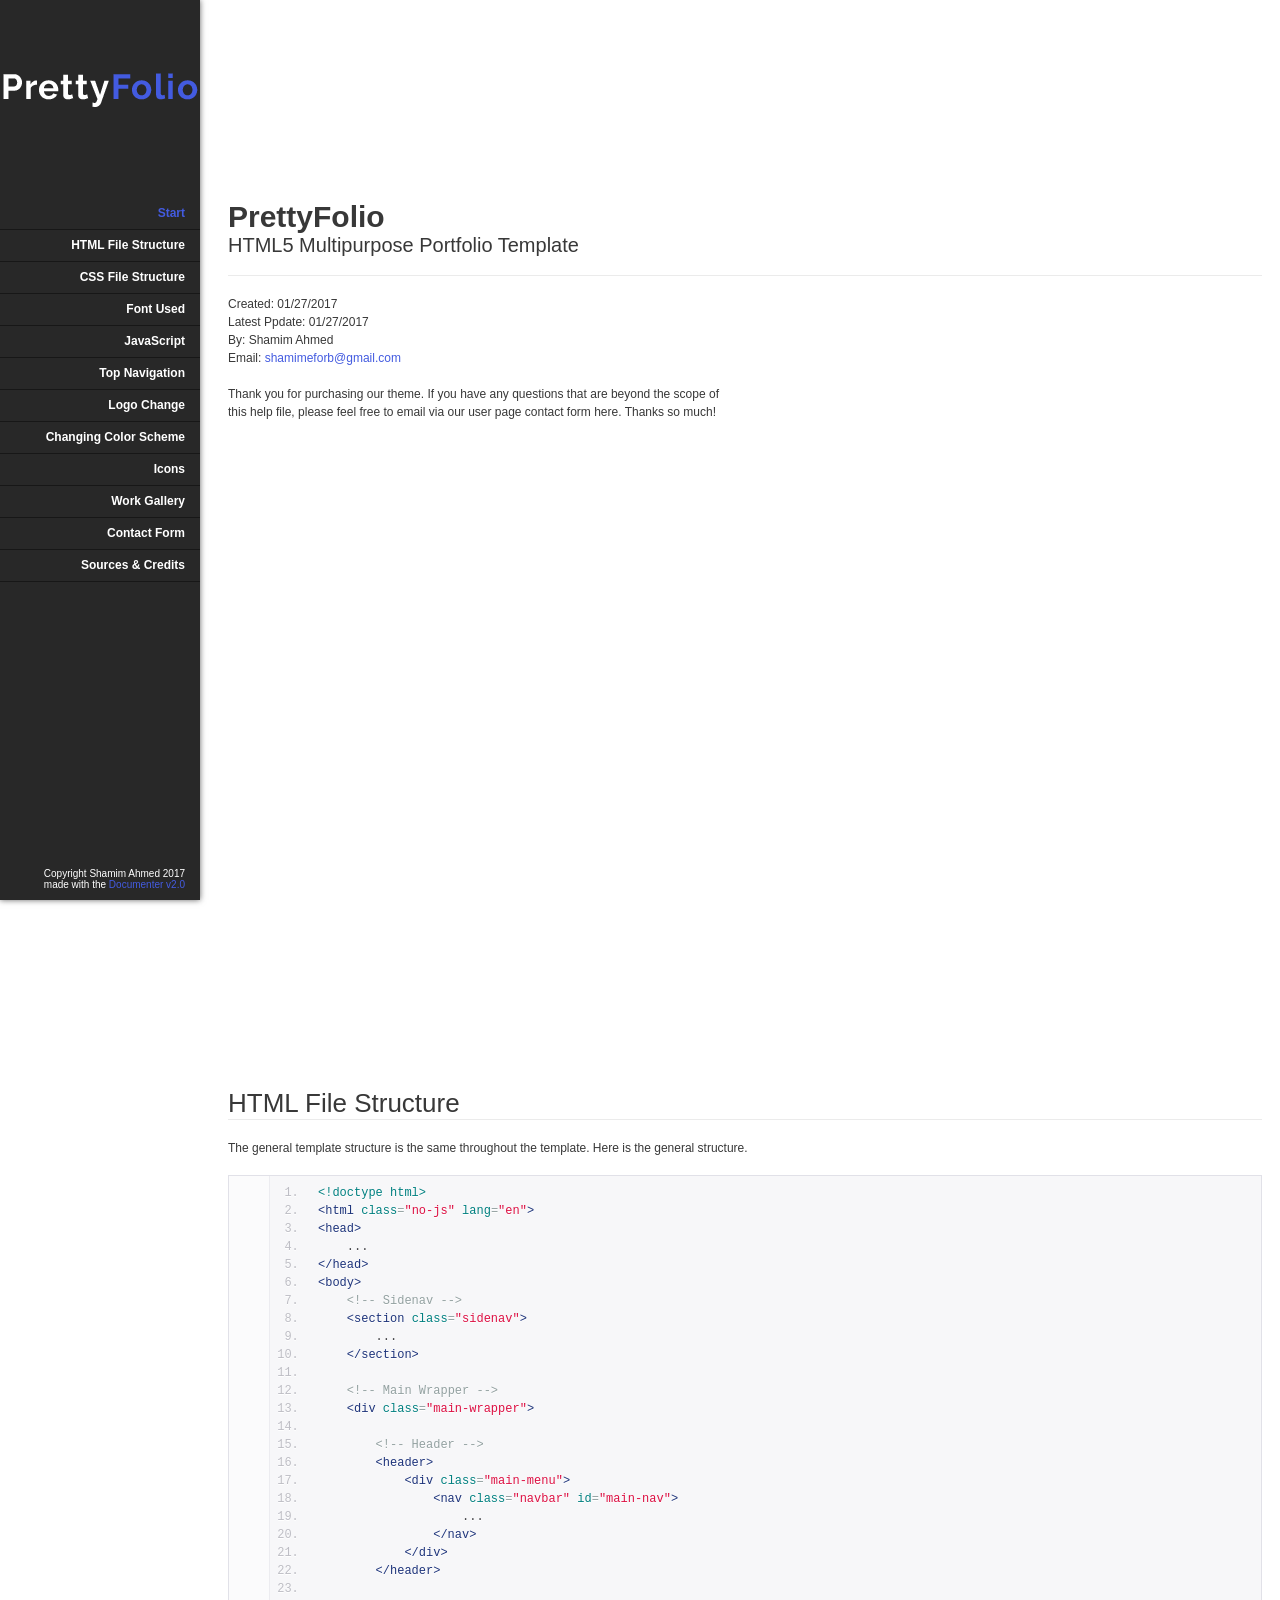
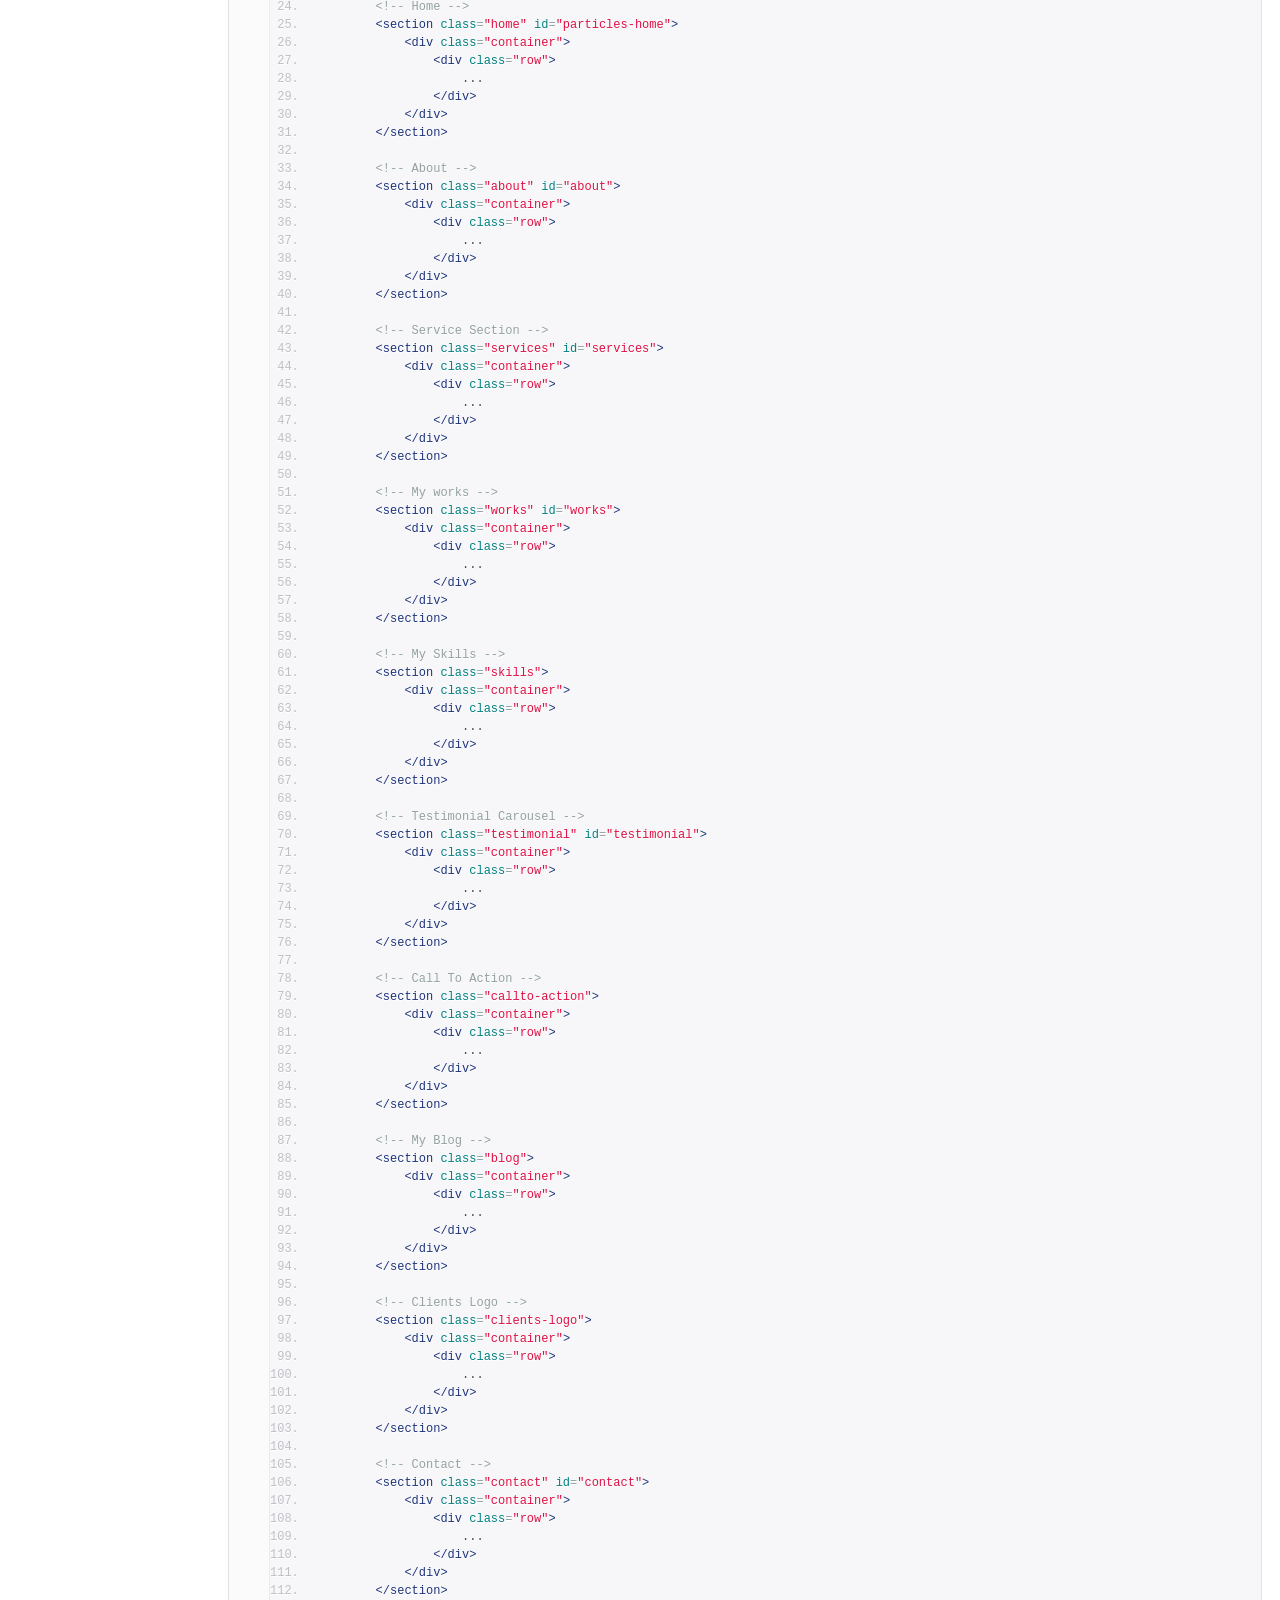
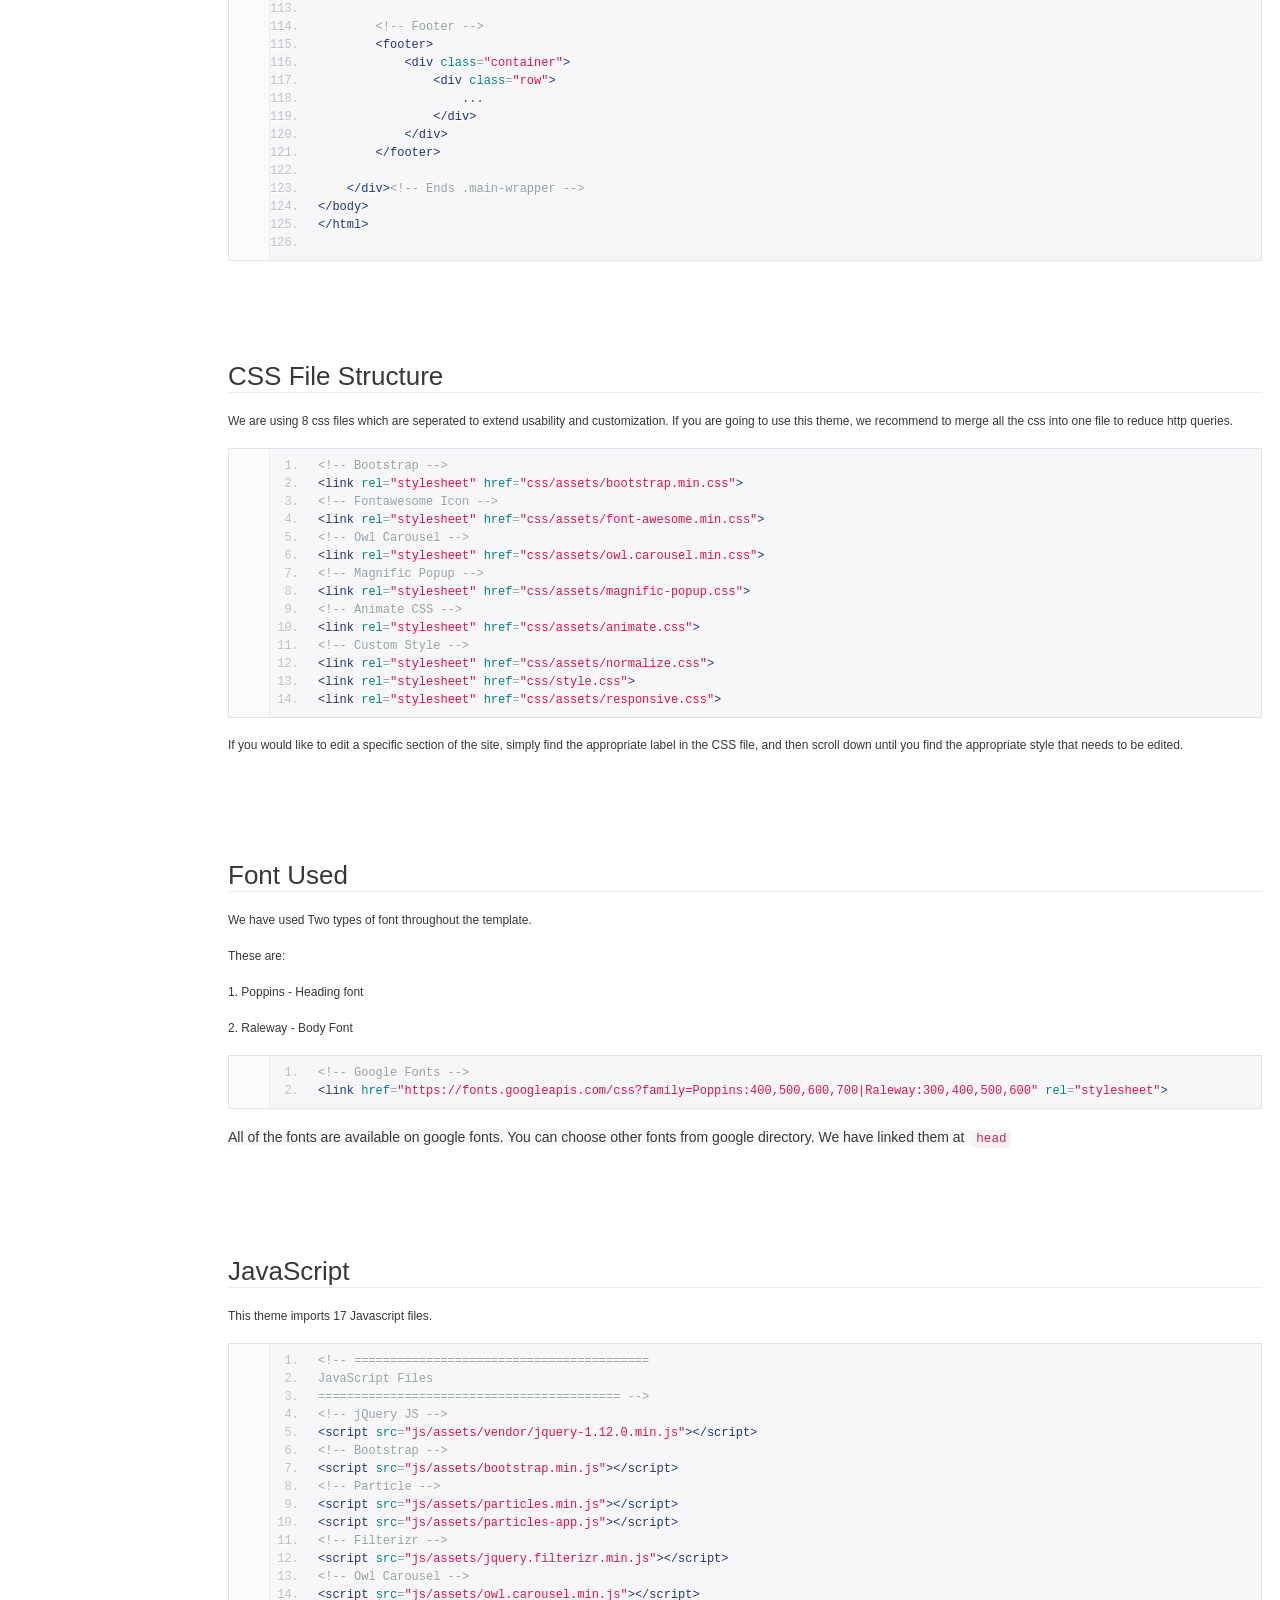
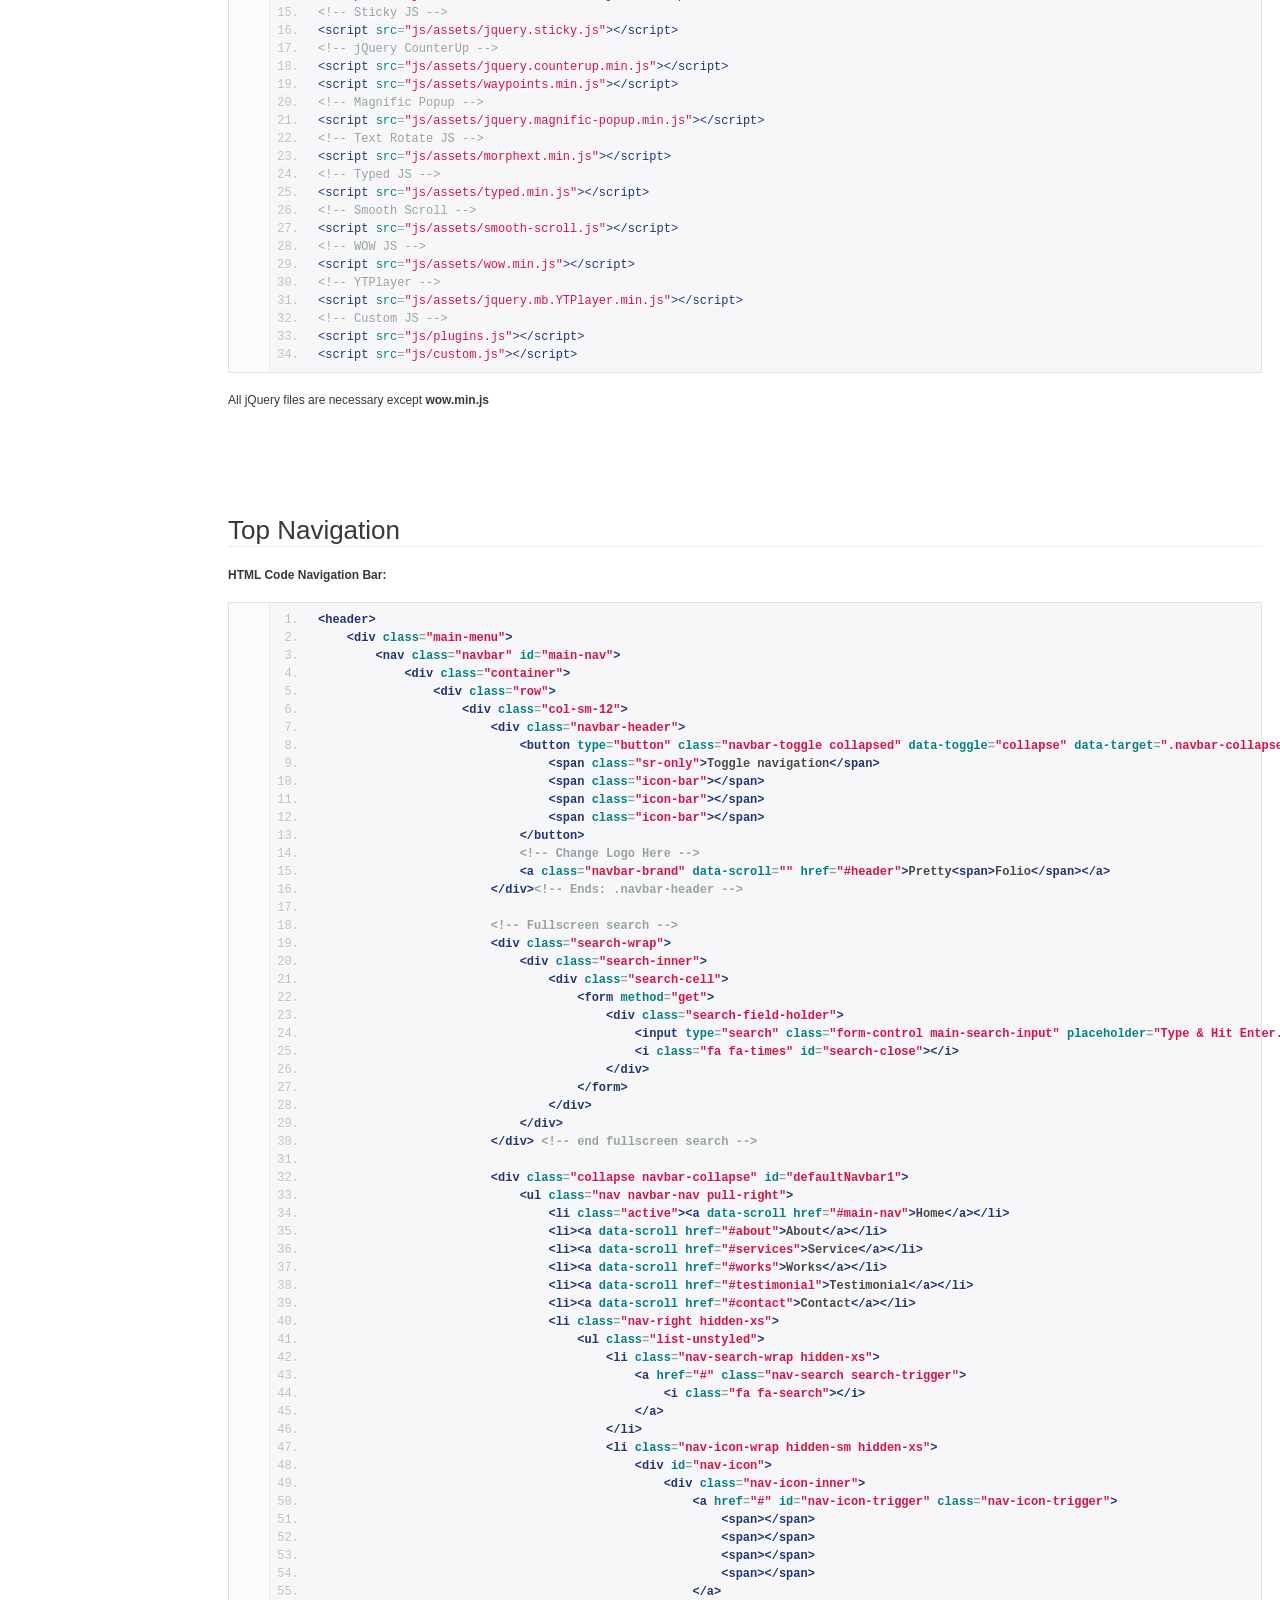
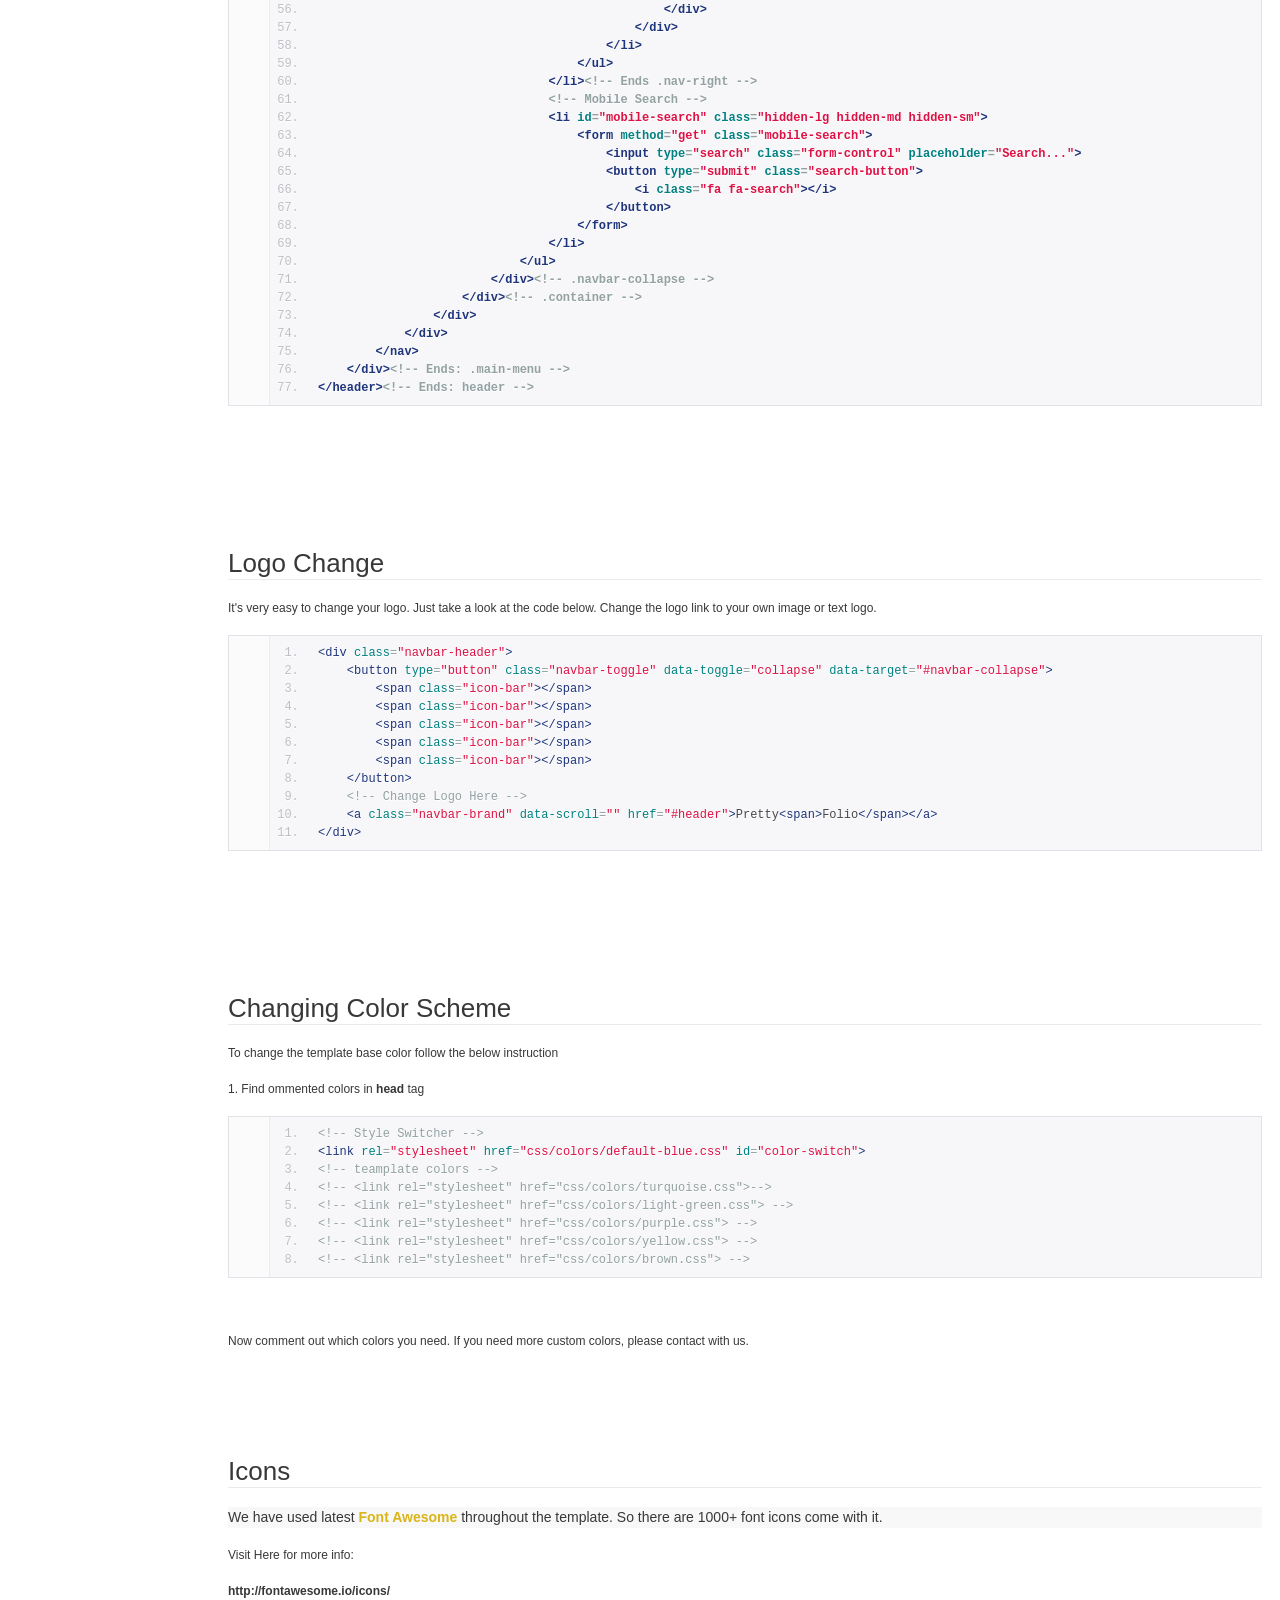
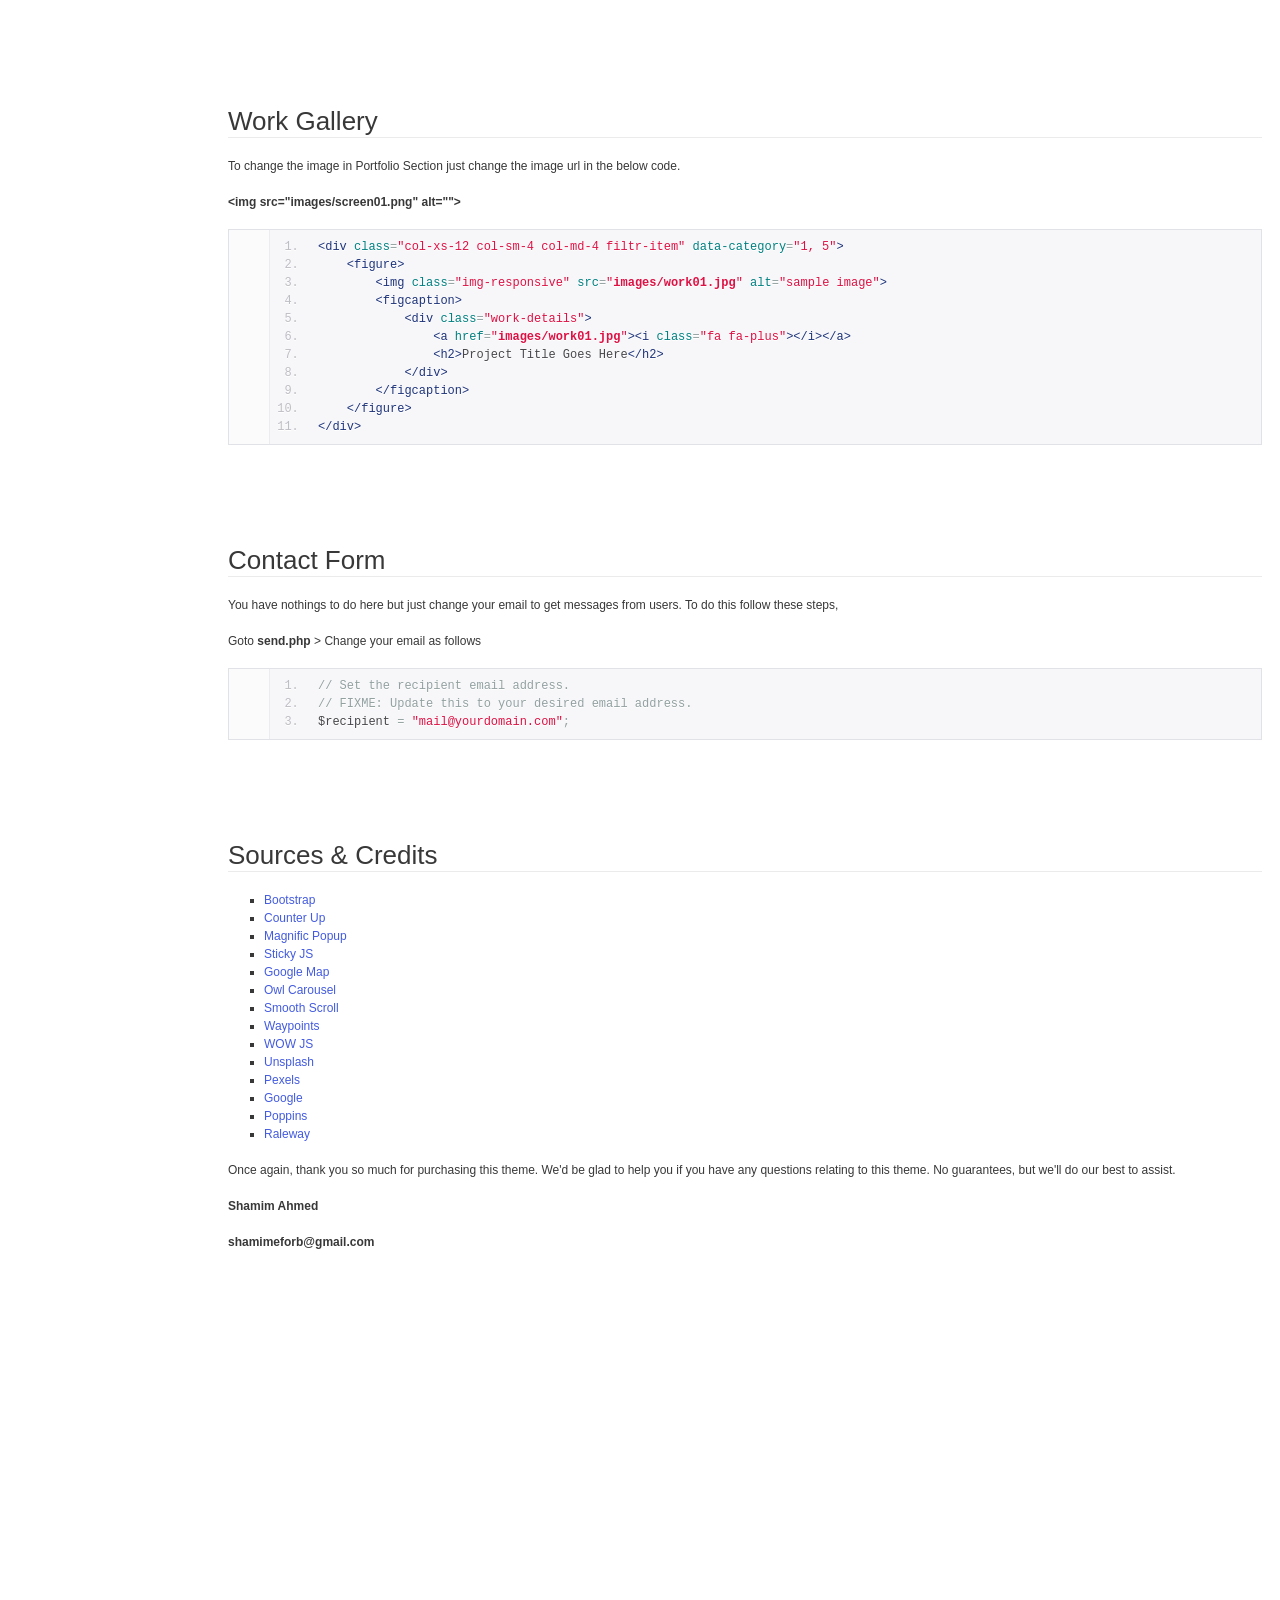
<file: PrettyFolio - HTML5 Multipurpose Portfolio Template/documentation/index.html>
<!doctype html>  
<!--[if IE 6 ]><html lang="en-us" class="ie6"> <![endif]-->
<!--[if IE 7 ]><html lang="en-us" class="ie7"> <![endif]-->
<!--[if IE 8 ]><html lang="en-us" class="ie8"> <![endif]-->
<!--[if (gt IE 7)|!(IE)]><!-->
<html lang="en-us"><!--<![endif]-->
<head>
	<meta charset="utf-8">
	
	<title>PrettyFolio - HTML5 Multipurpose Portfolio Template</title>
	
	<meta name="description" content="">
	<meta name="author" content="Shamim Ahmed">
	<meta name="copyright" content="Shamim Ahmed">
	<meta name="generator" content="Documenter v2.0 http://rxa.li/documenter">
	<meta name="date" content="2017-01-27T00:00:00+01:00">
	
	<link rel="stylesheet" href="assets/css/documenter_style.css" media="all">
	<link rel="stylesheet" href="assets/js/google-code-prettify/prettify.css" media="screen">
	<script src="assets/js/google-code-prettify/prettify.js"></script>

	
	
	<script src="assets/js/jquery.js"></script>
	
	<script src="assets/js/jquery.scrollTo.js"></script>
	<script src="assets/js/jquery.easing.js"></script>
	
	<script>document.createElement('section');var duration='500',easing='swing';</script>
	<script src="assets/js/script.js"></script>
	
	<style>
		html{background-color:#FFFFFF;color:#383838;}
		::-moz-selection{background:#444444;color:#DDDDDD;}
		::selection{background:#444444;color:#DDDDDD;}
		#documenter_sidebar #documenter_logo{background-image:url(assets/logo.png);}
		a{color:#435BE0;}
		.btn {
			border-radius:3px;
		}
		.btn-primary {
			  background-image: -moz-linear-gradient(top, #0088CC, #0044CC);
			  background-image: -ms-linear-gradient(top, #0088CC, #0044CC);
			  background-image: -webkit-gradient(linear, 0 0, 0 0088CC%, from(#DDDDDD), to(#0044CC));
			  background-image: -webkit-linear-gradient(top, #0088CC, #0044CC);
			  background-image: -o-linear-gradient(top, #0088CC, #0044CC);
			  background-image: linear-gradient(top, #0088CC, #0044CC);
			  filter: progid:DXImageTransform.Microsoft.gradient(startColorstr='#0088CC', endColorstr='#0044CC', GradientType=0);
			  border-color: #0044CC #0044CC #bfbfbf;
			  color:#FFFFFF;
		}
		.btn-primary:hover,
		.btn-primary:active,
		.btn-primary.active,
		.btn-primary.disabled,
		.btn-primary[disabled] {
		  border-color: #0088CC #0088CC #bfbfbf;
		  background-color: #0044CC;
		}
		hr{border-top:1px solid #EBEBEB;border-bottom:1px solid #FFFFFF;}
		#documenter_sidebar, #documenter_sidebar ul a{background-color:#282828;color:#222222;}
		#documenter_sidebar ul a{}
		#documenter_sidebar ul{}
		#documenter_sidebar ul a{color:#fff;}
		#documenter_sidebar ul a:hover{color:#435BE0;}
		#documenter_sidebar ul a.current{color:#435BE0;}
		#documenter_copyright{display:block !important;visibility:visible !important;}
		#documenter_copyright {color: #fff;}
	</style>
	
</head>
<body class="documenter-project-prettyfolio">
	<div id="documenter_sidebar">
		<a href="#documenter_cover" id="documenter_logo"></a>
		<ul id="documenter_nav">
			<li><a class="current" href="#documenter_cover">Start</a></li>
				
			<li><a href="#html_file_structure" title="HTML File Structure">HTML File Structure</a></li>
			<li><a href="#css_file_structure" title="CSS File Structure">CSS File Structure</a></li>
			<li><a href="#font_used" title="Font Used">Font Used</a></li>
			<li><a href="#javascript" title="JavaScript">JavaScript</a></li>
			<li><a href="#top_navigation" title="Top Navigation">Top Navigation</a></li>
			<li><a href="#logo_change" title="Logo Change">Logo Change</a></li>
			<li><a href="#changing_color_scheme" title="Changing Color Scheme">Changing Color Scheme</a></li>
			<li><a href="#icons" title="Icons">Icons</a></li>
			<li><a href="#work_gallery" title="Work Gallery">Work Gallery</a></li>
			<li><a href="#contact_form" title="Contact Form">Contact Form</a></li>
			<li><a href="#sources_credits" title="Sources & Credits">Sources & Credits</a></li>

		</ul>
		<div id="documenter_copyright">Copyright Shamim Ahmed 2017<br>
		made with the <a href="http://rxa.li/documenter">Documenter v2.0</a> 
		</div>
	</div>
	<div id="documenter_content">
	<section id="documenter_cover">
	<h1>PrettyFolio</h1>
	<h2>HTML5 Multipurpose Portfolio Template</h2>
	<div id="documenter_buttons">
		
	</div>
	<hr>
	<ul>
	<li>Created: 01/27/2017</li>
	<li>Latest Ppdate: 01/27/2017</li>
	<li>By: Shamim Ahmed</li>
	<li><a href=""></a></li>
	<li>Email: <a href="mailto:&#115;&#104;&#97;&#109;&#105;&#109;&#101;&#102;&#111;&#114;&#98;&#64;&#103;&#109;&#97;&#105;&#108;&#46;&#99;&#111;&#109;">&#115;&#104;&#97;&#109;&#105;&#109;&#101;&#102;&#111;&#114;&#98;&#64;&#103;&#109;&#97;&#105;&#108;&#46;&#99;&#111;&#109;</a></li>
	</ul>
	<p>Thank you for purchasing our theme. If you have any questions that are beyond the scope of this help file, please feel free to email via our user page contact form here. Thanks so much!</p>
	</section>
	
	<section id="html_file_structure">
	<div class="page-header"><h3>HTML File Structure</h3><hr class="notop"></div>
<p>
	The general template structure is the same throughout the template. Here is the general structure.</p>
<pre class="prettyprint lang-html linenums">
&lt;!doctype html&gt;
&lt;html class=&quot;no-js&quot; lang=&quot;en&quot;&gt;
&lt;head&gt;
&nbsp;&nbsp; &nbsp;...
&lt;/head&gt;
&lt;body&gt;
&nbsp;&nbsp; &nbsp;&lt;!-- Sidenav --&gt;
&nbsp;&nbsp; &nbsp;&lt;section class=&quot;sidenav&quot;&gt;
&nbsp;&nbsp; &nbsp;&nbsp;&nbsp; &nbsp;...
&nbsp;&nbsp; &nbsp;&lt;/section&gt;
&nbsp;&nbsp; &nbsp;
&nbsp;&nbsp; &nbsp;&lt;!-- Main Wrapper --&gt;
&nbsp;&nbsp; &nbsp;&lt;div class=&quot;main-wrapper&quot;&gt;
&nbsp;&nbsp; &nbsp;
&nbsp;&nbsp; &nbsp;&nbsp;&nbsp; &nbsp;&lt;!-- Header --&gt;
&nbsp;&nbsp; &nbsp;&nbsp;&nbsp; &nbsp;&lt;header&gt;
&nbsp;&nbsp; &nbsp;&nbsp;&nbsp; &nbsp;&nbsp;&nbsp; &nbsp;&lt;div class=&quot;main-menu&quot;&gt;
&nbsp;&nbsp; &nbsp;&nbsp;&nbsp; &nbsp;&nbsp;&nbsp; &nbsp;&nbsp;&nbsp; &nbsp;&lt;nav class=&quot;navbar&quot; id=&quot;main-nav&quot;&gt;
&nbsp;&nbsp; &nbsp;&nbsp;&nbsp; &nbsp;&nbsp;&nbsp; &nbsp;&nbsp;&nbsp; &nbsp;&nbsp;&nbsp; &nbsp;...
&nbsp;&nbsp; &nbsp;&nbsp;&nbsp; &nbsp;&nbsp;&nbsp; &nbsp;&nbsp;&nbsp; &nbsp;&lt;/nav&gt;
&nbsp;&nbsp; &nbsp;&nbsp;&nbsp; &nbsp;&nbsp;&nbsp; &nbsp;&lt;/div&gt;
&nbsp;&nbsp; &nbsp;&nbsp;&nbsp; &nbsp;&lt;/header&gt;
&nbsp;&nbsp; &nbsp;&nbsp;&nbsp; &nbsp;
&nbsp;&nbsp; &nbsp;&nbsp;&nbsp; &nbsp;&lt;!-- Home --&gt;
&nbsp;&nbsp; &nbsp;&nbsp;&nbsp; &nbsp;&lt;section class=&quot;home&quot; id=&quot;particles-home&quot;&gt;
&nbsp;&nbsp; &nbsp;&nbsp;&nbsp; &nbsp;&nbsp;&nbsp; &nbsp;&lt;div class=&quot;container&quot;&gt;
&nbsp;&nbsp; &nbsp;&nbsp;&nbsp; &nbsp;&nbsp;&nbsp; &nbsp;&nbsp;&nbsp; &nbsp;&lt;div class=&quot;row&quot;&gt;
&nbsp;&nbsp; &nbsp;&nbsp;&nbsp; &nbsp;&nbsp;&nbsp; &nbsp;&nbsp;&nbsp; &nbsp;&nbsp;&nbsp; &nbsp;...
&nbsp;&nbsp; &nbsp;&nbsp;&nbsp; &nbsp;&nbsp;&nbsp; &nbsp;&nbsp;&nbsp; &nbsp;&lt;/div&gt;
&nbsp;&nbsp; &nbsp;&nbsp;&nbsp; &nbsp;&nbsp;&nbsp; &nbsp;&lt;/div&gt;
&nbsp;&nbsp; &nbsp;&nbsp;&nbsp; &nbsp;&lt;/section&gt;
&nbsp;&nbsp; &nbsp;&nbsp;&nbsp; &nbsp;
&nbsp;&nbsp; &nbsp;&nbsp;&nbsp; &nbsp;&lt;!-- About --&gt;
&nbsp;&nbsp; &nbsp;&nbsp;&nbsp; &nbsp;&lt;section class=&quot;about&quot; id=&quot;about&quot;&gt;
&nbsp;&nbsp; &nbsp;&nbsp;&nbsp; &nbsp;&nbsp;&nbsp; &nbsp;&lt;div class=&quot;container&quot;&gt;
&nbsp;&nbsp; &nbsp;&nbsp;&nbsp; &nbsp;&nbsp;&nbsp; &nbsp;&nbsp;&nbsp; &nbsp;&lt;div class=&quot;row&quot;&gt;
&nbsp;&nbsp; &nbsp;&nbsp;&nbsp; &nbsp;&nbsp;&nbsp; &nbsp;&nbsp;&nbsp; &nbsp;&nbsp;&nbsp; &nbsp;...
&nbsp;&nbsp; &nbsp;&nbsp;&nbsp; &nbsp;&nbsp;&nbsp; &nbsp;&nbsp;&nbsp; &nbsp;&lt;/div&gt;
&nbsp;&nbsp; &nbsp;&nbsp;&nbsp; &nbsp;&nbsp;&nbsp; &nbsp;&lt;/div&gt;
&nbsp;&nbsp; &nbsp;&nbsp;&nbsp; &nbsp;&lt;/section&gt;

&nbsp;&nbsp; &nbsp;&nbsp;&nbsp; &nbsp;&lt;!-- Service Section --&gt;
&nbsp;&nbsp; &nbsp;&nbsp;&nbsp; &nbsp;&lt;section class=&quot;services&quot; id=&quot;services&quot;&gt;
&nbsp;&nbsp; &nbsp;&nbsp;&nbsp; &nbsp;&nbsp;&nbsp; &nbsp;&lt;div class=&quot;container&quot;&gt;
&nbsp;&nbsp; &nbsp;&nbsp;&nbsp; &nbsp;&nbsp;&nbsp; &nbsp;&nbsp;&nbsp; &nbsp;&lt;div class=&quot;row&quot;&gt;
&nbsp;&nbsp; &nbsp;&nbsp;&nbsp; &nbsp;&nbsp;&nbsp; &nbsp;&nbsp;&nbsp; &nbsp;&nbsp;&nbsp; &nbsp;...
&nbsp;&nbsp; &nbsp;&nbsp;&nbsp; &nbsp;&nbsp;&nbsp; &nbsp;&nbsp;&nbsp; &nbsp;&lt;/div&gt;
&nbsp;&nbsp; &nbsp;&nbsp;&nbsp; &nbsp;&nbsp;&nbsp; &nbsp;&lt;/div&gt;
&nbsp;&nbsp; &nbsp;&nbsp;&nbsp; &nbsp;&lt;/section&gt;

&nbsp;&nbsp; &nbsp;&nbsp;&nbsp; &nbsp;&lt;!-- My works --&gt;
&nbsp;&nbsp; &nbsp;&nbsp;&nbsp; &nbsp;&lt;section class=&quot;works&quot; id=&quot;works&quot;&gt;
&nbsp;&nbsp; &nbsp;&nbsp;&nbsp; &nbsp;&nbsp;&nbsp; &nbsp;&lt;div class=&quot;container&quot;&gt;
&nbsp;&nbsp; &nbsp;&nbsp;&nbsp; &nbsp;&nbsp;&nbsp; &nbsp;&nbsp;&nbsp; &nbsp;&lt;div class=&quot;row&quot;&gt;
&nbsp;&nbsp; &nbsp;&nbsp;&nbsp; &nbsp;&nbsp;&nbsp; &nbsp;&nbsp;&nbsp; &nbsp;&nbsp;&nbsp; &nbsp;...
&nbsp;&nbsp; &nbsp;&nbsp;&nbsp; &nbsp;&nbsp;&nbsp; &nbsp;&nbsp;&nbsp; &nbsp;&lt;/div&gt;
&nbsp;&nbsp; &nbsp;&nbsp;&nbsp; &nbsp;&nbsp;&nbsp; &nbsp;&lt;/div&gt;
&nbsp;&nbsp; &nbsp;&nbsp;&nbsp; &nbsp;&lt;/section&gt;
&nbsp;&nbsp; &nbsp;&nbsp;&nbsp; &nbsp;
&nbsp;&nbsp; &nbsp;&nbsp;&nbsp; &nbsp;&lt;!-- My Skills --&gt;
&nbsp;&nbsp; &nbsp;&nbsp;&nbsp; &nbsp;&lt;section class=&quot;skills&quot;&gt;
&nbsp;&nbsp; &nbsp;&nbsp;&nbsp; &nbsp;&nbsp;&nbsp; &nbsp;&lt;div class=&quot;container&quot;&gt;
&nbsp;&nbsp; &nbsp;&nbsp;&nbsp; &nbsp;&nbsp;&nbsp; &nbsp;&nbsp;&nbsp; &nbsp;&lt;div class=&quot;row&quot;&gt;
&nbsp;&nbsp; &nbsp;&nbsp;&nbsp; &nbsp;&nbsp;&nbsp; &nbsp;&nbsp;&nbsp; &nbsp;&nbsp;&nbsp; &nbsp;...
&nbsp;&nbsp; &nbsp;&nbsp;&nbsp; &nbsp;&nbsp;&nbsp; &nbsp;&nbsp;&nbsp; &nbsp;&lt;/div&gt;
&nbsp;&nbsp; &nbsp;&nbsp;&nbsp; &nbsp;&nbsp;&nbsp; &nbsp;&lt;/div&gt;
&nbsp;&nbsp; &nbsp;&nbsp;&nbsp; &nbsp;&lt;/section&gt;

&nbsp;&nbsp; &nbsp;&nbsp;&nbsp; &nbsp;&lt;!-- Testimonial Carousel --&gt;
&nbsp;&nbsp; &nbsp;&nbsp;&nbsp; &nbsp;&lt;section class=&quot;testimonial&quot; id=&quot;testimonial&quot;&gt;
&nbsp;&nbsp; &nbsp;&nbsp;&nbsp; &nbsp;&nbsp;&nbsp; &nbsp;&lt;div class=&quot;container&quot;&gt;
&nbsp;&nbsp; &nbsp;&nbsp;&nbsp; &nbsp;&nbsp;&nbsp; &nbsp;&nbsp;&nbsp; &nbsp;&lt;div class=&quot;row&quot;&gt;
&nbsp;&nbsp; &nbsp;&nbsp;&nbsp; &nbsp;&nbsp;&nbsp; &nbsp;&nbsp;&nbsp; &nbsp;&nbsp;&nbsp; &nbsp;...
&nbsp;&nbsp; &nbsp;&nbsp;&nbsp; &nbsp;&nbsp;&nbsp; &nbsp;&nbsp;&nbsp; &nbsp;&lt;/div&gt;
&nbsp;&nbsp; &nbsp;&nbsp;&nbsp; &nbsp;&nbsp;&nbsp; &nbsp;&lt;/div&gt;
&nbsp;&nbsp; &nbsp;&nbsp;&nbsp; &nbsp;&lt;/section&gt;
&nbsp;&nbsp; &nbsp;&nbsp;&nbsp; &nbsp;
&nbsp;&nbsp; &nbsp;&nbsp;&nbsp; &nbsp;&lt;!-- Call To Action --&gt;
&nbsp;&nbsp; &nbsp;&nbsp;&nbsp; &nbsp;&lt;section class=&quot;callto-action&quot;&gt;
&nbsp;&nbsp; &nbsp;&nbsp;&nbsp; &nbsp;&nbsp;&nbsp; &nbsp;&lt;div class=&quot;container&quot;&gt;
&nbsp;&nbsp; &nbsp;&nbsp;&nbsp; &nbsp;&nbsp;&nbsp; &nbsp;&nbsp;&nbsp; &nbsp;&lt;div class=&quot;row&quot;&gt;
&nbsp;&nbsp; &nbsp;&nbsp;&nbsp; &nbsp;&nbsp;&nbsp; &nbsp;&nbsp;&nbsp; &nbsp;&nbsp;&nbsp; &nbsp;...
&nbsp;&nbsp; &nbsp;&nbsp;&nbsp; &nbsp;&nbsp;&nbsp; &nbsp;&nbsp;&nbsp; &nbsp;&lt;/div&gt;
&nbsp;&nbsp; &nbsp;&nbsp;&nbsp; &nbsp;&nbsp;&nbsp; &nbsp;&lt;/div&gt;
&nbsp;&nbsp; &nbsp;&nbsp;&nbsp; &nbsp;&lt;/section&gt;
&nbsp;&nbsp; &nbsp;&nbsp;&nbsp; &nbsp;
&nbsp;&nbsp; &nbsp;&nbsp;&nbsp; &nbsp;&lt;!-- My Blog --&gt;
&nbsp;&nbsp; &nbsp;&nbsp;&nbsp; &nbsp;&lt;section class=&quot;blog&quot;&gt;
&nbsp;&nbsp; &nbsp;&nbsp;&nbsp; &nbsp;&nbsp;&nbsp; &nbsp;&lt;div class=&quot;container&quot;&gt;
&nbsp;&nbsp; &nbsp;&nbsp;&nbsp; &nbsp;&nbsp;&nbsp; &nbsp;&nbsp;&nbsp; &nbsp;&lt;div class=&quot;row&quot;&gt;
&nbsp;&nbsp; &nbsp;&nbsp;&nbsp; &nbsp;&nbsp;&nbsp; &nbsp;&nbsp;&nbsp; &nbsp;&nbsp;&nbsp; &nbsp;...
&nbsp;&nbsp; &nbsp;&nbsp;&nbsp; &nbsp;&nbsp;&nbsp; &nbsp;&nbsp;&nbsp; &nbsp;&lt;/div&gt;
&nbsp;&nbsp; &nbsp;&nbsp;&nbsp; &nbsp;&nbsp;&nbsp; &nbsp;&lt;/div&gt;
&nbsp;&nbsp; &nbsp;&nbsp;&nbsp; &nbsp;&lt;/section&gt;

&nbsp;&nbsp; &nbsp;&nbsp;&nbsp; &nbsp;&lt;!-- Clients Logo --&gt;
&nbsp;&nbsp; &nbsp;&nbsp;&nbsp; &nbsp;&lt;section class=&quot;clients-logo&quot;&gt;
&nbsp;&nbsp; &nbsp;&nbsp;&nbsp; &nbsp;&nbsp;&nbsp; &nbsp;&lt;div class=&quot;container&quot;&gt;
&nbsp;&nbsp; &nbsp;&nbsp;&nbsp; &nbsp;&nbsp;&nbsp; &nbsp;&nbsp;&nbsp; &nbsp;&lt;div class=&quot;row&quot;&gt;
&nbsp;&nbsp; &nbsp;&nbsp;&nbsp; &nbsp;&nbsp;&nbsp; &nbsp;&nbsp;&nbsp; &nbsp;&nbsp;&nbsp; &nbsp;...
&nbsp;&nbsp; &nbsp;&nbsp;&nbsp; &nbsp;&nbsp;&nbsp; &nbsp;&nbsp;&nbsp; &nbsp;&lt;/div&gt;
&nbsp;&nbsp; &nbsp;&nbsp;&nbsp; &nbsp;&nbsp;&nbsp; &nbsp;&lt;/div&gt;
&nbsp;&nbsp; &nbsp;&nbsp;&nbsp; &nbsp;&lt;/section&gt;

&nbsp;&nbsp; &nbsp;&nbsp;&nbsp; &nbsp;&lt;!-- Contact --&gt;
&nbsp;&nbsp; &nbsp;&nbsp;&nbsp; &nbsp;&lt;section class=&quot;contact&quot; id=&quot;contact&quot;&gt;
&nbsp;&nbsp; &nbsp;&nbsp;&nbsp; &nbsp;&nbsp;&nbsp; &nbsp;&lt;div class=&quot;container&quot;&gt;
&nbsp;&nbsp; &nbsp;&nbsp;&nbsp; &nbsp;&nbsp;&nbsp; &nbsp;&nbsp;&nbsp; &nbsp;&lt;div class=&quot;row&quot;&gt;
&nbsp;&nbsp; &nbsp;&nbsp;&nbsp; &nbsp;&nbsp;&nbsp; &nbsp;&nbsp;&nbsp; &nbsp;&nbsp;&nbsp; &nbsp;...
&nbsp;&nbsp; &nbsp;&nbsp;&nbsp; &nbsp;&nbsp;&nbsp; &nbsp;&nbsp;&nbsp; &nbsp;&lt;/div&gt;
&nbsp;&nbsp; &nbsp;&nbsp;&nbsp; &nbsp;&nbsp;&nbsp; &nbsp;&lt;/div&gt;
&nbsp;&nbsp; &nbsp;&nbsp;&nbsp; &nbsp;&lt;/section&gt;
&nbsp;&nbsp; &nbsp;&nbsp;&nbsp; &nbsp;
&nbsp;&nbsp; &nbsp;&nbsp;&nbsp; &nbsp;&lt;!-- Footer --&gt;
&nbsp;&nbsp; &nbsp;&nbsp;&nbsp; &nbsp;&lt;footer&gt;
&nbsp;&nbsp; &nbsp;&nbsp;&nbsp; &nbsp;&nbsp;&nbsp; &nbsp;&lt;div class=&quot;container&quot;&gt;
&nbsp;&nbsp; &nbsp;&nbsp;&nbsp; &nbsp;&nbsp;&nbsp; &nbsp;&nbsp;&nbsp; &nbsp;&lt;div class=&quot;row&quot;&gt;
&nbsp;&nbsp; &nbsp;&nbsp;&nbsp; &nbsp;&nbsp;&nbsp; &nbsp;&nbsp;&nbsp; &nbsp;&nbsp;&nbsp; &nbsp;...
&nbsp;&nbsp; &nbsp;&nbsp;&nbsp; &nbsp;&nbsp;&nbsp; &nbsp;&nbsp;&nbsp; &nbsp;&lt;/div&gt;
&nbsp;&nbsp; &nbsp;&nbsp;&nbsp; &nbsp;&nbsp;&nbsp; &nbsp;&lt;/div&gt;
&nbsp;&nbsp; &nbsp;&nbsp;&nbsp; &nbsp;&lt;/footer&gt;
&nbsp;&nbsp; &nbsp;&nbsp;&nbsp; &nbsp;
&nbsp;&nbsp; &nbsp;&lt;/div&gt;&lt;!-- Ends .main-wrapper --&gt;
&lt;/body&gt;
&lt;/html&gt;

</pre>
</section>
<section id="css_file_structure">
	<div class="page-header"><h3>CSS File Structure</h3><hr class="notop"></div>
<p>
	We are using 8 css files which are seperated to extend usability and customization. If you are going to use this theme, we recommend to merge all the css into one file to reduce http queries.</p>
<pre class="prettyprint lang-html linenums">
&lt;!-- Bootstrap --&gt;
&lt;link rel=&quot;stylesheet&quot; href=&quot;css/assets/bootstrap.min.css&quot;&gt;
&lt;!-- Fontawesome Icon --&gt;
&lt;link rel=&quot;stylesheet&quot; href=&quot;css/assets/font-awesome.min.css&quot;&gt;
&lt;!-- Owl Carousel --&gt;
&lt;link rel=&quot;stylesheet&quot; href=&quot;css/assets/owl.carousel.min.css&quot;&gt;
&lt;!-- Magnific Popup --&gt;
&lt;link rel=&quot;stylesheet&quot; href=&quot;css/assets/magnific-popup.css&quot;&gt;
&lt;!-- Animate CSS --&gt;
&lt;link rel=&quot;stylesheet&quot; href=&quot;css/assets/animate.css&quot;&gt;
&lt;!-- Custom Style --&gt;
&lt;link rel=&quot;stylesheet&quot; href=&quot;css/assets/normalize.css&quot;&gt;
&lt;link rel=&quot;stylesheet&quot; href=&quot;css/style.css&quot;&gt;
&lt;link rel=&quot;stylesheet&quot; href=&quot;css/assets/responsive.css&quot;&gt;</pre>
<p>
	If you would like to edit a specific section of the site, simply find the appropriate label in the CSS file, and then scroll down until you find the appropriate style that needs to be edited.</p>
</section>
<section id="font_used">
	<div class="page-header"><h3>Font Used</h3><hr class="notop"></div>
<p>
	We have used Two types of font throughout the template.</p>
<p>
	These are:</p>
<p>
	1. Poppins - Heading font</p>
<p>
	2. Raleway - Body Font</p>
<pre class="prettyprint lang-html linenums">
&lt;!-- Google Fonts --&gt;
&lt;link href=&quot;https://fonts.googleapis.com/css?family=Poppins:400,500,600,700|Raleway:300,400,500,600&quot; rel=&quot;stylesheet&quot;&gt;
</pre>
<p>
	<span style="color: rgb(56, 56, 56); font-family: Arial, verdana, arial, sans-serif; font-size: 14px; line-height: 21px; background-color: rgb(248, 248, 248);">All of the fonts are available on google fonts. You can choose other fonts from google directory. We have linked them at&nbsp; </span> <code style="margin: 0px; padding: 2px 4px; border: 0px; outline: 0px; font-size: 12.6px; font-family: 'Courier New', Courier, monospace; vertical-align: baseline; color: rgb(199, 37, 78); border-radius: 4px; line-height: 21px; background-color: rgb(249, 242, 244);">head</code></p>
</section>
<section id="javascript">
	<div class="page-header"><h3>JavaScript</h3><hr class="notop"></div>
<p>
	This theme imports 17 Javascript files.</p>
<pre class="prettyprint lang-html linenums">
&lt;!-- =========================================
JavaScript Files
========================================== --&gt;
&lt;!-- jQuery JS --&gt;
&lt;script src=&quot;js/assets/vendor/jquery-1.12.0.min.js&quot;&gt;&lt;/script&gt;
&lt;!-- Bootstrap --&gt;
&lt;script src=&quot;js/assets/bootstrap.min.js&quot;&gt;&lt;/script&gt;
&lt;!-- Particle --&gt;
&lt;script src=&quot;js/assets/particles.min.js&quot;&gt;&lt;/script&gt;
&lt;script src=&quot;js/assets/particles-app.js&quot;&gt;&lt;/script&gt;
&lt;!-- Filterizr --&gt;
&lt;script src=&quot;js/assets/jquery.filterizr.min.js&quot;&gt;&lt;/script&gt;
&lt;!-- Owl Carousel --&gt;
&lt;script src=&quot;js/assets/owl.carousel.min.js&quot;&gt;&lt;/script&gt;
&lt;!-- Sticky JS --&gt;
&lt;script src=&quot;js/assets/jquery.sticky.js&quot;&gt;&lt;/script&gt;
&lt;!-- jQuery CounterUp --&gt;
&lt;script src=&quot;js/assets/jquery.counterup.min.js&quot;&gt;&lt;/script&gt;
&lt;script src=&quot;js/assets/waypoints.min.js&quot;&gt;&lt;/script&gt;
&lt;!-- Magnific Popup --&gt;
&lt;script src=&quot;js/assets/jquery.magnific-popup.min.js&quot;&gt;&lt;/script&gt;
&lt;!-- Text Rotate JS --&gt;
&lt;script src=&quot;js/assets/morphext.min.js&quot;&gt;&lt;/script&gt;
&lt;!-- Typed JS --&gt;
&lt;script src=&quot;js/assets/typed.min.js&quot;&gt;&lt;/script&gt;
&lt;!-- Smooth Scroll --&gt;
&lt;script src=&quot;js/assets/smooth-scroll.js&quot;&gt;&lt;/script&gt;
&lt;!-- WOW JS --&gt;
&lt;script src=&quot;js/assets/wow.min.js&quot;&gt;&lt;/script&gt;
&lt;!-- YTPlayer --&gt;
&lt;script src=&quot;js/assets/jquery.mb.YTPlayer.min.js&quot;&gt;&lt;/script&gt;
&lt;!-- Custom JS --&gt;
&lt;script src=&quot;js/plugins.js&quot;&gt;&lt;/script&gt;
&lt;script src=&quot;js/custom.js&quot;&gt;&lt;/script&gt;</pre>
<p>
	All jQuery files are necessary except <strong>wow.min.js</strong></p>
</section>
<section id="top_navigation">
	<div class="page-header"><h3>Top Navigation</h3><hr class="notop"></div>
<p>
	<strong>HTML Code Navigation Bar:</strong></p>
<pre class="prettyprint lang-html linenums">
<strong>&lt;header&gt;
&nbsp;&nbsp; &nbsp;&lt;div class=&quot;main-menu&quot;&gt;
&nbsp;&nbsp; &nbsp;&nbsp;&nbsp; &nbsp;&lt;nav class=&quot;navbar&quot; id=&quot;main-nav&quot;&gt;
&nbsp;&nbsp; &nbsp;&nbsp;&nbsp; &nbsp;&nbsp;&nbsp; &nbsp;&lt;div class=&quot;container&quot;&gt;
&nbsp;&nbsp; &nbsp;&nbsp;&nbsp; &nbsp;&nbsp;&nbsp; &nbsp;&nbsp;&nbsp; &nbsp;&lt;div class=&quot;row&quot;&gt;
&nbsp;&nbsp; &nbsp;&nbsp;&nbsp; &nbsp;&nbsp;&nbsp; &nbsp;&nbsp;&nbsp; &nbsp;&nbsp;&nbsp; &nbsp;&lt;div class=&quot;col-sm-12&quot;&gt;
&nbsp;&nbsp; &nbsp;&nbsp;&nbsp; &nbsp;&nbsp;&nbsp; &nbsp;&nbsp;&nbsp; &nbsp;&nbsp;&nbsp; &nbsp;&nbsp;&nbsp; &nbsp;&lt;div class=&quot;navbar-header&quot;&gt;
&nbsp;&nbsp; &nbsp;&nbsp;&nbsp; &nbsp;&nbsp;&nbsp; &nbsp;&nbsp;&nbsp; &nbsp;&nbsp;&nbsp; &nbsp;&nbsp;&nbsp; &nbsp;&nbsp;&nbsp; &nbsp;&lt;button type=&quot;button&quot; class=&quot;navbar-toggle collapsed&quot; data-toggle=&quot;collapse&quot; data-target=&quot;.navbar-collapse&quot;&gt;
&nbsp;&nbsp; &nbsp;&nbsp;&nbsp; &nbsp;&nbsp;&nbsp; &nbsp;&nbsp;&nbsp; &nbsp;&nbsp;&nbsp; &nbsp;&nbsp;&nbsp; &nbsp;&nbsp;&nbsp; &nbsp;&nbsp;&nbsp; &nbsp;&lt;span class=&quot;sr-only&quot;&gt;Toggle navigation&lt;/span&gt;
&nbsp;&nbsp; &nbsp;&nbsp;&nbsp; &nbsp;&nbsp;&nbsp; &nbsp;&nbsp;&nbsp; &nbsp;&nbsp;&nbsp; &nbsp;&nbsp;&nbsp; &nbsp;&nbsp;&nbsp; &nbsp;&nbsp;&nbsp; &nbsp;&lt;span class=&quot;icon-bar&quot;&gt;&lt;/span&gt;
&nbsp;&nbsp; &nbsp;&nbsp;&nbsp; &nbsp;&nbsp;&nbsp; &nbsp;&nbsp;&nbsp; &nbsp;&nbsp;&nbsp; &nbsp;&nbsp;&nbsp; &nbsp;&nbsp;&nbsp; &nbsp;&nbsp;&nbsp; &nbsp;&lt;span class=&quot;icon-bar&quot;&gt;&lt;/span&gt;
&nbsp;&nbsp; &nbsp;&nbsp;&nbsp; &nbsp;&nbsp;&nbsp; &nbsp;&nbsp;&nbsp; &nbsp;&nbsp;&nbsp; &nbsp;&nbsp;&nbsp; &nbsp;&nbsp;&nbsp; &nbsp;&nbsp;&nbsp; &nbsp;&lt;span class=&quot;icon-bar&quot;&gt;&lt;/span&gt;
&nbsp;&nbsp; &nbsp;&nbsp;&nbsp; &nbsp;&nbsp;&nbsp; &nbsp;&nbsp;&nbsp; &nbsp;&nbsp;&nbsp; &nbsp;&nbsp;&nbsp; &nbsp;&nbsp;&nbsp; &nbsp;&lt;/button&gt;
&nbsp;&nbsp; &nbsp;&nbsp;&nbsp; &nbsp;&nbsp;&nbsp; &nbsp;&nbsp;&nbsp; &nbsp;&nbsp;&nbsp; &nbsp;&nbsp;&nbsp; &nbsp;&nbsp;&nbsp; &nbsp;&lt;!-- Change Logo Here --&gt;
&nbsp;&nbsp; &nbsp;&nbsp;&nbsp; &nbsp;&nbsp;&nbsp; &nbsp;&nbsp;&nbsp; &nbsp;&nbsp;&nbsp; &nbsp;&nbsp;&nbsp; &nbsp;&nbsp;&nbsp; &nbsp;&lt;a class=&quot;navbar-brand&quot; data-scroll=&quot;&quot; href=&quot;#header&quot;&gt;Pretty&lt;span&gt;Folio&lt;/span&gt;&lt;/a&gt;
&nbsp;&nbsp; &nbsp;&nbsp;&nbsp; &nbsp;&nbsp;&nbsp; &nbsp;&nbsp;&nbsp; &nbsp;&nbsp;&nbsp; &nbsp;&nbsp;&nbsp; &nbsp;&lt;/div&gt;&lt;!-- Ends: .navbar-header --&gt;
&nbsp;&nbsp; &nbsp;&nbsp;&nbsp; &nbsp;&nbsp;&nbsp; &nbsp;&nbsp;&nbsp; &nbsp;&nbsp;&nbsp; &nbsp;&nbsp;&nbsp; &nbsp;
&nbsp;&nbsp; &nbsp;&nbsp;&nbsp; &nbsp;&nbsp;&nbsp; &nbsp;&nbsp;&nbsp; &nbsp;&nbsp;&nbsp; &nbsp;&nbsp;&nbsp; &nbsp;&lt;!-- Fullscreen search --&gt;
&nbsp;&nbsp; &nbsp;&nbsp;&nbsp; &nbsp;&nbsp;&nbsp; &nbsp;&nbsp;&nbsp; &nbsp;&nbsp;&nbsp; &nbsp;&nbsp;&nbsp; &nbsp;&lt;div class=&quot;search-wrap&quot;&gt;
&nbsp;&nbsp; &nbsp;&nbsp;&nbsp; &nbsp;&nbsp;&nbsp; &nbsp;&nbsp;&nbsp; &nbsp;&nbsp;&nbsp; &nbsp;&nbsp;&nbsp; &nbsp;&nbsp;&nbsp; &nbsp;&lt;div class=&quot;search-inner&quot;&gt;
&nbsp;&nbsp; &nbsp;&nbsp;&nbsp; &nbsp;&nbsp;&nbsp; &nbsp;&nbsp;&nbsp; &nbsp;&nbsp;&nbsp; &nbsp;&nbsp;&nbsp; &nbsp;&nbsp;&nbsp; &nbsp;&nbsp;&nbsp; &nbsp;&lt;div class=&quot;search-cell&quot;&gt;
&nbsp;&nbsp; &nbsp;&nbsp;&nbsp; &nbsp;&nbsp;&nbsp; &nbsp;&nbsp;&nbsp; &nbsp;&nbsp;&nbsp; &nbsp;&nbsp;&nbsp; &nbsp;&nbsp;&nbsp; &nbsp;&nbsp;&nbsp; &nbsp;&nbsp;&nbsp; &nbsp;&lt;form method=&quot;get&quot;&gt;
&nbsp;&nbsp; &nbsp;&nbsp;&nbsp; &nbsp;&nbsp;&nbsp; &nbsp;&nbsp;&nbsp; &nbsp;&nbsp;&nbsp; &nbsp;&nbsp;&nbsp; &nbsp;&nbsp;&nbsp; &nbsp;&nbsp;&nbsp; &nbsp;&nbsp;&nbsp; &nbsp;&nbsp;&nbsp; &nbsp;&lt;div class=&quot;search-field-holder&quot;&gt;
&nbsp;&nbsp; &nbsp;&nbsp;&nbsp; &nbsp;&nbsp;&nbsp; &nbsp;&nbsp;&nbsp; &nbsp;&nbsp;&nbsp; &nbsp;&nbsp;&nbsp; &nbsp;&nbsp;&nbsp; &nbsp;&nbsp;&nbsp; &nbsp;&nbsp;&nbsp; &nbsp;&nbsp;&nbsp; &nbsp;&nbsp;&nbsp; &nbsp;&lt;input type=&quot;search&quot; class=&quot;form-control main-search-input&quot; placeholder=&quot;Type &amp; Hit Enter...&quot;&gt;
&nbsp;&nbsp; &nbsp;&nbsp;&nbsp; &nbsp;&nbsp;&nbsp; &nbsp;&nbsp;&nbsp; &nbsp;&nbsp;&nbsp; &nbsp;&nbsp;&nbsp; &nbsp;&nbsp;&nbsp; &nbsp;&nbsp;&nbsp; &nbsp;&nbsp;&nbsp; &nbsp;&nbsp;&nbsp; &nbsp;&nbsp;&nbsp; &nbsp;&lt;i class=&quot;fa fa-times&quot; id=&quot;search-close&quot;&gt;&lt;/i&gt;
&nbsp;&nbsp; &nbsp;&nbsp;&nbsp; &nbsp;&nbsp;&nbsp; &nbsp;&nbsp;&nbsp; &nbsp;&nbsp;&nbsp; &nbsp;&nbsp;&nbsp; &nbsp;&nbsp;&nbsp; &nbsp;&nbsp;&nbsp; &nbsp;&nbsp;&nbsp; &nbsp;&nbsp;&nbsp; &nbsp;&lt;/div&gt;&nbsp;&nbsp;&nbsp;&nbsp;&nbsp;&nbsp;&nbsp;&nbsp;&nbsp;&nbsp; &nbsp;
&nbsp;&nbsp; &nbsp;&nbsp;&nbsp; &nbsp;&nbsp;&nbsp; &nbsp;&nbsp;&nbsp; &nbsp;&nbsp;&nbsp; &nbsp;&nbsp;&nbsp; &nbsp;&nbsp;&nbsp; &nbsp;&nbsp;&nbsp; &nbsp;&nbsp;&nbsp; &nbsp;&lt;/form&gt;
&nbsp;&nbsp; &nbsp;&nbsp;&nbsp; &nbsp;&nbsp;&nbsp; &nbsp;&nbsp;&nbsp; &nbsp;&nbsp;&nbsp; &nbsp;&nbsp;&nbsp; &nbsp;&nbsp;&nbsp; &nbsp;&nbsp;&nbsp; &nbsp;&lt;/div&gt;
&nbsp;&nbsp; &nbsp;&nbsp;&nbsp; &nbsp;&nbsp;&nbsp; &nbsp;&nbsp;&nbsp; &nbsp;&nbsp;&nbsp; &nbsp;&nbsp;&nbsp; &nbsp;&nbsp;&nbsp; &nbsp;&lt;/div&gt;&nbsp;&nbsp;&nbsp;&nbsp;&nbsp;&nbsp; &nbsp;
&nbsp;&nbsp; &nbsp;&nbsp;&nbsp; &nbsp;&nbsp;&nbsp; &nbsp;&nbsp;&nbsp; &nbsp;&nbsp;&nbsp; &nbsp;&nbsp;&nbsp; &nbsp;&lt;/div&gt; &lt;!-- end fullscreen search --&gt;
&nbsp;&nbsp; &nbsp;&nbsp;&nbsp; &nbsp;&nbsp;&nbsp; &nbsp;&nbsp;&nbsp; &nbsp;&nbsp;&nbsp; &nbsp;&nbsp;&nbsp; &nbsp;
&nbsp;&nbsp; &nbsp;&nbsp;&nbsp; &nbsp;&nbsp;&nbsp; &nbsp;&nbsp;&nbsp; &nbsp;&nbsp;&nbsp; &nbsp;&nbsp;&nbsp; &nbsp;&lt;div class=&quot;collapse navbar-collapse&quot; id=&quot;defaultNavbar1&quot;&gt;
&nbsp;&nbsp; &nbsp;&nbsp;&nbsp; &nbsp;&nbsp;&nbsp; &nbsp;&nbsp;&nbsp; &nbsp;&nbsp;&nbsp; &nbsp;&nbsp;&nbsp; &nbsp;&nbsp;&nbsp; &nbsp;&lt;ul class=&quot;nav navbar-nav pull-right&quot;&gt;
&nbsp;&nbsp; &nbsp;&nbsp;&nbsp; &nbsp;&nbsp;&nbsp; &nbsp;&nbsp;&nbsp; &nbsp;&nbsp;&nbsp; &nbsp;&nbsp;&nbsp; &nbsp;&nbsp;&nbsp; &nbsp;&nbsp;&nbsp; &nbsp;&lt;li class=&quot;active&quot;&gt;&lt;a data-scroll href=&quot;#main-nav&quot;&gt;Home&lt;/a&gt;&lt;/li&gt;
&nbsp;&nbsp; &nbsp;&nbsp;&nbsp; &nbsp;&nbsp;&nbsp; &nbsp;&nbsp;&nbsp; &nbsp;&nbsp;&nbsp; &nbsp;&nbsp;&nbsp; &nbsp;&nbsp;&nbsp; &nbsp;&nbsp;&nbsp; &nbsp;&lt;li&gt;&lt;a data-scroll href=&quot;#about&quot;&gt;About&lt;/a&gt;&lt;/li&gt;
&nbsp;&nbsp; &nbsp;&nbsp;&nbsp; &nbsp;&nbsp;&nbsp; &nbsp;&nbsp;&nbsp; &nbsp;&nbsp;&nbsp; &nbsp;&nbsp;&nbsp; &nbsp;&nbsp;&nbsp; &nbsp;&nbsp;&nbsp; &nbsp;&lt;li&gt;&lt;a data-scroll href=&quot;#services&quot;&gt;Service&lt;/a&gt;&lt;/li&gt;
&nbsp;&nbsp; &nbsp;&nbsp;&nbsp; &nbsp;&nbsp;&nbsp; &nbsp;&nbsp;&nbsp; &nbsp;&nbsp;&nbsp; &nbsp;&nbsp;&nbsp; &nbsp;&nbsp;&nbsp; &nbsp;&nbsp;&nbsp; &nbsp;&lt;li&gt;&lt;a data-scroll href=&quot;#works&quot;&gt;Works&lt;/a&gt;&lt;/li&gt;
&nbsp;&nbsp; &nbsp;&nbsp;&nbsp; &nbsp;&nbsp;&nbsp; &nbsp;&nbsp;&nbsp; &nbsp;&nbsp;&nbsp; &nbsp;&nbsp;&nbsp; &nbsp;&nbsp;&nbsp; &nbsp;&nbsp;&nbsp; &nbsp;&lt;li&gt;&lt;a data-scroll href=&quot;#testimonial&quot;&gt;Testimonial&lt;/a&gt;&lt;/li&gt;
&nbsp;&nbsp; &nbsp;&nbsp;&nbsp; &nbsp;&nbsp;&nbsp; &nbsp;&nbsp;&nbsp; &nbsp;&nbsp;&nbsp; &nbsp;&nbsp;&nbsp; &nbsp;&nbsp;&nbsp; &nbsp;&nbsp;&nbsp; &nbsp;&lt;li&gt;&lt;a data-scroll href=&quot;#contact&quot;&gt;Contact&lt;/a&gt;&lt;/li&gt;
&nbsp;&nbsp; &nbsp;&nbsp;&nbsp; &nbsp;&nbsp;&nbsp; &nbsp;&nbsp;&nbsp; &nbsp;&nbsp;&nbsp; &nbsp;&nbsp;&nbsp; &nbsp;&nbsp;&nbsp; &nbsp;&nbsp;&nbsp; &nbsp;&lt;li class=&quot;nav-right hidden-xs&quot;&gt;
&nbsp;&nbsp; &nbsp;&nbsp;&nbsp; &nbsp;&nbsp;&nbsp; &nbsp;&nbsp;&nbsp; &nbsp;&nbsp;&nbsp; &nbsp;&nbsp;&nbsp; &nbsp;&nbsp;&nbsp; &nbsp;&nbsp;&nbsp; &nbsp;&nbsp;&nbsp; &nbsp;&lt;ul class=&quot;list-unstyled&quot;&gt;
&nbsp;&nbsp; &nbsp;&nbsp;&nbsp; &nbsp;&nbsp;&nbsp; &nbsp;&nbsp;&nbsp; &nbsp;&nbsp;&nbsp; &nbsp;&nbsp;&nbsp; &nbsp;&nbsp;&nbsp; &nbsp;&nbsp;&nbsp; &nbsp;&nbsp;&nbsp; &nbsp;&nbsp;&nbsp; &nbsp;&lt;li class=&quot;nav-search-wrap hidden-xs&quot;&gt;
&nbsp;&nbsp; &nbsp;&nbsp;&nbsp; &nbsp;&nbsp;&nbsp; &nbsp;&nbsp;&nbsp; &nbsp;&nbsp;&nbsp; &nbsp;&nbsp;&nbsp; &nbsp;&nbsp;&nbsp; &nbsp;&nbsp;&nbsp; &nbsp;&nbsp;&nbsp; &nbsp;&nbsp;&nbsp; &nbsp;&nbsp;&nbsp; &nbsp;&lt;a href=&quot;#&quot; class=&quot;nav-search search-trigger&quot;&gt;
&nbsp;&nbsp; &nbsp;&nbsp;&nbsp; &nbsp;&nbsp;&nbsp; &nbsp;&nbsp;&nbsp; &nbsp;&nbsp;&nbsp; &nbsp;&nbsp;&nbsp; &nbsp;&nbsp;&nbsp; &nbsp;&nbsp;&nbsp; &nbsp;&nbsp;&nbsp; &nbsp;&nbsp;&nbsp; &nbsp;&nbsp;&nbsp; &nbsp;&nbsp;&nbsp; &nbsp;&lt;i class=&quot;fa fa-search&quot;&gt;&lt;/i&gt;
&nbsp;&nbsp; &nbsp;&nbsp;&nbsp; &nbsp;&nbsp;&nbsp; &nbsp;&nbsp;&nbsp; &nbsp;&nbsp;&nbsp; &nbsp;&nbsp;&nbsp; &nbsp;&nbsp;&nbsp; &nbsp;&nbsp;&nbsp; &nbsp;&nbsp;&nbsp; &nbsp;&nbsp;&nbsp; &nbsp;&nbsp;&nbsp; &nbsp;&lt;/a&gt;
&nbsp;&nbsp; &nbsp;&nbsp;&nbsp; &nbsp;&nbsp;&nbsp; &nbsp;&nbsp;&nbsp; &nbsp;&nbsp;&nbsp; &nbsp;&nbsp;&nbsp; &nbsp;&nbsp;&nbsp; &nbsp;&nbsp;&nbsp; &nbsp;&nbsp;&nbsp; &nbsp;&nbsp;&nbsp; &nbsp;&lt;/li&gt;
&nbsp;&nbsp; &nbsp;&nbsp;&nbsp; &nbsp;&nbsp;&nbsp; &nbsp;&nbsp;&nbsp; &nbsp;&nbsp;&nbsp; &nbsp;&nbsp;&nbsp; &nbsp;&nbsp;&nbsp; &nbsp;&nbsp;&nbsp; &nbsp;&nbsp;&nbsp; &nbsp;&nbsp;&nbsp; &nbsp;&lt;li class=&quot;nav-icon-wrap hidden-sm hidden-xs&quot;&gt;
&nbsp;&nbsp; &nbsp;&nbsp;&nbsp; &nbsp;&nbsp;&nbsp; &nbsp;&nbsp;&nbsp; &nbsp;&nbsp;&nbsp; &nbsp;&nbsp;&nbsp; &nbsp;&nbsp;&nbsp; &nbsp;&nbsp;&nbsp; &nbsp;&nbsp;&nbsp; &nbsp;&nbsp;&nbsp; &nbsp;&nbsp;&nbsp; &nbsp;&lt;div id=&quot;nav-icon&quot;&gt;
&nbsp;&nbsp; &nbsp;&nbsp;&nbsp; &nbsp;&nbsp;&nbsp; &nbsp;&nbsp;&nbsp; &nbsp;&nbsp;&nbsp; &nbsp;&nbsp;&nbsp; &nbsp;&nbsp;&nbsp; &nbsp;&nbsp;&nbsp; &nbsp;&nbsp;&nbsp; &nbsp;&nbsp;&nbsp; &nbsp;&nbsp;&nbsp; &nbsp;&nbsp;&nbsp; &nbsp;&lt;div class=&quot;nav-icon-inner&quot;&gt;
&nbsp;&nbsp; &nbsp;&nbsp;&nbsp; &nbsp;&nbsp;&nbsp; &nbsp;&nbsp;&nbsp; &nbsp;&nbsp;&nbsp; &nbsp;&nbsp;&nbsp; &nbsp;&nbsp;&nbsp; &nbsp;&nbsp;&nbsp; &nbsp;&nbsp;&nbsp; &nbsp;&nbsp;&nbsp; &nbsp;&nbsp;&nbsp; &nbsp;&nbsp;&nbsp; &nbsp;&nbsp;&nbsp; &nbsp;&lt;a href=&quot;#&quot; id=&quot;nav-icon-trigger&quot; class=&quot;nav-icon-trigger&quot;&gt;
&nbsp;&nbsp; &nbsp;&nbsp;&nbsp; &nbsp;&nbsp;&nbsp; &nbsp;&nbsp;&nbsp; &nbsp;&nbsp;&nbsp; &nbsp;&nbsp;&nbsp; &nbsp;&nbsp;&nbsp; &nbsp;&nbsp;&nbsp; &nbsp;&nbsp;&nbsp; &nbsp;&nbsp;&nbsp; &nbsp;&nbsp;&nbsp; &nbsp;&nbsp;&nbsp; &nbsp;&nbsp;&nbsp; &nbsp;&nbsp;&nbsp; &nbsp;&lt;span&gt;&lt;/span&gt;
&nbsp;&nbsp; &nbsp;&nbsp;&nbsp; &nbsp;&nbsp;&nbsp; &nbsp;&nbsp;&nbsp; &nbsp;&nbsp;&nbsp; &nbsp;&nbsp;&nbsp; &nbsp;&nbsp;&nbsp; &nbsp;&nbsp;&nbsp; &nbsp;&nbsp;&nbsp; &nbsp;&nbsp;&nbsp; &nbsp;&nbsp;&nbsp; &nbsp;&nbsp;&nbsp; &nbsp;&nbsp;&nbsp; &nbsp;&nbsp;&nbsp; &nbsp;&lt;span&gt;&lt;/span&gt;
&nbsp;&nbsp; &nbsp;&nbsp;&nbsp; &nbsp;&nbsp;&nbsp; &nbsp;&nbsp;&nbsp; &nbsp;&nbsp;&nbsp; &nbsp;&nbsp;&nbsp; &nbsp;&nbsp;&nbsp; &nbsp;&nbsp;&nbsp; &nbsp;&nbsp;&nbsp; &nbsp;&nbsp;&nbsp; &nbsp;&nbsp;&nbsp; &nbsp;&nbsp;&nbsp; &nbsp;&nbsp;&nbsp; &nbsp;&nbsp;&nbsp; &nbsp;&lt;span&gt;&lt;/span&gt;
&nbsp;&nbsp; &nbsp;&nbsp;&nbsp; &nbsp;&nbsp;&nbsp; &nbsp;&nbsp;&nbsp; &nbsp;&nbsp;&nbsp; &nbsp;&nbsp;&nbsp; &nbsp;&nbsp;&nbsp; &nbsp;&nbsp;&nbsp; &nbsp;&nbsp;&nbsp; &nbsp;&nbsp;&nbsp; &nbsp;&nbsp;&nbsp; &nbsp;&nbsp;&nbsp; &nbsp;&nbsp;&nbsp; &nbsp;&nbsp;&nbsp; &nbsp;&lt;span&gt;&lt;/span&gt;
&nbsp;&nbsp; &nbsp;&nbsp;&nbsp; &nbsp;&nbsp;&nbsp; &nbsp;&nbsp;&nbsp; &nbsp;&nbsp;&nbsp; &nbsp;&nbsp;&nbsp; &nbsp;&nbsp;&nbsp; &nbsp;&nbsp;&nbsp; &nbsp;&nbsp;&nbsp; &nbsp;&nbsp;&nbsp; &nbsp;&nbsp;&nbsp; &nbsp;&nbsp;&nbsp; &nbsp;&nbsp;&nbsp; &nbsp;&lt;/a&gt;
&nbsp;&nbsp; &nbsp;&nbsp;&nbsp; &nbsp;&nbsp;&nbsp; &nbsp;&nbsp;&nbsp; &nbsp;&nbsp;&nbsp; &nbsp;&nbsp;&nbsp; &nbsp;&nbsp;&nbsp; &nbsp;&nbsp;&nbsp; &nbsp;&nbsp;&nbsp; &nbsp;&nbsp;&nbsp; &nbsp;&nbsp;&nbsp; &nbsp;&nbsp;&nbsp; &nbsp;&lt;/div&gt;
&nbsp;&nbsp; &nbsp;&nbsp;&nbsp; &nbsp;&nbsp;&nbsp; &nbsp;&nbsp;&nbsp; &nbsp;&nbsp;&nbsp; &nbsp;&nbsp;&nbsp; &nbsp;&nbsp;&nbsp; &nbsp;&nbsp;&nbsp; &nbsp;&nbsp;&nbsp; &nbsp;&nbsp;&nbsp; &nbsp;&nbsp;&nbsp; &nbsp;&lt;/div&gt;
&nbsp;&nbsp; &nbsp;&nbsp;&nbsp; &nbsp;&nbsp;&nbsp; &nbsp;&nbsp;&nbsp; &nbsp;&nbsp;&nbsp; &nbsp;&nbsp;&nbsp; &nbsp;&nbsp;&nbsp; &nbsp;&nbsp;&nbsp; &nbsp;&nbsp;&nbsp; &nbsp;&nbsp;&nbsp; &nbsp;&lt;/li&gt;
&nbsp;&nbsp; &nbsp;&nbsp;&nbsp; &nbsp;&nbsp;&nbsp; &nbsp;&nbsp;&nbsp; &nbsp;&nbsp;&nbsp; &nbsp;&nbsp;&nbsp; &nbsp;&nbsp;&nbsp; &nbsp;&nbsp;&nbsp; &nbsp;&nbsp;&nbsp; &nbsp;&lt;/ul&gt;
&nbsp;&nbsp; &nbsp;&nbsp;&nbsp; &nbsp;&nbsp;&nbsp; &nbsp;&nbsp;&nbsp; &nbsp;&nbsp;&nbsp; &nbsp;&nbsp;&nbsp; &nbsp;&nbsp;&nbsp; &nbsp;&nbsp;&nbsp; &nbsp;&lt;/li&gt;&lt;!-- Ends .nav-right --&gt;
&nbsp;&nbsp; &nbsp;&nbsp;&nbsp; &nbsp;&nbsp;&nbsp; &nbsp;&nbsp;&nbsp; &nbsp;&nbsp;&nbsp; &nbsp;&nbsp;&nbsp; &nbsp;&nbsp;&nbsp; &nbsp;&nbsp;&nbsp; &nbsp;&lt;!-- Mobile Search --&gt;
&nbsp;&nbsp; &nbsp;&nbsp;&nbsp; &nbsp;&nbsp;&nbsp; &nbsp;&nbsp;&nbsp; &nbsp;&nbsp;&nbsp; &nbsp;&nbsp;&nbsp; &nbsp;&nbsp;&nbsp; &nbsp;&nbsp;&nbsp; &nbsp;&lt;li id=&quot;mobile-search&quot; class=&quot;hidden-lg hidden-md hidden-sm&quot;&gt;
&nbsp;&nbsp; &nbsp;&nbsp;&nbsp; &nbsp;&nbsp;&nbsp; &nbsp;&nbsp;&nbsp; &nbsp;&nbsp;&nbsp; &nbsp;&nbsp;&nbsp; &nbsp;&nbsp;&nbsp; &nbsp;&nbsp;&nbsp; &nbsp;&nbsp;&nbsp; &nbsp;&lt;form method=&quot;get&quot; class=&quot;mobile-search&quot;&gt;
&nbsp;&nbsp; &nbsp;&nbsp;&nbsp; &nbsp;&nbsp;&nbsp; &nbsp;&nbsp;&nbsp; &nbsp;&nbsp;&nbsp; &nbsp;&nbsp;&nbsp; &nbsp;&nbsp;&nbsp; &nbsp;&nbsp;&nbsp; &nbsp;&nbsp;&nbsp; &nbsp;&nbsp;&nbsp; &nbsp;&lt;input type=&quot;search&quot; class=&quot;form-control&quot; placeholder=&quot;Search...&quot;&gt;
&nbsp;&nbsp; &nbsp;&nbsp;&nbsp; &nbsp;&nbsp;&nbsp; &nbsp;&nbsp;&nbsp; &nbsp;&nbsp;&nbsp; &nbsp;&nbsp;&nbsp; &nbsp;&nbsp;&nbsp; &nbsp;&nbsp;&nbsp; &nbsp;&nbsp;&nbsp; &nbsp;&nbsp;&nbsp; &nbsp;&lt;button type=&quot;submit&quot; class=&quot;search-button&quot;&gt;
&nbsp;&nbsp; &nbsp;&nbsp;&nbsp; &nbsp;&nbsp;&nbsp; &nbsp;&nbsp;&nbsp; &nbsp;&nbsp;&nbsp; &nbsp;&nbsp;&nbsp; &nbsp;&nbsp;&nbsp; &nbsp;&nbsp;&nbsp; &nbsp;&nbsp;&nbsp; &nbsp;&nbsp;&nbsp; &nbsp;&nbsp;&nbsp; &nbsp;&lt;i class=&quot;fa fa-search&quot;&gt;&lt;/i&gt;
&nbsp;&nbsp; &nbsp;&nbsp;&nbsp; &nbsp;&nbsp;&nbsp; &nbsp;&nbsp;&nbsp; &nbsp;&nbsp;&nbsp; &nbsp;&nbsp;&nbsp; &nbsp;&nbsp;&nbsp; &nbsp;&nbsp;&nbsp; &nbsp;&nbsp;&nbsp; &nbsp;&nbsp;&nbsp; &nbsp;&lt;/button&gt;
&nbsp;&nbsp; &nbsp;&nbsp;&nbsp; &nbsp;&nbsp;&nbsp; &nbsp;&nbsp;&nbsp; &nbsp;&nbsp;&nbsp; &nbsp;&nbsp;&nbsp; &nbsp;&nbsp;&nbsp; &nbsp;&nbsp;&nbsp; &nbsp;&nbsp;&nbsp; &nbsp;&lt;/form&gt;
&nbsp;&nbsp; &nbsp;&nbsp;&nbsp; &nbsp;&nbsp;&nbsp; &nbsp;&nbsp;&nbsp; &nbsp;&nbsp;&nbsp; &nbsp;&nbsp;&nbsp; &nbsp;&nbsp;&nbsp; &nbsp;&nbsp;&nbsp; &nbsp;&lt;/li&gt;
&nbsp;&nbsp; &nbsp;&nbsp;&nbsp; &nbsp;&nbsp;&nbsp; &nbsp;&nbsp;&nbsp; &nbsp;&nbsp;&nbsp; &nbsp;&nbsp;&nbsp; &nbsp;&nbsp;&nbsp; &nbsp;&lt;/ul&gt;
&nbsp;&nbsp; &nbsp;&nbsp;&nbsp; &nbsp;&nbsp;&nbsp; &nbsp;&nbsp;&nbsp; &nbsp;&nbsp;&nbsp; &nbsp;&nbsp;&nbsp; &nbsp;&lt;/div&gt;&lt;!-- .navbar-collapse --&gt;
&nbsp;&nbsp; &nbsp;&nbsp;&nbsp; &nbsp;&nbsp;&nbsp; &nbsp;&nbsp;&nbsp; &nbsp;&nbsp;&nbsp; &nbsp;&lt;/div&gt;&lt;!-- .container --&gt;
&nbsp;&nbsp; &nbsp;&nbsp;&nbsp; &nbsp;&nbsp;&nbsp; &nbsp;&nbsp;&nbsp; &nbsp;&lt;/div&gt;
&nbsp;&nbsp; &nbsp;&nbsp;&nbsp; &nbsp;&nbsp;&nbsp; &nbsp;&lt;/div&gt;
&nbsp;&nbsp; &nbsp;&nbsp;&nbsp; &nbsp;&lt;/nav&gt;
&nbsp;&nbsp; &nbsp;&lt;/div&gt;&lt;!-- Ends: .main-menu --&gt;
&lt;/header&gt;&lt;!-- Ends: header --&gt;</strong></pre>
<p>
	&nbsp;</p>
</section>
<section id="logo_change">
	<div class="page-header"><h3>Logo Change</h3><hr class="notop"></div>
<p>
	It&#39;s very easy to change your logo. Just take a look at the code below. Change the logo link to your own image or text logo.</p>
<pre class="prettyprint lang-html linenums">
&lt;div class=&quot;navbar-header&quot;&gt;
&nbsp;&nbsp;&nbsp; &lt;button type=&quot;button&quot; class=&quot;navbar-toggle&quot; data-toggle=&quot;collapse&quot; data-target=&quot;#navbar-collapse&quot;&gt;
&nbsp;&nbsp;&nbsp;&nbsp;&nbsp;&nbsp;&nbsp; &lt;span class=&quot;icon-bar&quot;&gt;&lt;/span&gt;
&nbsp;&nbsp;&nbsp;&nbsp;&nbsp;&nbsp;&nbsp; &lt;span class=&quot;icon-bar&quot;&gt;&lt;/span&gt;
&nbsp;&nbsp;&nbsp;&nbsp;&nbsp;&nbsp;&nbsp; &lt;span class=&quot;icon-bar&quot;&gt;&lt;/span&gt;
&nbsp;&nbsp;&nbsp;&nbsp;&nbsp;&nbsp;&nbsp; &lt;span class=&quot;icon-bar&quot;&gt;&lt;/span&gt;
&nbsp;&nbsp;&nbsp;&nbsp;&nbsp;&nbsp;&nbsp; &lt;span class=&quot;icon-bar&quot;&gt;&lt;/span&gt;
&nbsp;&nbsp;&nbsp; &lt;/button&gt;
&nbsp;&nbsp;&nbsp; &lt;!-- Change Logo Here --&gt;
&nbsp;&nbsp; &nbsp;&lt;a class=&quot;navbar-brand&quot; data-scroll=&quot;&quot; href=&quot;#header&quot;&gt;Pretty&lt;span&gt;Folio&lt;/span&gt;&lt;/a&gt;
&lt;/div&gt;</pre>
<p>
	&nbsp;</p>
</section>
<section id="changing_color_scheme">
	<div class="page-header"><h3>Changing Color Scheme</h3><hr class="notop"></div>
<p>
	To change the template base color follow the below instruction</p>
<p>
	1. Find ommented colors in <strong>head</strong> tag</p>
<pre class="prettyprint lang-html linenums">
&lt;!-- Style Switcher --&gt;
&lt;link rel=&quot;stylesheet&quot; href=&quot;css/colors/default-blue.css&quot; id=&quot;color-switch&quot;&gt;
&lt;!-- teamplate colors --&gt;
&lt;!-- &lt;link rel=&quot;stylesheet&quot; href=&quot;css/colors/turquoise.css&quot;&gt;--&gt;
&lt;!-- &lt;link rel=&quot;stylesheet&quot; href=&quot;css/colors/light-green.css&quot;&gt; --&gt;
&lt;!-- &lt;link rel=&quot;stylesheet&quot; href=&quot;css/colors/purple.css&quot;&gt; --&gt;
&lt;!-- &lt;link rel=&quot;stylesheet&quot; href=&quot;css/colors/yellow.css&quot;&gt; --&gt;
&lt;!-- &lt;link rel=&quot;stylesheet&quot; href=&quot;css/colors/brown.css&quot;&gt; --&gt;</pre>
<p>
	&nbsp;</p>
<p>
	Now comment out which colors you need. If you need more custom colors, please contact with us.</p>
</section>
<section id="icons">
	<div class="page-header"><h3>Icons</h3><hr class="notop"></div>
<p style="margin: 18px 0px; padding: 0px; border: 0px; outline: 0px; font-size: 14px; font-family: Arial, verdana, arial, sans-serif; vertical-align: baseline; line-height: 1.5em; color: rgb(56, 56, 56); background-color: rgb(248, 248, 248);">
	We have used latest<span style="margin: 0px; padding: 0px; border: 0px; outline: 0px; font-weight: 700; font-style: inherit; font-family: inherit; vertical-align: baseline;"><a href="http://fontawesome.io/" style="margin: 0px; padding: 0px; border: 0px; outline: 0px; font-weight: inherit; font-style: inherit; font-family: inherit; vertical-align: baseline; color: #DAB418; text-decoration: none; cursor: pointer;"> Font Awesome</a></span> throughout the template. So there are 1000+ font icons come with it.</p>
<p>
	Visit Here for more info:</p>
<p>
	<strong>http://fontawesome.io/icons/</strong></p>
</section>
<section id="work_gallery">
	<div class="page-header"><h3>Work Gallery</h3><hr class="notop"></div>
<p>
	To change the image in Portfolio Section just change the image url in the below code.</p>
<p>
	<strong>&lt;img src=&quot;images/screen01.png&quot; alt=&quot;&quot;&gt; </strong></p>
<pre class="prettyprint lang-html linenums">
&lt;div class=&quot;col-xs-12 col-sm-4 col-md-4 filtr-item&quot; data-category=&quot;1, 5&quot;&gt;
&nbsp;&nbsp; &nbsp;&lt;figure&gt;
&nbsp;&nbsp; &nbsp;&nbsp;&nbsp; &nbsp;&lt;img class=&quot;img-responsive&quot; src=&quot;<strong>images/work01.jpg</strong>&quot; alt=&quot;sample image&quot;&gt;
&nbsp;&nbsp; &nbsp;&nbsp;&nbsp; &nbsp;&lt;figcaption&gt;
&nbsp;&nbsp; &nbsp;&nbsp;&nbsp; &nbsp;&nbsp;&nbsp; &nbsp;&lt;div class=&quot;work-details&quot;&gt;
&nbsp;&nbsp; &nbsp;&nbsp;&nbsp; &nbsp;&nbsp;&nbsp; &nbsp;&nbsp;&nbsp; &nbsp;&lt;a href=&quot;<strong>images/work01.jpg</strong>&quot;&gt;&lt;i class=&quot;fa fa-plus&quot;&gt;&lt;/i&gt;&lt;/a&gt;
&nbsp;&nbsp; &nbsp;&nbsp;&nbsp; &nbsp;&nbsp;&nbsp; &nbsp;&nbsp;&nbsp; &nbsp;&lt;h2&gt;Project Title Goes Here&lt;/h2&gt;
&nbsp;&nbsp; &nbsp;&nbsp;&nbsp; &nbsp;&nbsp;&nbsp; &nbsp;&lt;/div&gt;
&nbsp;&nbsp; &nbsp;&nbsp;&nbsp; &nbsp;&lt;/figcaption&gt;
&nbsp;&nbsp; &nbsp;&lt;/figure&gt;
&lt;/div&gt;</pre>
</section>
<section id="contact_form">
	<div class="page-header"><h3>Contact Form</h3><hr class="notop"></div>
<p>
	You have nothings to do here but just change your email to get messages from users. To do this follow these steps,</p>
<p>
	Goto <strong>send.php</strong> &gt; Change your email as follows</p>
<pre class="prettyprint lang-js linenums">
// Set the recipient email address.
// FIXME: Update this to your desired email address.
$recipient = &quot;&#109;&#97;&#105;&#108;&#64;&#121;&#111;&#117;&#114;&#100;&#111;&#109;&#97;&#105;&#110;&#46;&#99;&#111;&#109;&quot;;</pre>
</section>
<section id="sources_credits">
	<div class="page-header"><h3>Sources & Credits</h3><hr class="notop"></div>
	
	<ul>
		<li><a href="http://getbootstrap.com/">Bootstrap</a></li>
		<li><a href="https://github.com/bfintal/Counter-Up">Counter Up</a></li>
		<li><a href="http://dimsemenov.com/plugins/magnific-popup/">Magnific Popup</a></li>
		<li><a href="http://stickyjs.com/">Sticky JS</a></li>
		<li><a href="https://bootstrapious.com/p/google-maps-and-bootstrap-tutorial">Google Map</a></li>
		<li><a href="https://owlcarousel2.github.io/OwlCarousel2/docs/started-welcome.html">Owl Carousel</a></li>
		<li><a href="http://github.com/cferdinandi/smooth-scroll">Smooth Scroll</a></li>
		<li><a href="http://imakewebthings.com/waypoints/">Waypoints</a></li>
		<li><a href="http://mynameismatthieu.com/WOW/">WOW JS</a></li>
		<li><a href="https://unsplash.com/">Unsplash</a></li>
		<li><a href="https://www.pexels.com/">Pexels</a></li>
		<li><a href="http://google.com">Google</a></li>
		<li><a href="http://fonts.google.com/">Poppins</a></li>
		<li><a href="http://fonts.google.com">Raleway</a></li>
	 </ul>
<p>
	Once again, thank you so much for purchasing this theme. We&#39;d be glad to help you if you have any questions relating to this theme. No guarantees, but we&#39;ll do our best to assist.</p>
<p>
	<strong>Shamim Ahmed</strong></p>
<p>
	<strong>&#115;&#104;&#97;&#109;&#105;&#109;&#101;&#102;&#111;&#114;&#98;&#64;&#103;&#109;&#97;&#105;&#108;&#46;&#99;&#111;&#109;</strong></p>
</section>

	</div>
</body>
</html>
</file>
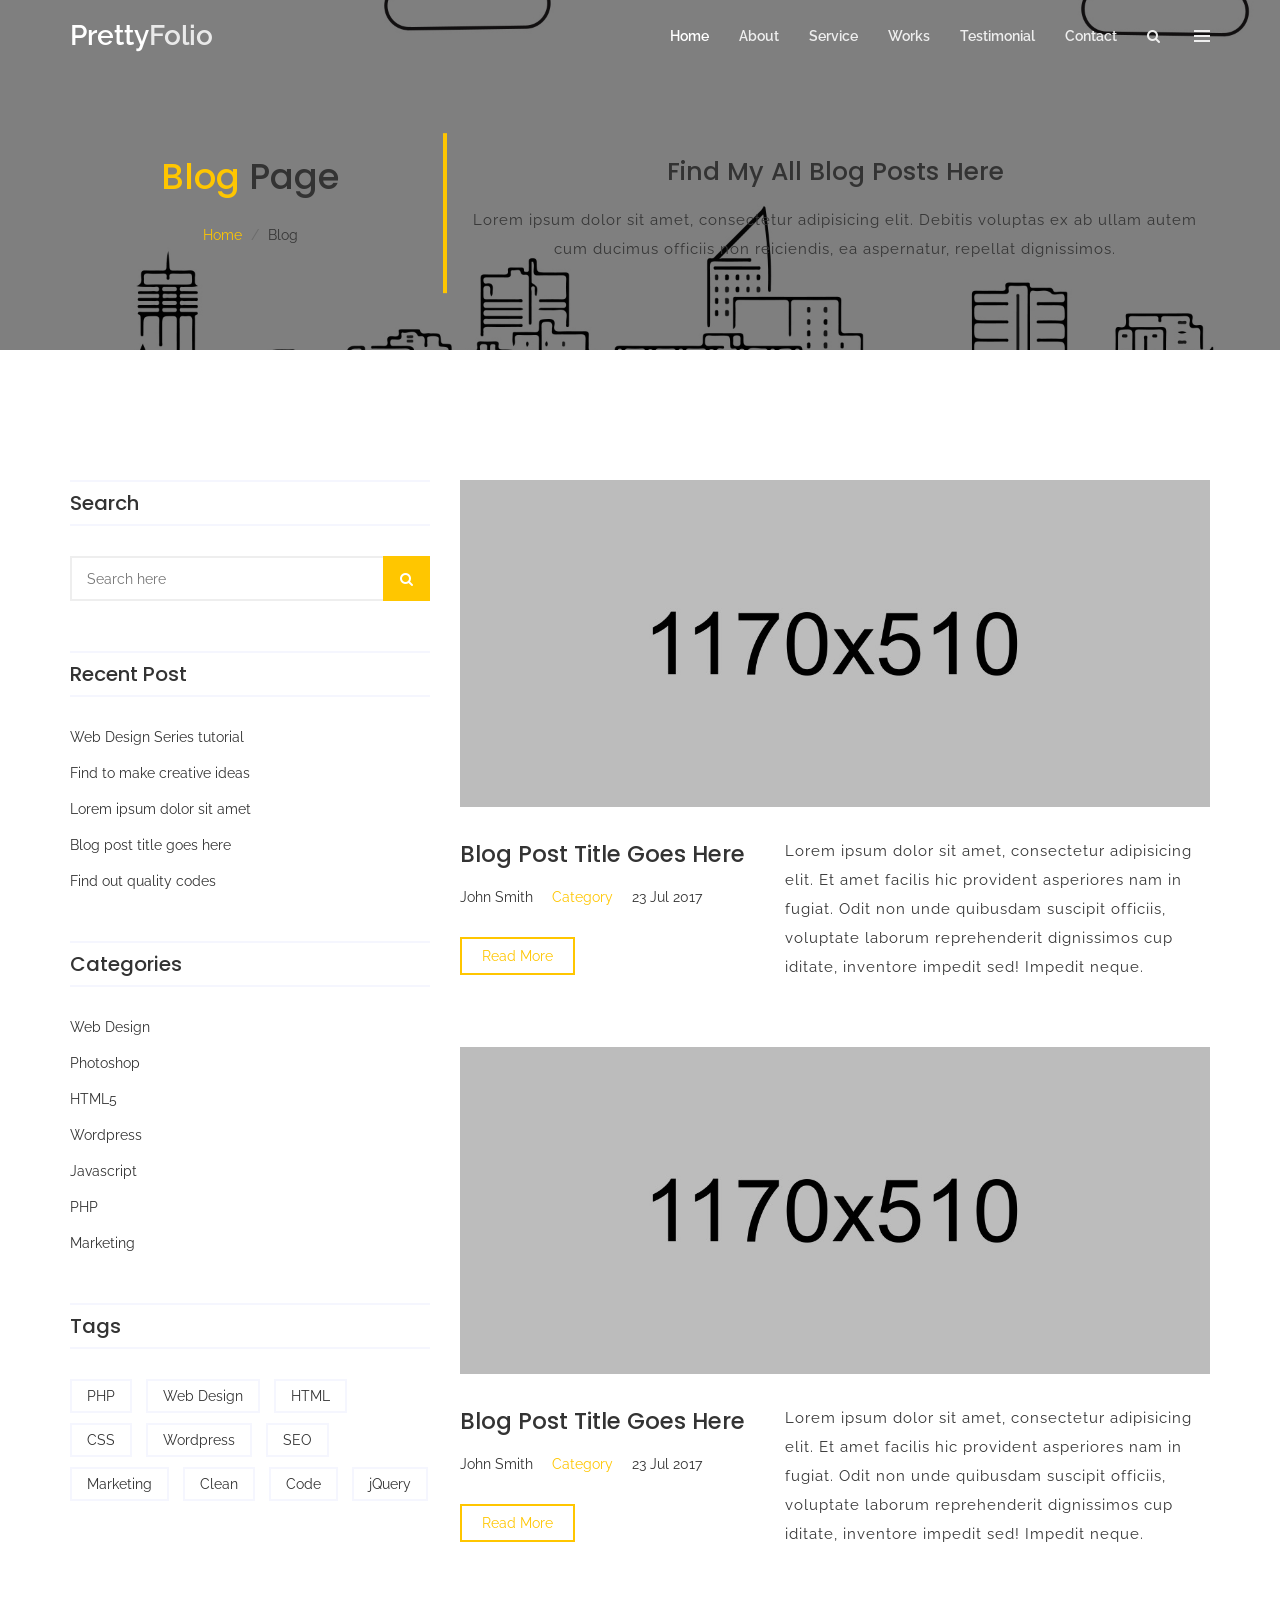
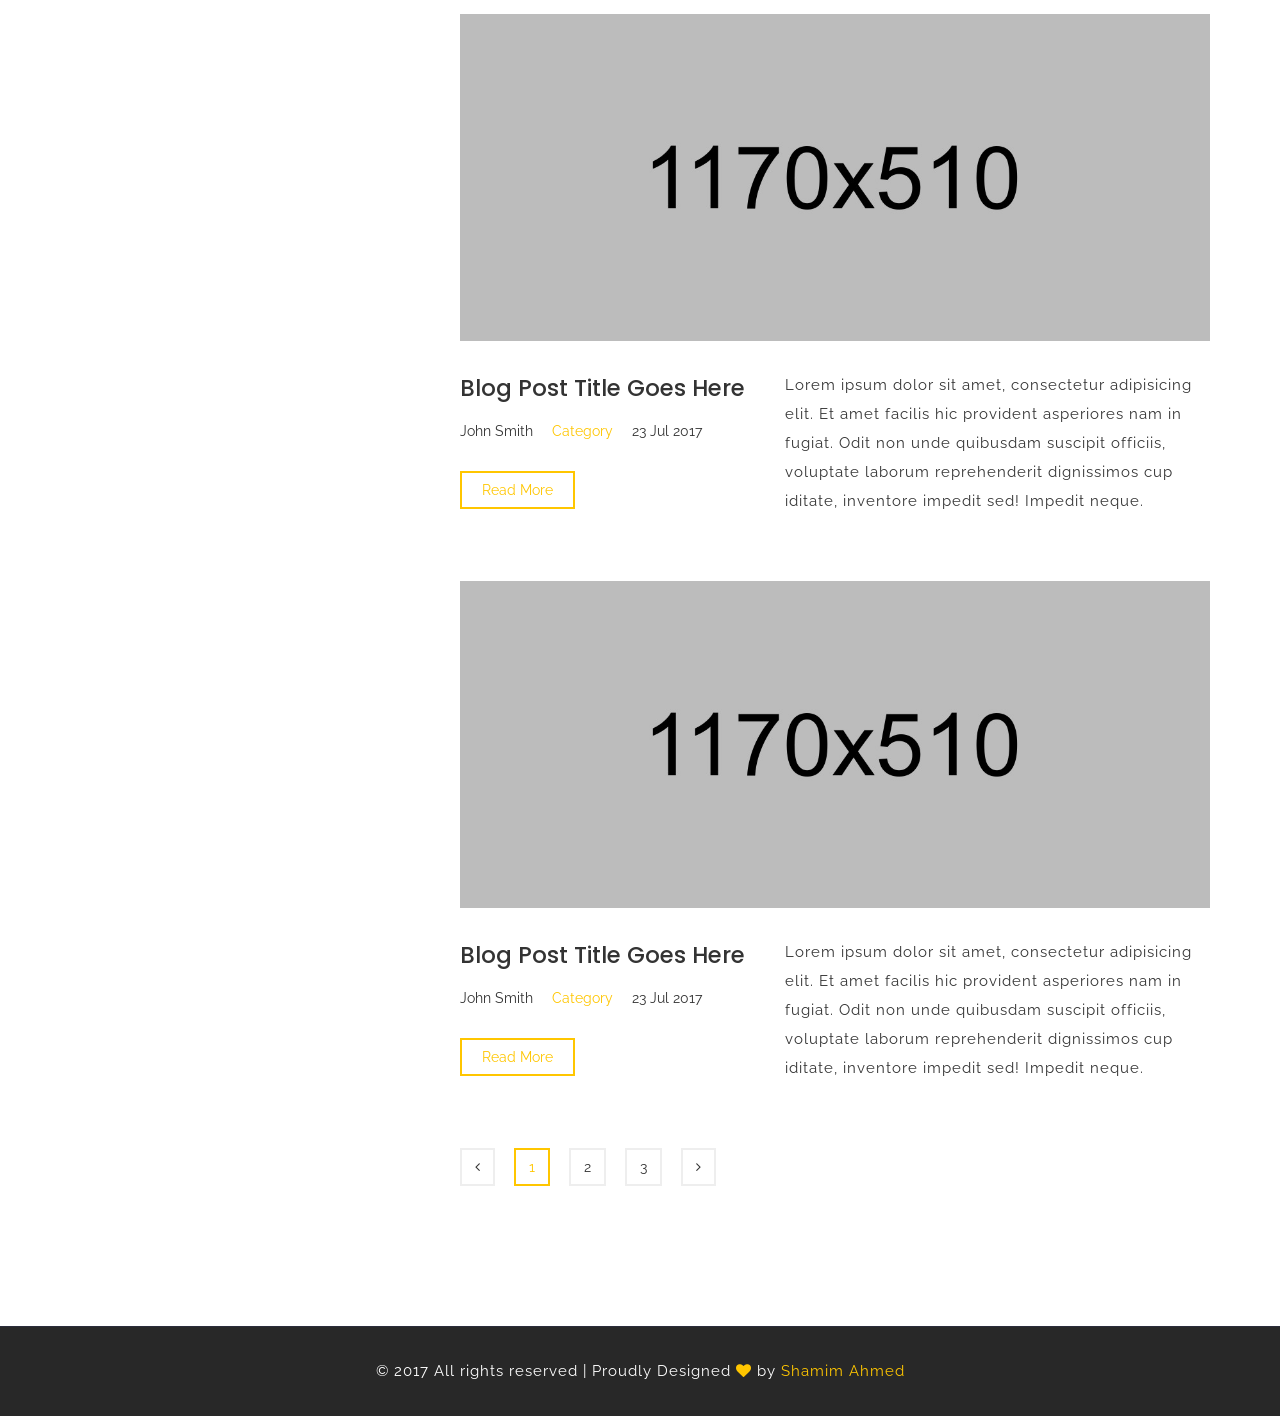
<file: jdean-blog/Assets/blog-left-sidebar.html>
﻿<!doctype html>
<html class="no-js" lang="zxx">
<head>
	<meta charset="utf-8">
	<meta http-equiv="x-ua-compatible" content="ie=edge">
	<title>PrettyFolio - HTML5 Multipurpose Portfolio Template</title>
	<meta name="description" content="">
	<meta name="viewport" content="width=device-width, initial-scale=1">
    
    <!-- Favicon -->
	<link rel="shortcut icon" href="images/favicon4.ico" type="image/x-icon">
    <link rel="icon" href="images/favicon.ico" type="image/x-icon">
	
	<!-- Bootstrap -->
	<link rel="stylesheet" href="css/assets/bootstrap.min.css">
	<!-- Fontawesome Icon -->
	<link rel="stylesheet" href="css/assets/font-awesome.min.css">
	<!-- Owl Carousel -->
	<link rel="stylesheet" href="css/assets/owl.carousel.min.css">
	<!-- Magnific Popup -->
	<link rel="stylesheet" href="css/assets/magnific-popup.css">
	<!-- Animate CSS -->
	<link rel="stylesheet" href="css/assets/animate.css">
	
	<!-- Google Fonts -->
	<link href="https://fonts.googleapis.com/css?family=Poppins:400,500,600,700|Raleway:300,400,500,600" rel="stylesheet">

	<!-- Custom Style -->
	<link rel="stylesheet" href="css/assets/normalize.css">
	<link rel="stylesheet" href="css/style.css">
	<link rel="stylesheet" href="css/assets/responsive.css">
	
	<!-- Style Switcher -->
	<!--<link rel="stylesheet" href="css/colors/default-blue.css" id="color-switch">-->
	<!-- teamplate colors -->
	<!-- <link rel="stylesheet" href="css/colors/turquoise.css">-->
	<!-- <link rel="stylesheet" href="css/colors/light-green.css"> -->
	<!-- <link rel="stylesheet" href="css/colors/purple.css"> -->
	 <link rel="stylesheet" href="css/colors/yellow.css"> 
	<!-- <link rel="stylesheet" href="css/colors/brown.css"> -->
	
</head>
<body>
	<!-- Sidenav -->
	<section class="sidenav">
		<img src="images/sidenav-img03.jpg" alt="" class="img-responsive sidenav-img">
		<p class="sidenav-desc">We possess within us two minds. So far I have written only of the conscious mind. I would now like to introduce you to your second mind, the hidden and mysterious subconscious.</p>
		<h6 class="mt-40">Get in Touch</h6>
		<address class="info-address">4856 Holt Street<br>West Palm Beach, FL 33401 </address>
		<p>Phone: <a href="tel:+1-888-1554-456-123">+ 1-888-1554-456-123</a></p>
		<p>Email: <a href="mailto:themesupport@gmail.com">themesupport@gmail.com</a></p>
		<p>Fax: +63 918 4084 694</p>
		<div class="social-icons nobase dark mt-40">
			<a href="#"><i class="fa fa-twitter"></i></a>
			<a href="#"><i class="fa fa-facebook"></i></a>                  
			<a href="#"><i class="fa fa-google-plus"></i></a>
			<a href="#"><i class="fa fa-linkedin"></i></a>
			<a href="#"><i class="fa fa-vimeo"></i></a>
		</div>

		<a href="#" id="sidenav-close">
			<i class="fa fa-times"></i>
		</a>
	</section> <!-- end sidenav -->
	
	<!-- Main Wrapper -->
	<div class="main-wrapper">
		<!-- Header -->
		<header>
			<div class="main-menu">
				<nav class="navbar" id="main-nav">
					<div class="container">
						<div class="row">
							<div class="col-sm-12">
								<div class="navbar-header">
									<button type="button" class="navbar-toggle collapsed" data-toggle="collapse" data-target=".navbar-collapse">
										<span class="sr-only">Toggle navigation</span>
										<span class="icon-bar"></span>
										<span class="icon-bar"></span>
										<span class="icon-bar"></span>
									</button>
									<!-- Change Logo Here -->
									<a class="navbar-brand" data-scroll="" href="#header">Pretty<span>Folio</span></a>
								</div>
								<!-- Fullscreen search -->
								<div class="search-wrap">
									<div class="search-inner">
										<div class="search-cell">
											<form method="get">
												<div class="search-field-holder">
													<input type="search" class="form-control main-search-input" placeholder="Type & Hit Enter...">
													<i class="fa fa-times" id="search-close"></i>
												</div>            
											</form>
										</div>
									</div>        
								</div> <!-- end fullscreen search -->
								<div class="collapse navbar-collapse" id="defaultNavbar1">
									<ul class="nav navbar-nav pull-right">
										<li class="active"><a data-scroll href="#main-nav">Home</a></li>
										<li><a data-scroll href="#about">About</a></li>
										<li><a data-scroll href="#services">Service</a></li>
										<li><a data-scroll href="#works">Works</a></li>
										<li><a data-scroll href="#testimonial">Testimonial</a></li>
										<li><a data-scroll href="#contact">Contact</a></li>
										<li class="nav-right hidden-xs">
											<ul class="list-unstyled">
												<li class="nav-search-wrap hidden-xs">
													<a href="#" class="nav-search search-trigger">
														<i class="fa fa-search"></i>
													</a>
												</li>
												<li class="nav-icon-wrap hidden-sm hidden-xs">
													<div id="nav-icon">
														<div class="nav-icon-inner">
															<a href="#" id="nav-icon-trigger" class="nav-icon-trigger">
																<span></span>
																<span></span>
																<span></span>
																<span></span>
															</a>
														</div>
													</div>
												</li>
											</ul>
										</li><!-- Ends .nav-right -->
										<li id="mobile-search" class="hidden-lg hidden-md hidden-sm">
											<form method="get" class="mobile-search">
												<input type="search" class="form-control" placeholder="Search...">
												<button type="submit" class="search-button">
													<i class="fa fa-search"></i>
												</button>
											</form>
										</li>
									</ul>
								</div><!-- .navbar-collapse -->
							</div><!-- .container -->
						</div>
					</div>
				</nav>
			</div><!-- Ends: .main-menu -->
		</header><!-- Ends: header -->
		
		<!-- Page Header -->
		<section class="page-heading">
			<div class="page-heading-inner">
				<div class="container">
					<div class="row">
						<div class="col-sm-4 page-name">
							<h2><span>Blog</span> Page</h2>
							<ul class="list-unstyled breadcrumb">
								<li><a href="">Home</a></li>
								<li class="active">Blog</li>
							</ul>
						</div>
						<div class="col-sm-8 page-desc">
							<h2>Find My All <span>Blog Posts</span> Here</h2>
							<p>Lorem ipsum dolor sit amet, consectetur adipisicing elit. Debitis voluptas ex ab ullam autem cum ducimus officiis non reiciendis, ea aspernatur, repellat dignissimos.</p>
						</div>
					</div>
				</div>
			</div>
		</section><!-- Ends: .page-heading -->
		
		<!-- Blog Container -->
		<div class="blog-content-wrapper">
			<div class="container">
				<div class="row">
					<!-- Blog Sidebar -->
					<div class="col-sm-4">
						<div class="sidebar-inner">
							<div class="widget search">
								<div class="widget-title">
									<h2>Search</h2>
								</div>
								<div class="widget-content">
									<form action="#">
										<input type="text" placeholder="Search here">
										<button type="submit"><i class="fa fa-search"></i></button>
									</form>
								</div>
							</div><!-- Ends: .search -->
							<div class="widget recent-post">
								<div class="widget-title">
									<h2>Recent Post</h2>
								</div>
								<div class="widget-content">
									<ul class="list-unstyled">
										<li><a href="">Web Design Series tutorial</a></li>
										<li><a href="">Find to make creative ideas</a></li>
										<li><a href="">Lorem ipsum dolor sit amet</a></li>
										<li><a href="">Blog post title goes here</a></li>
										<li><a href="">Find out quality codes</a></li>
									</ul>
								</div>
							</div><!-- Ends: .recent-post -->
							<div class="widget categories">
								<div class="widget-title">
									<h2>Categories</h2>
								</div>
								<div class="widget-content">
									<ul class="list-unstyled">
										<li><a href="">Web Design</a></li>
										<li><a href="">Photoshop</a></li>
										<li><a href="">HTML5</a></li>
										<li><a href="">Wordpress</a></li>
										<li><a href="">Javascript</a></li>
										<li><a href="">PHP</a></li>
										<li><a href="">Marketing</a></li>
									</ul>
								</div>
							</div><!-- Ends: .categories -->
							<div class="widget tags">
								<div class="widget-title">
									<h2>Tags</h2>
								</div>
								<div class="widget-content">
									<ul class="list-unstyled">
										<li><a href="">PHP</a></li>
										<li><a href="">Web Design</a></li>
										<li><a href="">HTML</a></li>
										<li><a href="">CSS</a></li>
										<li><a href="">Wordpress</a></li>
										<li><a href="">SEO</a></li>
										<li><a href="">Marketing</a></li>
										<li><a href="">Clean</a></li>
										<li><a href="">Code</a></li>
										<li><a href="">jQuery</a></li>
									</ul>
								</div>
							</div><!-- Ends: .tags -->
						</div>
					</div><!-- Ends: .blog-sidebar -->
					<!-- Blog Content -->
					<div class="col-sm-8">
						<div class="blog-inner">
							<div class="blog-single-post">
								<div class="post-image">
									<img src="images/blog-post01.jpg" alt="" class="img-responsive">
								</div>
								<div class="post-excerpt">
									<div class="row">
										<div class="col-sm-5">
											<h2 class="blog-title"><a href="">Blog Post Title Goes Here</a></h2>
											<ul class="list-unstyled post-meta">
												<li>John Smith</li>
												<li><a href="">Category</a></li>
												<li>23 Jul 2017</li>
											</ul>
											<a href="" class="post-details-btn">Read More</a>
										</div>
										<div class="col-sm-7">
											<p>Lorem ipsum dolor sit amet, consectetur adipisicing elit. Et amet facilis hic provident asperiores nam in fugiat. Odit non unde quibusdam suscipit officiis, voluptate laborum reprehenderit dignissimos cup iditate, inventore impedit sed! Impedit neque.</p>
										</div>
									</div>
								</div>
							</div><!-- Ends: .blog-single-post -->
							<div class="blog-single-post">
								<div class="post-image">
									<img src="images/blog-post02.jpg" alt="" class="img-responsive">
								</div>
								<div class="post-excerpt">
									<div class="row">
										<div class="col-sm-5">
											<h2 class="blog-title"><a href="">Blog Post Title Goes Here</a></h2>
											<ul class="list-unstyled post-meta">
												<li>John Smith</li>
												<li><a href="">Category</a></li>
												<li>23 Jul 2017</li>
											</ul>
											<a href="" class="post-details-btn">Read More</a>
										</div>
										<div class="col-sm-7">
											<p>Lorem ipsum dolor sit amet, consectetur adipisicing elit. Et amet facilis hic provident asperiores nam in fugiat. Odit non unde quibusdam suscipit officiis, voluptate laborum reprehenderit dignissimos cup iditate, inventore impedit sed! Impedit neque.</p>
										</div>
									</div>
								</div>
							</div><!-- Ends: .blog-single-post -->
							<div class="blog-single-post">
								<div class="post-image">
									<img src="images/blog-post03.jpg" alt="" class="img-responsive">
								</div>
								<div class="post-excerpt">
									<div class="row">
										<div class="col-sm-5">
											<h2 class="blog-title"><a href="">Blog Post Title Goes Here</a></h2>
											<ul class="list-unstyled post-meta">
												<li>John Smith</li>
												<li><a href="">Category</a></li>
												<li>23 Jul 2017</li>
											</ul>
											<a href="" class="post-details-btn">Read More</a>
										</div>
										<div class="col-sm-7">
											<p>Lorem ipsum dolor sit amet, consectetur adipisicing elit. Et amet facilis hic provident asperiores nam in fugiat. Odit non unde quibusdam suscipit officiis, voluptate laborum reprehenderit dignissimos cup iditate, inventore impedit sed! Impedit neque.</p>
										</div>
									</div>
								</div>
							</div><!-- Ends: .blog-single-post -->
							<div class="blog-single-post">
								<div class="post-image">
									<img src="images/blog-post04.jpg" alt="" class="img-responsive">
								</div>
								<div class="post-excerpt">
									<div class="row">
										<div class="col-sm-5">
											<h2 class="blog-title"><a href="">Blog Post Title Goes Here</a></h2>
											<ul class="list-unstyled post-meta">
												<li>John Smith</li>
												<li><a href="">Category</a></li>
												<li>23 Jul 2017</li>
											</ul>
											<a href="" class="post-details-btn">Read More</a>
										</div>
										<div class="col-sm-7">
											<p>Lorem ipsum dolor sit amet, consectetur adipisicing elit. Et amet facilis hic provident asperiores nam in fugiat. Odit non unde quibusdam suscipit officiis, voluptate laborum reprehenderit dignissimos cup iditate, inventore impedit sed! Impedit neque.</p>
										</div>
									</div>
								</div>
							</div><!-- Ends: .blog-single-post -->
							<div class="blog-pagination">
								<ul class="list-unstyled">
									<li><a href=""><i class="fa fa-angle-left"></i></a></li>
									<li class="active"><a href="">1</a></li>
									<li><a href="">2</a></li>
									<li><a href="">3</a></li>
									<li><a href=""><i class="fa fa-angle-right"></i></a></li>
								</ul>
							</div>
						</div><!-- Ends: .blog-inner -->
					</div>
				</div>
			</div>
		</div>
		
		
		
		<!-- Footer -->
		<footer>
			<div class="container">
				<div class="row">
					<div class="col-sm-12 footer-content wow fadeIn">
						<p>&copy; 2017 All rights reserved | Proudly Designed <i class="fa fa-heart"></i> by <a href="http://themeforest.net/user/shamimsaj">Shamim Ahmed</a></p>
					</div>
				</div>
			</div>
		</footer><!-- Ends: footer -->
	</div><!-- Ends .main-wrapper -->
	
	
	<!-- =========================================
	JavaScript Files
	========================================== -->
	<!-- jQuery JS -->
	<script src="js/assets/vendor/jquery-1.12.0.min.js"></script>
	<!-- Bootstrap -->
	<script src="js/assets/bootstrap.min.js"></script>
	<!-- Sticky JS -->
	<script src="js/assets/jquery.sticky.js"></script>
	<!-- Smooth Scroll -->
	<script src="js/assets/smooth-scroll.js"></script>
	
	<!-- Custom JS -->
	<script src="js/plugins.js"></script>
	<script src="js/extra-pages.js"></script>
</body>
</html>
</file>
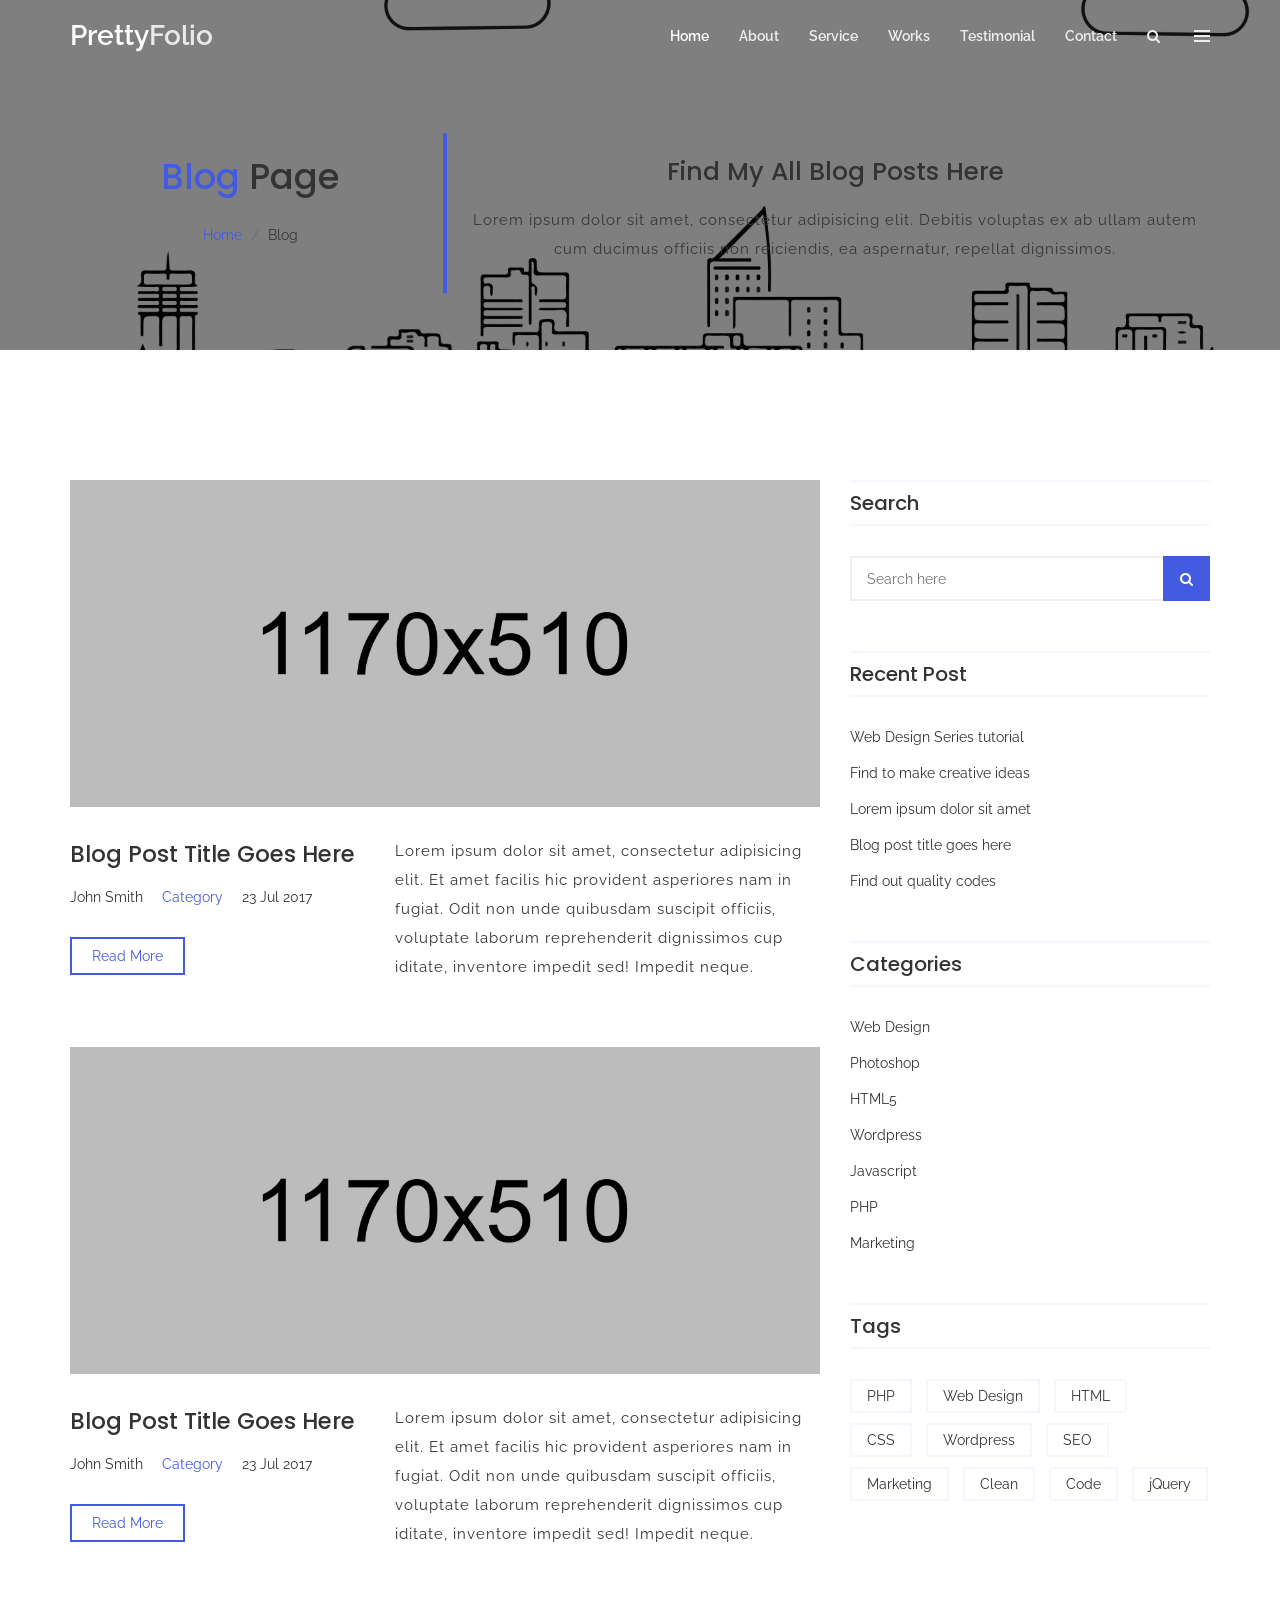
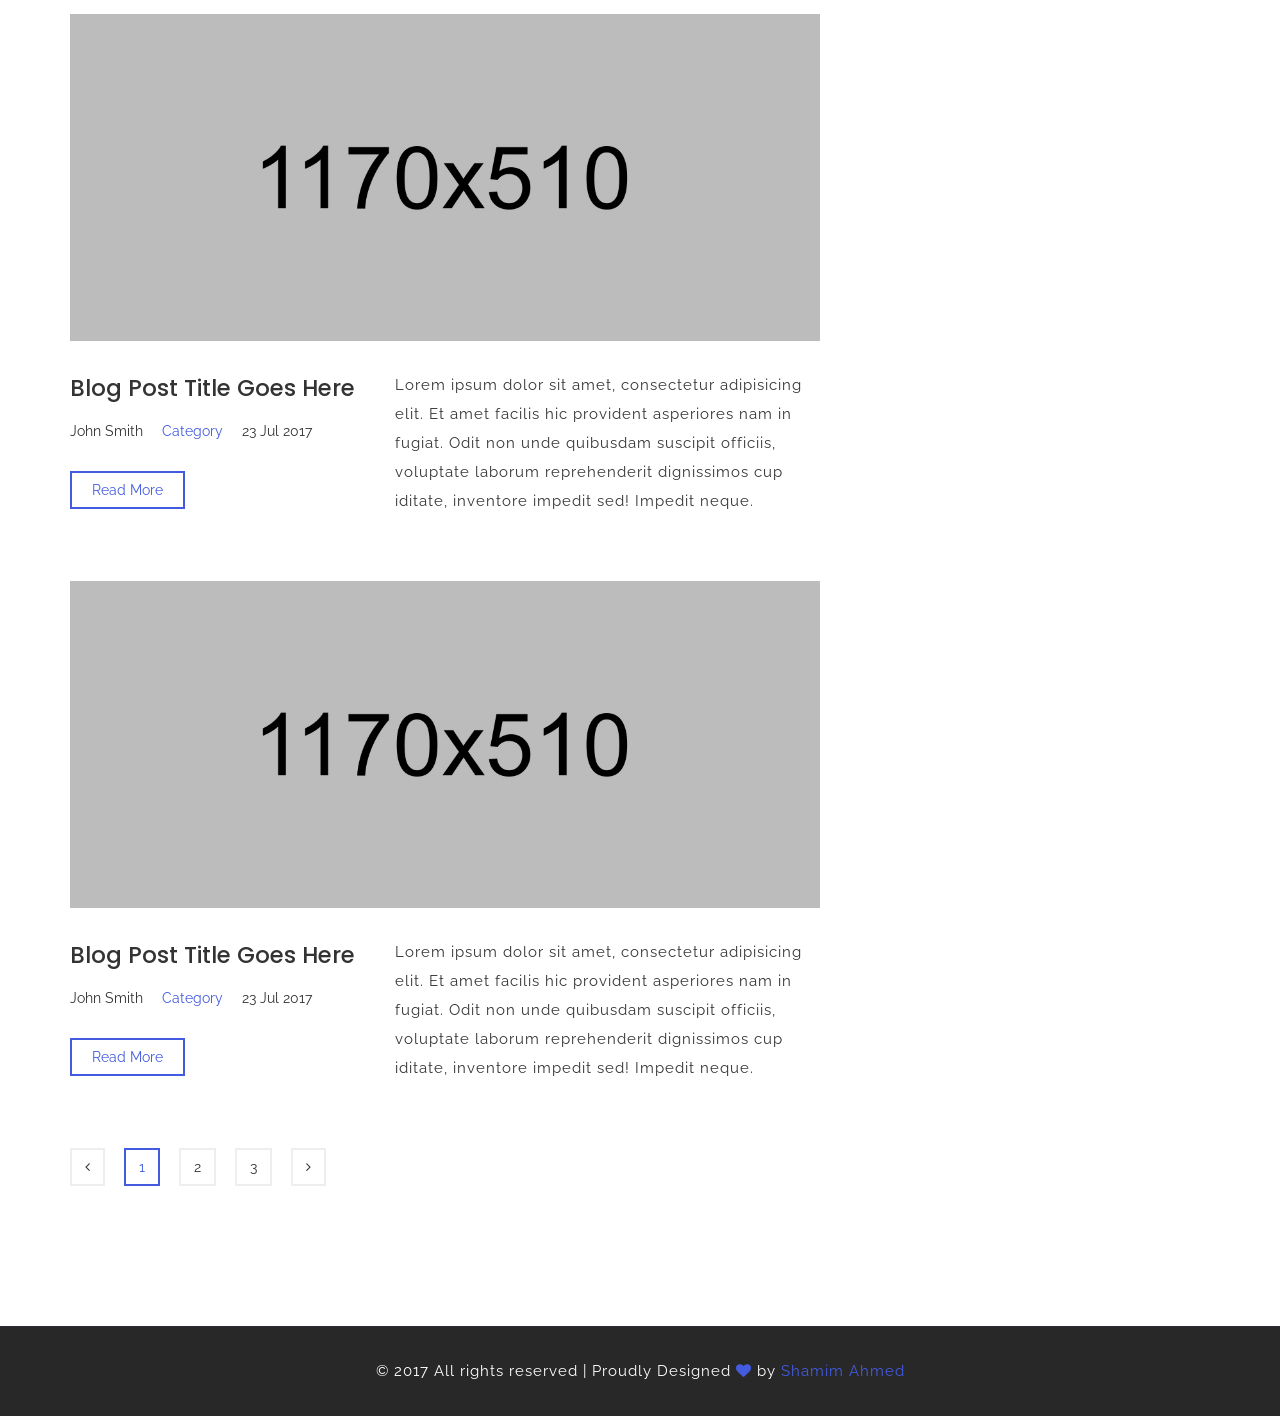
<file: jdean-blog/Assets/blog-right-sidebar.html>
<!doctype html>
<html class="no-js" lang="zxx">
<head>
	<meta charset="utf-8">
	<meta http-equiv="x-ua-compatible" content="ie=edge">
	<title>PrettyFolio - HTML5 Multipurpose Portfolio Template</title>
	<meta name="description" content="">
	<meta name="viewport" content="width=device-width, initial-scale=1">
    
    <!-- Favicon -->
	<link rel="shortcut icon" href="images/favicon.ico" type="image/x-icon">
    <link rel="icon" href="images/favicon.ico" type="image/x-icon">
	
	<!-- Bootstrap -->
	<link rel="stylesheet" href="css/assets/bootstrap.min.css">
	<!-- Fontawesome Icon -->
	<link rel="stylesheet" href="css/assets/font-awesome.min.css">
	<!-- Owl Carousel -->
	<link rel="stylesheet" href="css/assets/owl.carousel.min.css">
	<!-- Magnific Popup -->
	<link rel="stylesheet" href="css/assets/magnific-popup.css">
	<!-- Animate CSS -->
	<link rel="stylesheet" href="css/assets/animate.css">
	
	<!-- Google Fonts -->
	<link href="https://fonts.googleapis.com/css?family=Poppins:400,500,600,700|Raleway:300,400,500,600" rel="stylesheet">

	<!-- Custom Style -->
	<link rel="stylesheet" href="css/assets/normalize.css">
	<link rel="stylesheet" href="css/style.css">
	<link rel="stylesheet" href="css/assets/responsive.css">
	
	<!-- Style Switcher -->
	<link rel="stylesheet" href="css/colors/default-blue.css" id="color-switch">
	<!-- teamplate colors -->
	<!-- <link rel="stylesheet" href="css/colors/turquoise.css">-->
	<!-- <link rel="stylesheet" href="css/colors/light-green.css"> -->
	<!-- <link rel="stylesheet" href="css/colors/purple.css"> -->
	<!-- <link rel="stylesheet" href="css/colors/yellow.css"> -->
	<!-- <link rel="stylesheet" href="css/colors/brown.css"> -->
	
</head>
<body>
	<!-- Sidenav -->
	<section class="sidenav">
		<img src="images/sidenav-img03.jpg" alt="" class="img-responsive sidenav-img">
		<p class="sidenav-desc">We possess within us two minds. So far I have written only of the conscious mind. I would now like to introduce you to your second mind, the hidden and mysterious subconscious.</p>
		<h6 class="mt-40">Get in Touch</h6>
		<address class="info-address">4856 Holt Street<br>West Palm Beach, FL 33401 </address>
		<p>Phone: <a href="tel:+1-888-1554-456-123">+ 1-888-1554-456-123</a></p>
		<p>Email: <a href="mailto:themesupport@gmail.com">themesupport@gmail.com</a></p>
		<p>Fax: +63 918 4084 694</p>
		<div class="social-icons nobase dark mt-40">
			<a href="#"><i class="fa fa-twitter"></i></a>
			<a href="#"><i class="fa fa-facebook"></i></a>                  
			<a href="#"><i class="fa fa-google-plus"></i></a>
			<a href="#"><i class="fa fa-linkedin"></i></a>
			<a href="#"><i class="fa fa-vimeo"></i></a>
		</div>

		<a href="#" id="sidenav-close">
			<i class="fa fa-times"></i>
		</a>
	</section> <!-- end sidenav -->
	
	<!-- Main Wrapper -->
	<div class="main-wrapper">
		<!-- Header -->
		<header>
			<div class="main-menu">
				<nav class="navbar" id="main-nav">
					<div class="container">
						<div class="row">
							<div class="col-sm-12">
								<div class="navbar-header">
									<button type="button" class="navbar-toggle collapsed" data-toggle="collapse" data-target=".navbar-collapse">
										<span class="sr-only">Toggle navigation</span>
										<span class="icon-bar"></span>
										<span class="icon-bar"></span>
										<span class="icon-bar"></span>
									</button>
									<!-- Change Logo Here -->
									<a class="navbar-brand" data-scroll="" href="#header">Pretty<span>Folio</span></a>
								</div>
								<!-- Fullscreen search -->
								<div class="search-wrap">
									<div class="search-inner">
										<div class="search-cell">
											<form method="get">
												<div class="search-field-holder">
													<input type="search" class="form-control main-search-input" placeholder="Type & Hit Enter...">
													<i class="fa fa-times" id="search-close"></i>
												</div>            
											</form>
										</div>
									</div>        
								</div> <!-- end fullscreen search -->
								<div class="collapse navbar-collapse" id="defaultNavbar1">
									<ul class="nav navbar-nav pull-right">
										<li class="active"><a data-scroll href="#main-nav">Home</a></li>
										<li><a data-scroll href="#about">About</a></li>
										<li><a data-scroll href="#services">Service</a></li>
										<li><a data-scroll href="#works">Works</a></li>
										<li><a data-scroll href="#testimonial">Testimonial</a></li>
										<li><a data-scroll href="#contact">Contact</a></li>
										<li class="nav-right hidden-xs">
											<ul class="list-unstyled">
												<li class="nav-search-wrap hidden-xs">
													<a href="#" class="nav-search search-trigger">
														<i class="fa fa-search"></i>
													</a>
												</li>
												<li class="nav-icon-wrap hidden-sm hidden-xs">
													<div id="nav-icon">
														<div class="nav-icon-inner">
															<a href="#" id="nav-icon-trigger" class="nav-icon-trigger">
																<span></span>
																<span></span>
																<span></span>
																<span></span>
															</a>
														</div>
													</div>
												</li>
											</ul>
										</li><!-- Ends .nav-right -->
										<li id="mobile-search" class="hidden-lg hidden-md hidden-sm">
											<form method="get" class="mobile-search">
												<input type="search" class="form-control" placeholder="Search...">
												<button type="submit" class="search-button">
													<i class="fa fa-search"></i>
												</button>
											</form>
										</li>
									</ul>
								</div><!-- .navbar-collapse -->
							</div><!-- .container -->
						</div>
					</div>
				</nav>
			</div><!-- Ends: .main-menu -->
		</header><!-- Ends: header -->
		
		<!-- Page Header -->
		<section class="page-heading">
			<div class="page-heading-inner">
				<div class="container">
					<div class="row">
						<div class="col-sm-4 page-name">
							<h2><span>Blog</span> Page</h2>
							<ul class="list-unstyled breadcrumb">
								<li><a href="">Home</a></li>
								<li class="active">Blog</li>
							</ul>
						</div>
						<div class="col-sm-8 page-desc">
							<h2>Find My All <span>Blog Posts</span> Here</h2>
							<p>Lorem ipsum dolor sit amet, consectetur adipisicing elit. Debitis voluptas ex ab ullam autem cum ducimus officiis non reiciendis, ea aspernatur, repellat dignissimos.</p>
						</div>
					</div>
				</div>
			</div>
		</section><!-- Ends: .page-heading -->
		
		<!-- Blog Container -->
		<div class="blog-content-wrapper">
			<div class="container">
				<div class="row">
					<!-- Blog Content -->
					<div class="col-sm-8">
						<div class="blog-inner">
							<div class="blog-single-post">
								<div class="post-image">
									<img src="images/blog-post01.jpg" alt="" class="img-responsive">
								</div>
								<div class="post-excerpt">
									<div class="row">
										<div class="col-sm-5">
											<h2 class="blog-title"><a href="">Blog Post Title Goes Here</a></h2>
											<ul class="list-unstyled post-meta">
												<li>John Smith</li>
												<li><a href="">Category</a></li>
												<li>23 Jul 2017</li>
											</ul>
											<a href="" class="post-details-btn">Read More</a>
										</div>
										<div class="col-sm-7">
											<p>Lorem ipsum dolor sit amet, consectetur adipisicing elit. Et amet facilis hic provident asperiores nam in fugiat. Odit non unde quibusdam suscipit officiis, voluptate laborum reprehenderit dignissimos cup iditate, inventore impedit sed! Impedit neque.</p>
										</div>
									</div>
								</div>
							</div><!-- Ends: .blog-single-post -->
							<div class="blog-single-post">
								<div class="post-image">
									<img src="images/blog-post02.jpg" alt="" class="img-responsive">
								</div>
								<div class="post-excerpt">
									<div class="row">
										<div class="col-sm-5">
											<h2 class="blog-title"><a href="">Blog Post Title Goes Here</a></h2>
											<ul class="list-unstyled post-meta">
												<li>John Smith</li>
												<li><a href="">Category</a></li>
												<li>23 Jul 2017</li>
											</ul>
											<a href="" class="post-details-btn">Read More</a>
										</div>
										<div class="col-sm-7">
											<p>Lorem ipsum dolor sit amet, consectetur adipisicing elit. Et amet facilis hic provident asperiores nam in fugiat. Odit non unde quibusdam suscipit officiis, voluptate laborum reprehenderit dignissimos cup iditate, inventore impedit sed! Impedit neque.</p>
										</div>
									</div>
								</div>
							</div><!-- Ends: .blog-single-post -->
							<div class="blog-single-post">
								<div class="post-image">
									<img src="images/blog-post03.jpg" alt="" class="img-responsive">
								</div>
								<div class="post-excerpt">
									<div class="row">
										<div class="col-sm-5">
											<h2 class="blog-title"><a href="">Blog Post Title Goes Here</a></h2>
											<ul class="list-unstyled post-meta">
												<li>John Smith</li>
												<li><a href="">Category</a></li>
												<li>23 Jul 2017</li>
											</ul>
											<a href="" class="post-details-btn">Read More</a>
										</div>
										<div class="col-sm-7">
											<p>Lorem ipsum dolor sit amet, consectetur adipisicing elit. Et amet facilis hic provident asperiores nam in fugiat. Odit non unde quibusdam suscipit officiis, voluptate laborum reprehenderit dignissimos cup iditate, inventore impedit sed! Impedit neque.</p>
										</div>
									</div>
								</div>
							</div><!-- Ends: .blog-single-post -->
							<div class="blog-single-post">
								<div class="post-image">
									<img src="images/blog-post04.jpg" alt="" class="img-responsive">
								</div>
								<div class="post-excerpt">
									<div class="row">
										<div class="col-sm-5">
											<h2 class="blog-title"><a href="">Blog Post Title Goes Here</a></h2>
											<ul class="list-unstyled post-meta">
												<li>John Smith</li>
												<li><a href="">Category</a></li>
												<li>23 Jul 2017</li>
											</ul>
											<a href="" class="post-details-btn">Read More</a>
										</div>
										<div class="col-sm-7">
											<p>Lorem ipsum dolor sit amet, consectetur adipisicing elit. Et amet facilis hic provident asperiores nam in fugiat. Odit non unde quibusdam suscipit officiis, voluptate laborum reprehenderit dignissimos cup iditate, inventore impedit sed! Impedit neque.</p>
										</div>
									</div>
								</div>
							</div><!-- Ends: .blog-single-post -->
							<div class="blog-pagination">
								<ul class="list-unstyled">
									<li><a href=""><i class="fa fa-angle-left"></i></a></li>
									<li class="active"><a href="">1</a></li>
									<li><a href="">2</a></li>
									<li><a href="">3</a></li>
									<li><a href=""><i class="fa fa-angle-right"></i></a></li>
								</ul>
							</div>
						</div><!-- Ends: .blog-inner -->
					</div>
					
					<!-- Blog Sidebar -->
					<div class="col-sm-4">
						<div class="sidebar-inner">
							<div class="widget search">
								<div class="widget-title">
									<h2>Search</h2>
								</div>
								<div class="widget-content">
									<form action="#">
										<input type="text" placeholder="Search here">
										<button type="submit"><i class="fa fa-search"></i></button>
									</form>
								</div>
							</div><!-- Ends: .search -->
							<div class="widget recent-post">
								<div class="widget-title">
									<h2>Recent Post</h2>
								</div>
								<div class="widget-content">
									<ul class="list-unstyled">
										<li><a href="">Web Design Series tutorial</a></li>
										<li><a href="">Find to make creative ideas</a></li>
										<li><a href="">Lorem ipsum dolor sit amet</a></li>
										<li><a href="">Blog post title goes here</a></li>
										<li><a href="">Find out quality codes</a></li>
									</ul>
								</div>
							</div><!-- Ends: .recent-post -->
							<div class="widget categories">
								<div class="widget-title">
									<h2>Categories</h2>
								</div>
								<div class="widget-content">
									<ul class="list-unstyled">
										<li><a href="">Web Design</a></li>
										<li><a href="">Photoshop</a></li>
										<li><a href="">HTML5</a></li>
										<li><a href="">Wordpress</a></li>
										<li><a href="">Javascript</a></li>
										<li><a href="">PHP</a></li>
										<li><a href="">Marketing</a></li>
									</ul>
								</div>
							</div><!-- Ends: .categories -->
							<div class="widget tags">
								<div class="widget-title">
									<h2>Tags</h2>
								</div>
								<div class="widget-content">
									<ul class="list-unstyled">
										<li><a href="">PHP</a></li>
										<li><a href="">Web Design</a></li>
										<li><a href="">HTML</a></li>
										<li><a href="">CSS</a></li>
										<li><a href="">Wordpress</a></li>
										<li><a href="">SEO</a></li>
										<li><a href="">Marketing</a></li>
										<li><a href="">Clean</a></li>
										<li><a href="">Code</a></li>
										<li><a href="">jQuery</a></li>
									</ul>
								</div>
							</div><!-- Ends: .tags -->
						</div>
					</div><!-- Ends: .blog-sidebar -->
				</div>
			</div>
		</div>
		
		
		
		<!-- Footer -->
		<footer>
			<div class="container">
				<div class="row">
					<div class="col-sm-12 footer-content wow fadeIn">
						<p>&copy; 2017 All rights reserved | Proudly Designed <i class="fa fa-heart"></i> by <a href="http://themeforest.net/user/shamimsaj">Shamim Ahmed</a></p>
					</div>
				</div>
			</div>
		</footer><!-- Ends: footer -->
	</div><!-- Ends .main-wrapper -->
	
	
	<!-- =========================================
	JavaScript Files
	========================================== -->
	<!-- jQuery JS -->
	<script src="js/assets/vendor/jquery-1.12.0.min.js"></script>
	<!-- Bootstrap -->
	<script src="js/assets/bootstrap.min.js"></script>
	<!-- Sticky JS -->
	<script src="js/assets/jquery.sticky.js"></script>
	<!-- Smooth Scroll -->
	<script src="js/assets/smooth-scroll.js"></script>
	
	<!-- Custom JS -->
	<script src="js/plugins.js"></script>
	<script src="js/extra-pages.js"></script>
</body>
</html>
</file>
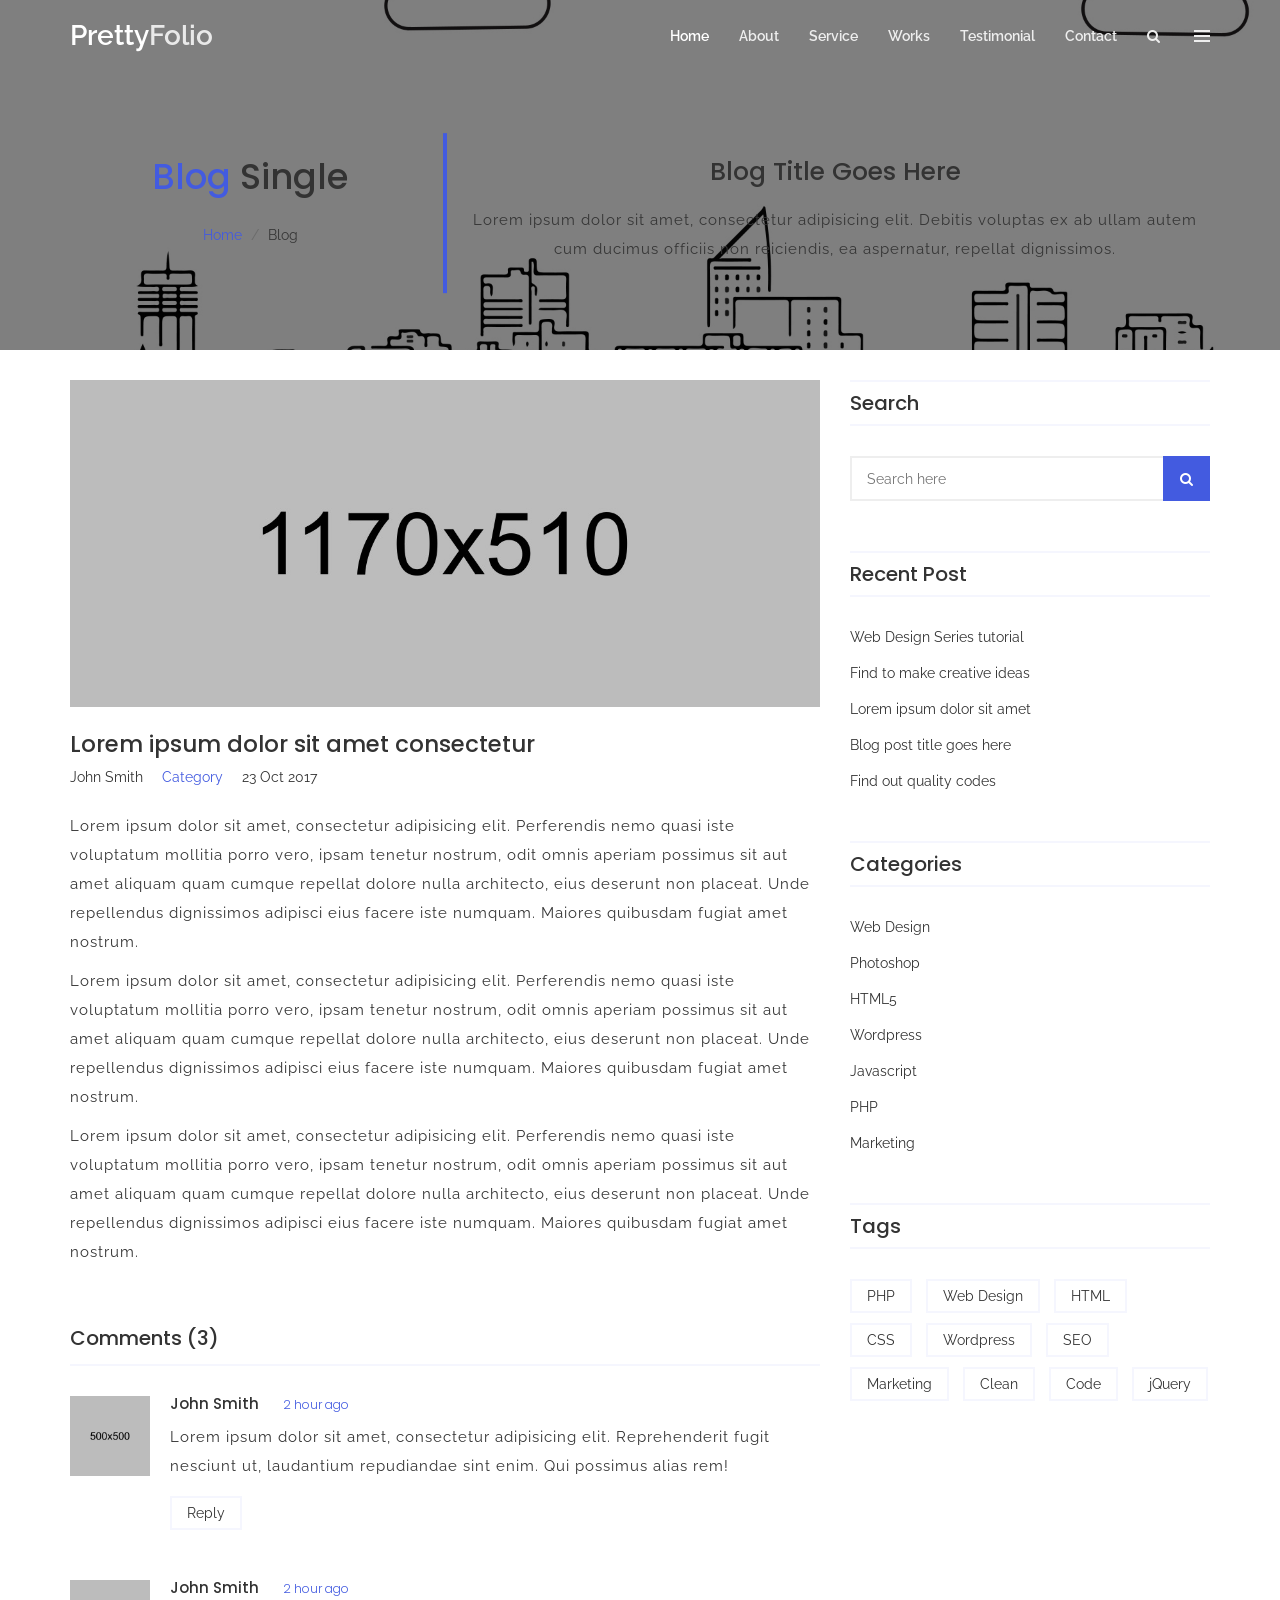
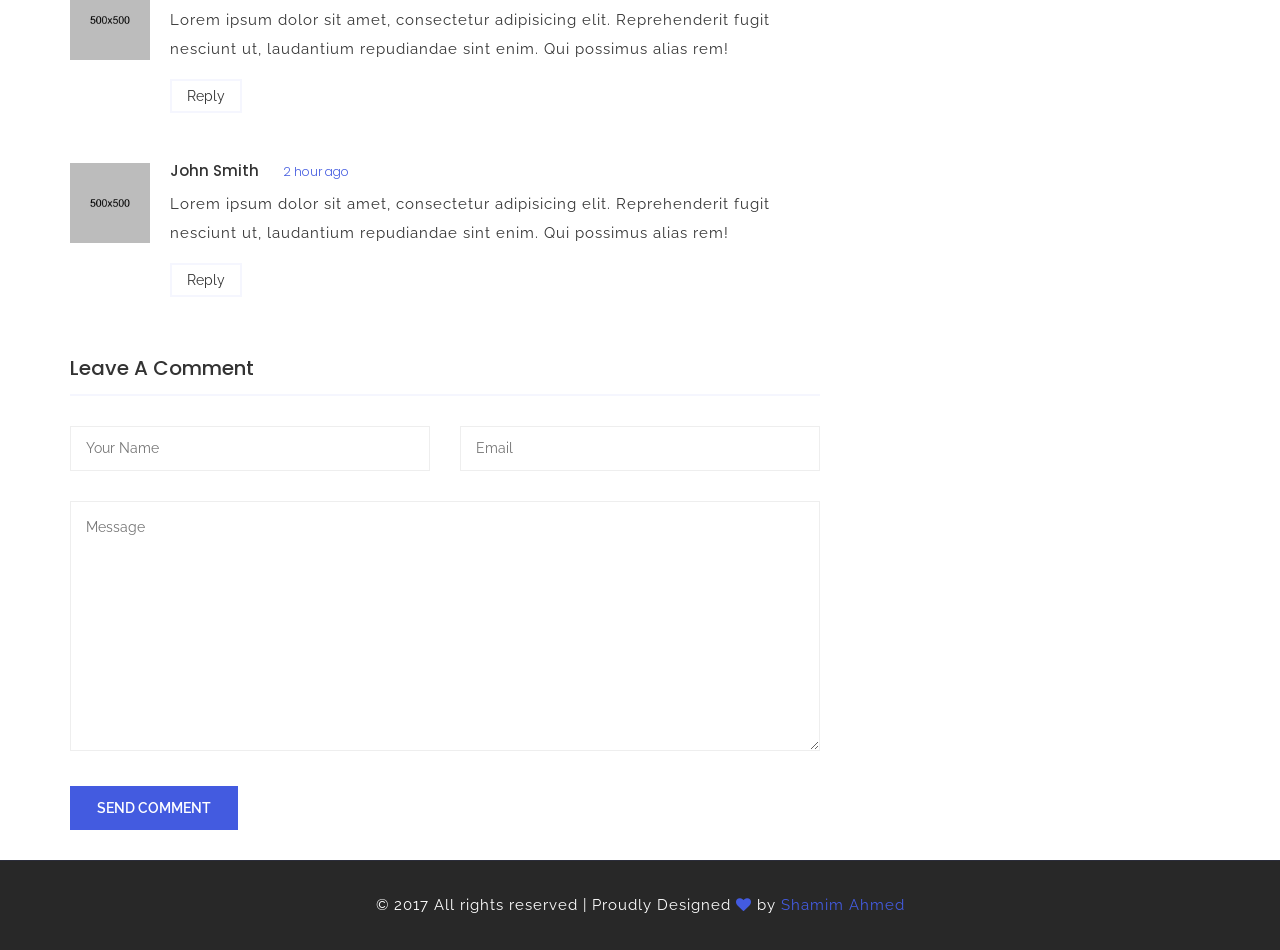
<file: jdean-blog/Assets/blog-single.html>
<!doctype html>
<html class="no-js" lang="zxx">
<head>
	<meta charset="utf-8">
	<meta http-equiv="x-ua-compatible" content="ie=edge">
	<title>PrettyFolio - HTML5 Multipurpose Portfolio Template</title>
	<meta name="description" content="">
	<meta name="viewport" content="width=device-width, initial-scale=1">
    
    <!-- Favicon -->
	<link rel="shortcut icon" href="images/favicon.ico" type="image/x-icon">
    <link rel="icon" href="images/favicon.ico" type="image/x-icon">
	
	<!-- Bootstrap -->
	<link rel="stylesheet" href="css/assets/bootstrap.min.css">
	<!-- Fontawesome Icon -->
	<link rel="stylesheet" href="css/assets/font-awesome.min.css">
	<!-- Owl Carousel -->
	<link rel="stylesheet" href="css/assets/owl.carousel.min.css">
	<!-- Magnific Popup -->
	<link rel="stylesheet" href="css/assets/magnific-popup.css">
	<!-- Animate CSS -->
	<link rel="stylesheet" href="css/assets/animate.css">
	
	<!-- Google Fonts -->
	<link href="https://fonts.googleapis.com/css?family=Poppins:400,500,600,700|Raleway:300,400,500,600" rel="stylesheet">

	<!-- Custom Style -->
	<link rel="stylesheet" href="css/assets/normalize.css">
	<link rel="stylesheet" href="css/style.css">
	<link rel="stylesheet" href="css/assets/responsive.css">
	
	<!-- Style Switcher -->
	<link rel="stylesheet" href="css/colors/default-blue.css" id="color-switch">
	<!-- teamplate colors -->
	<!-- <link rel="stylesheet" href="css/colors/turquoise.css">-->
	<!-- <link rel="stylesheet" href="css/colors/light-green.css"> -->
	<!-- <link rel="stylesheet" href="css/colors/purple.css"> -->
	<!-- <link rel="stylesheet" href="css/colors/yellow.css"> -->
	<!-- <link rel="stylesheet" href="css/colors/brown.css"> -->
	
</head>
<body>
	<!-- Sidenav -->
	<section class="sidenav">
		<img src="images/sidenav-img03.jpg" alt="" class="img-responsive sidenav-img">
		<p class="sidenav-desc">We possess within us two minds. So far I have written only of the conscious mind. I would now like to introduce you to your second mind, the hidden and mysterious subconscious.</p>
		<h6 class="mt-40">Get in Touch</h6>
		<address class="info-address">4856 Holt Street<br>West Palm Beach, FL 33401 </address>
		<p>Phone: <a href="tel:+1-888-1554-456-123">+ 1-888-1554-456-123</a></p>
		<p>Email: <a href="mailto:themesupport@gmail.com">themesupport@gmail.com</a></p>
		<p>Fax: +63 918 4084 694</p>
		<div class="social-icons nobase dark mt-40">
			<a href="#"><i class="fa fa-twitter"></i></a>
			<a href="#"><i class="fa fa-facebook"></i></a>                  
			<a href="#"><i class="fa fa-google-plus"></i></a>
			<a href="#"><i class="fa fa-linkedin"></i></a>
			<a href="#"><i class="fa fa-vimeo"></i></a>
		</div>

		<a href="#" id="sidenav-close">
			<i class="fa fa-times"></i>
		</a>
	</section> <!-- end sidenav -->
	
	<!-- Main Wrapper -->
	<div class="main-wrapper">
		<!-- Header -->
		<header>
			<div class="main-menu">
				<nav class="navbar" id="main-nav">
					<div class="container">
						<div class="row">
							<div class="col-sm-12">
								<div class="navbar-header">
									<button type="button" class="navbar-toggle collapsed" data-toggle="collapse" data-target=".navbar-collapse">
										<span class="sr-only">Toggle navigation</span>
										<span class="icon-bar"></span>
										<span class="icon-bar"></span>
										<span class="icon-bar"></span>
									</button>
									<!-- Change Logo Here -->
									<a class="navbar-brand" data-scroll="" href="#header">Pretty<span>Folio</span></a>
								</div>
								<!-- Fullscreen search -->
								<div class="search-wrap">
									<div class="search-inner">
										<div class="search-cell">
											<form method="get">
												<div class="search-field-holder">
													<input type="search" class="form-control main-search-input" placeholder="Type & Hit Enter...">
													<i class="fa fa-times" id="search-close"></i>
												</div>            
											</form>
										</div>
									</div>        
								</div> <!-- end fullscreen search -->
								<div class="collapse navbar-collapse" id="defaultNavbar1">
									<ul class="nav navbar-nav pull-right">
										<li class="active"><a data-scroll href="#main-nav">Home</a></li>
										<li><a data-scroll href="#about">About</a></li>
										<li><a data-scroll href="#services">Service</a></li>
										<li><a data-scroll href="#works">Works</a></li>
										<li><a data-scroll href="#testimonial">Testimonial</a></li>
										<li><a data-scroll href="#contact">Contact</a></li>
										<li class="nav-right hidden-xs">
											<ul class="list-unstyled">
												<li class="nav-search-wrap hidden-xs">
													<a href="#" class="nav-search search-trigger">
														<i class="fa fa-search"></i>
													</a>
												</li>
												<li class="nav-icon-wrap hidden-sm hidden-xs">
													<div id="nav-icon">
														<div class="nav-icon-inner">
															<a href="#" id="nav-icon-trigger" class="nav-icon-trigger">
																<span></span>
																<span></span>
																<span></span>
																<span></span>
															</a>
														</div>
													</div>
												</li>
											</ul>
										</li><!-- Ends .nav-right -->
										<li id="mobile-search" class="hidden-lg hidden-md hidden-sm">
											<form method="get" class="mobile-search">
												<input type="search" class="form-control" placeholder="Search...">
												<button type="submit" class="search-button">
													<i class="fa fa-search"></i>
												</button>
											</form>
										</li>
									</ul>
								</div><!-- .navbar-collapse -->
							</div><!-- .container -->
						</div>
					</div>
				</nav>
			</div><!-- Ends: .main-menu -->
		</header><!-- Ends: header -->
		
		<!-- Page Header -->
		<section class="page-heading">
			<div class="page-heading-inner">
				<div class="container">
					<div class="row">
						<div class="col-sm-4 page-name">
							<h2><span>Blog</span> Single</h2>
							<ul class="list-unstyled breadcrumb">
								<li><a href="">Home</a></li>
								<li class="active">Blog</li>
							</ul>
						</div>
						<div class="col-sm-8 page-desc">
							<h2>Blog Title Goes Here</h2>
							<p>Lorem ipsum dolor sit amet, consectetur adipisicing elit. Debitis voluptas ex ab ullam autem cum ducimus officiis non reiciendis, ea aspernatur, repellat dignissimos.</p>
						</div>
					</div>
				</div>
			</div>
		</section><!-- Ends: .page-heading -->
		
		<!-- Blog Container -->
		<div class="blog-single-wrapper">
			<div class="container">
				<div class="row">
					<!-- Blog Single Content -->
					<div class="col-sm-8">
						<div class="blog-single-inner">
							<div class="blog-image">
								<img src="images/blog-post01.jpg" alt="" class="img-responsive">
							</div><!-- Ends: .blog-image -->
							<div class="blog-single-heading">
								<h2>Lorem ipsum dolor sit amet consectetur</h2>
								<ul class="list-unstyled">
									<li>John Smith</li>
									<li><a href="">Category</a></li>
									<li>23 Oct 2017</li>
								</ul>
							</div><!-- Ends: .blog-single-heading -->
							<div class="blog-single-content">
								<p>Lorem ipsum dolor sit amet, consectetur adipisicing elit. Perferendis nemo quasi iste voluptatum mollitia porro vero, ipsam tenetur nostrum, odit omnis aperiam possimus sit aut amet aliquam quam cumque repellat dolore nulla architecto, eius deserunt non placeat. Unde repellendus dignissimos adipisci eius facere iste numquam. Maiores quibusdam fugiat amet nostrum.</p>
								<p>Lorem ipsum dolor sit amet, consectetur adipisicing elit. Perferendis nemo quasi iste voluptatum mollitia porro vero, ipsam tenetur nostrum, odit omnis aperiam possimus sit aut amet aliquam quam cumque repellat dolore nulla architecto, eius deserunt non placeat. Unde repellendus dignissimos adipisci eius facere iste numquam. Maiores quibusdam fugiat amet nostrum.</p>
								<p>Lorem ipsum dolor sit amet, consectetur adipisicing elit. Perferendis nemo quasi iste voluptatum mollitia porro vero, ipsam tenetur nostrum, odit omnis aperiam possimus sit aut amet aliquam quam cumque repellat dolore nulla architecto, eius deserunt non placeat. Unde repellendus dignissimos adipisci eius facere iste numquam. Maiores quibusdam fugiat amet nostrum.</p>
							</div><!-- Ends: .blog-single-content -->
							<div class="blog-comment">
								<div class="comment-heading">
									<h2>Comments (3)</h2>
								</div>
								<div class="comments-wrapper">
									<div class="comment-single">
										<div class="author-image">
											<img src="images/profile01.jpg" alt="" class="img-responsive">
										</div>
										<div class="author-comment">
											<h2>John Smith <span>2 hour ago</span></h2>
											<p>Lorem ipsum dolor sit amet, consectetur adipisicing elit. Reprehenderit fugit nesciunt ut, laudantium repudiandae sint enim. Qui possimus alias rem!</p>
											<a href="">Reply</a>
										</div>
									</div><!-- Ends: .comment-single -->
									<div class="comment-single">
										<div class="author-image">
											<img src="images/profile01.jpg" alt="" class="img-responsive">
										</div>
										<div class="author-comment">
											<h2>John Smith <span>2 hour ago</span></h2>
											<p>Lorem ipsum dolor sit amet, consectetur adipisicing elit. Reprehenderit fugit nesciunt ut, laudantium repudiandae sint enim. Qui possimus alias rem!</p>
											<a href="">Reply</a>
										</div>
									</div><!-- Ends: .comment-single -->
									<div class="comment-single">
										<div class="author-image">
											<img src="images/profile01.jpg" alt="" class="img-responsive">
										</div>
										<div class="author-comment">
											<h2>John Smith <span>2 hour ago</span></h2>
											<p>Lorem ipsum dolor sit amet, consectetur adipisicing elit. Reprehenderit fugit nesciunt ut, laudantium repudiandae sint enim. Qui possimus alias rem!</p>
											<a href="">Reply</a>
										</div>
									</div><!-- Ends: .comment-single -->
									
								</div><!-- Ends: .cmments-wrapper -->
							</div><!-- Ends: .blog-comment -->
							<div class="blog-comment-form">
								<div class="comment-form-heading">
									<h2>Leave A Comment</h2>
								</div>
								<form action="#">
									<div class="form-group row">
										<div class="col-sm-6">
											<input type="text" placeholder="Your Name" required>
										</div>
										<div class="col-sm-6">
											<input type="email" placeholder="Email" required>
										</div>
										<div class="col-sm-12">
											<textarea placeholder="Message"></textarea>
										</div>
										<div class="col-sm-12">
											<button type="submit">Send Comment</button>
										</div>
									</div>
								</form>
							</div><!-- Ends: .blog-comment-form -->
						</div><!-- Ends: .blog-single-inner -->
					</div><!-- Ends: Blog Single Content -->
					
					<!-- Blog Sidebar -->
					<div class="col-sm-4">
						<div class="sidebar-inner">
							<div class="widget search">
								<div class="widget-title">
									<h2>Search</h2>
								</div>
								<div class="widget-content">
									<form action="#">
										<input type="text" placeholder="Search here">
										<button type="submit"><i class="fa fa-search"></i></button>
									</form>
								</div>
							</div><!-- Ends: .search -->
							<div class="widget recent-post">
								<div class="widget-title">
									<h2>Recent Post</h2>
								</div>
								<div class="widget-content">
									<ul class="list-unstyled">
										<li><a href="">Web Design Series tutorial</a></li>
										<li><a href="">Find to make creative ideas</a></li>
										<li><a href="">Lorem ipsum dolor sit amet</a></li>
										<li><a href="">Blog post title goes here</a></li>
										<li><a href="">Find out quality codes</a></li>
									</ul>
								</div>
							</div><!-- Ends: .recent-post -->
							<div class="widget categories">
								<div class="widget-title">
									<h2>Categories</h2>
								</div>
								<div class="widget-content">
									<ul class="list-unstyled">
										<li><a href="">Web Design</a></li>
										<li><a href="">Photoshop</a></li>
										<li><a href="">HTML5</a></li>
										<li><a href="">Wordpress</a></li>
										<li><a href="">Javascript</a></li>
										<li><a href="">PHP</a></li>
										<li><a href="">Marketing</a></li>
									</ul>
								</div>
							</div><!-- Ends: .categories -->
							<div class="widget tags">
								<div class="widget-title">
									<h2>Tags</h2>
								</div>
								<div class="widget-content">
									<ul class="list-unstyled">
										<li><a href="">PHP</a></li>
										<li><a href="">Web Design</a></li>
										<li><a href="">HTML</a></li>
										<li><a href="">CSS</a></li>
										<li><a href="">Wordpress</a></li>
										<li><a href="">SEO</a></li>
										<li><a href="">Marketing</a></li>
										<li><a href="">Clean</a></li>
										<li><a href="">Code</a></li>
										<li><a href="">jQuery</a></li>
									</ul>
								</div>
							</div><!-- Ends: .tags -->
						</div>
					</div><!-- Ends: .blog-sidebar -->
				</div>
			</div>
		</div>
		
		
		
		<!-- Footer -->
		<footer>
			<div class="container">
				<div class="row">
					<div class="col-sm-12 footer-content wow fadeIn">
						<p>&copy; 2017 All rights reserved | Proudly Designed <i class="fa fa-heart"></i> by <a href="http://themeforest.net/user/shamimsaj">Shamim Ahmed</a></p>
					</div>
				</div>
			</div>
		</footer><!-- Ends: footer -->
	</div><!-- Ends .main-wrapper -->
	
	
	<!-- =========================================
	JavaScript Files
	========================================== -->
	<!-- jQuery JS -->
	<script src="js/assets/vendor/jquery-1.12.0.min.js"></script>
	<!-- Bootstrap -->
	<script src="js/assets/bootstrap.min.js"></script>
	<!-- Sticky JS -->
	<script src="js/assets/jquery.sticky.js"></script>
	<!-- Smooth Scroll -->
	<script src="js/assets/smooth-scroll.js"></script>
	
	<!-- Custom JS -->
	<script src="js/plugins.js"></script>
	<script src="js/extra-pages.js"></script>
</body>
</html>
</file>
<file: PrettyFolio - HTML5 Multipurpose Portfolio Template/documentation/assets/css/documenter_style.css>
/*!
 * Documenter 2.0
 * http://rxa.li/documenter
 *
 * Copyright 2011, Xaver Birsak
 * http://revaxarts.com
 *
 */
html,body,div,span,applet,object,iframe,h1,h2,h3,h4,h5,h6,p,blockquote,a,abbr,acronym,address,big,cite,code,del,dfn,em,font,img,ins,kbd,q,s,samp,small,strike,strong,sub,sup,tt,var,dl,dt,dd,ol,ul,li,fieldset,form,label,legend,table,caption,tbody,tfoot,thead,tr,th,td{
	margin:0;
	padding:0;
	border:0;
	outline:0;
	font-weight:inherit;
	font-style:inherit;
	font-size:100%;
	font-family:inherit;
	vertical-align:baseline;
}
html { 
	font-size:101%;
	font-family:Arial,verdana,arial,sans-serif;
	font-size:12px;
	-webkit-text-size-adjust:none;
	color:#6F6F6F;
	background-color:#efefef;
}
body{
	min-height:100%;
	height:auto;
	width:100%;
}
footer, header, section {
	display:block;
}
a{ color:#6F6F6F; text-decoration:none; cursor:pointer; }
a:hover { text-decoration:underline }
p, ul, ol{
	margin:18px 0;
	line-height:1.5em;
}
li{
	list-style:none;
}
li.placeholder{
	height:70px;
	width:100%;
	font-size:16px;
}
hr { 
	display:block;
	height:0px;
	line-height:0px;
	border:0;
	border-top:1px solid #ddd;
	border-bottom:1px solid #aaa;
	margin:16px 0;
	padding:0;
	clear:both;
	float:none;
}
hr.notop{
	margin-top:0;
}
strong{
	font-weight:700;
}
#documenter_buttons{
	position:absolute;
	right:10px;
	margin-top:-30px;
}
.btn{
	cursor:pointer;
	width:auto;
	padding:7px 7px 8px;
	border-radius:3px;
	border:1px solid #ccc;
}
.btn:hover{
	border:1px solid #B1B4B0;
	box-shadow:0px 2px 2px rgba(0,0,0,0.1);
	-moz-box-shadow:0px 2px 2px rgba(0,0,0,0.1);
	-webkit-box-shadow:0px 2px 2px rgba(0,0,0,0.1);
	text-decoration:none;
}
.btn:active{
	border:1px solid #B1B4B0;
	box-shadow:inset 0px 2px 2px rgba(0,0,0,0.1);
	-moz-box-shadow:inset 0px 2px 2px rgba(0,0,0,0.1);
	-webkit-box-shadow:inset 0px 2px 2px rgba(0,0,0,0.1);
	background-color:#eee;
}

#documenter_content{
	position:absolute;
	right:18px;
	left:218px;
	padding-left:10px;
	padding-bottom:800px;
	min-height:100%;
	height:auto;
	z-index:1;
}
#documenter_sidebar{
	-moz-box-shadow:0 0 6px rgba(3,3,3,0.6);
	-webkit-box-shadow:0 0 6px rgba(3,3,3,0.6);
	box-shadow:0 0 6px rgba(3,3,3,0.6);
	position:fixed;
	left:0;
	width:200px;
	height:100%;
	min-height:100%;
	z-index:100;
}
#documenter_sidebar a{
	position:relative;
	z-index:100;
}
img{
	border:0;
}
#documenter_copyright{
	position:absolute;
	bottom:10px;
	font-size:10px;
	right:15px;
	width:200px;
	text-align:right;
	z-index:1
}
noscript{
	display:block;
	position:absolute;
	top:238px;
	margin:0 auto;
	width:800px;
	bottom:0;
	z-index:20;
}
noscript p{
	width:800px;
	font-size:20px;
	padding-top:20px;
	margin:0 auto;
	color:#4D4D4D;
}
.small{
	font-size:10px;
	letter-spacing:0;
}

/*----------------------------------------------------------------------*/
/* Sidebar
/*----------------------------------------------------------------------*/

#documenter_sidebar #documenter_logo{
	display:block;
	height:20%;
	max-height:200px;
	min-height:70px;
	width:200px;
	background-position:center center;
	background-repeat:no-repeat;
}
#documenter_sidebar ul{
	font-size:12px;
	font-weight:700;
	min-height:150px;
	height:75%;
	overflow:auto;
}

#documenter_sidebar ul li{
	text-align:right;
	padding:0;
}
#documenter_sidebar ul a{
	display:block;
	border-bottom:1px solid #171717;
	padding:6px 15px 7px 0;
	text-align:right;
}
#documenter_sidebar ul a:hover,#documenter_sidebar ul a.current{
	-webkit-text-shadow:none;
	-moz-text-shadow:none;
	text-shadow:none;
	text-decoration:none;
}
#documenter_sidebar ul li ul{
	border-top:0;
	font-size:10px;
	min-height:10px;
	height:auto;
	overflow:auto;
	margin:0;
	display:none;
}
#documenter_sidebar ul li ul li a{
	display:block;
	padding:4px 15px 5px 0;
	text-align:right;
}

/*----------------------------------------------------------------------*/
/* Content
/*----------------------------------------------------------------------*/

#documenter_cover{
	position:relative;
	height:800px;
	padding-top:200px !important;
}
#documenter_cover li{
	list-style:none !important;
	margin-left:0 !important;
}
#documenter_cover p{
	width:500px;
}
#documenter_content section{
	padding-top:70px;
}
#documenter_content h1{
	font-size:30px;
	font-weight:700;
}
#documenter_content h2{
	font-size:20px;
	margin-bottom:18px;
	font-weight:100;
}
#documenter_content h3{
	font-size:26px;
	margin:18px 0 0;
	font-weight:100;
}
#documenter_content h4{
	font-size:20px;
	margin:18px 0;
	font-weight:100;
}
#documenter_content h5{
	font-size:16px;
	margin:18px 0;
	font-weight:100;
}
#documenter_content h6{
	font-size:14px;
	margin:18px 0;
	font-weight:100;
}
#documenter_content p{
	margin:18px 0;
}
#documenter_content ol li{
	list-style:decimal;
	margin-left:36px;
}
#documenter_content ul li{
	list-style:square;
	margin-left:36px;
}
#documenter_content dl{
}
#documenter_content dl dt{
	padding-top:12px;
	font-weight:700;
	font-size:14px;
}
#documenter_content dl dd{
	padding-top:3px;
	margin-left:18px;
}
#documenter_content table{
	border-collapse:collapse;
}
#documenter_content table th{
	font-weight:700;
}
#documenter_content table th, #documenter_content table td{
	padding:3px;
	text-align:left;
}
#documenter_content code{
	font-family:"Courier New", Courier, monospace;
	font-size:12px;
}
#documenter_content .warning{
	padding:10px 10px 10px 30px;
	border:1px solid #D5D458;
	background-color:#F0FEB1;
	background-image:url(img/warning.png);
	background-repeat:no-repeat;
	background-position: 8px 11px;
}
#documenter_content .info{
	padding:10px 10px 10px 30px;
	border:1px solid #6AB3FF;
	background-color:#A3D0FF;
	background-image:url(img/info.png);
	background-repeat:no-repeat;
	background-position: 8px 11px;
}
#documenter_content div.alert {
  padding: 8px 35px 8px 14px;
  text-shadow: 0 1px 0 rgba(255, 255, 255, 0.5);
  background-color: #fcf8e3;
  border: 1px solid #fbeed5;
  -webkit-border-radius: 4px;
  -moz-border-radius: 4px;
  border-radius: 4px;
}
#documenter_content div.alert-success,#documenter_content  div.alert-success div.alert-heading {
  color: #468847;
}
#documenter_content div.alert-danger,#documenter_content  div.alert-error {
  background-color: #f2dede;
  border-color: #eed3d7;
}
#documenter_content div.alert-danger,
#documenter_content div.alert-error,
#documenter_content div.alert-danger div.alert-heading,
#documenter_content div.alert-error div.alert-heading {
  color: #b94a48;
}
#documenter_content div.alert-info {
  background-color: #d9edf7;
  border-color: #bce8f1;
}
#documenter_content div.alert-info,#documenter_content  div.alert-info div.alert-heading {
  color: #3a87ad;
}
#documenter_content div.alert-block {
  padding-top: 14px;
  padding-bottom: 14px;
}
#documenter_content div.alert-block > p,#documenter_content  div.alert-block > ul {
  margin-bottom: 0;
}
#documenter_content div.alert-block p + p {
  margin-top: 5px;
}





/*----------------------------------------------------------------------*/
/* Print Styles
/*----------------------------------------------------------------------*/

@media print {
	 * { background: transparent !important; color: black !important; text-shadow: none !important; filter:none !important;
	-ms-filter: none !important; } /* Black prints faster: sanbeiji.com/archives/953 */
	a, a:visited { color: #444 !important; text-decoration: underline; }
	a[href]:after { content: " (" attr(href) ")"; }
	abbr[title]:after { content: " (" attr(title) ")"; }
	.ir a:after, a[href^="javascript:"]:after, a[href^="#"]:after { content: ""; }  /* Don't show links for images, or javascript/internal links */
	pre, blockquote { border: 1px solid #999; page-break-inside: avoid; }
	thead { display: table-header-group; } /* css-discuss.incutio.com/wiki/Printing_Tables */
	tr, img { page-break-inside: avoid; }
	@page { margin: 0.5cm; }
	p, h2, h3 { orphans: 3; widows: 3; }
	h2, h3{ page-break-after: avoid; }
	hr { border-top:1px solid #000 !important;border-bottom:0 !important; }
	
	#documenter_sidebar{
		-moz-box-shadow:none;
		-webkit-box-shadow:none;
		box-shadow:none;
		position:absolute;
		left:10px;
		top:0;
		width:100%;
		margin-top:500px;
	}
	#documenter_sidebar ul:before { content: "Table of Contents"; }
	
	#documenter_sidebar ul{
		border:0 !important;
	}
	#documenter_sidebar ul li{
		border:0 !important;
		text-align:left;
	}
	#documenter_sidebar ul li a{
		border:0 !important;
		text-align:left;
		padding:4px;
	}
	#documenter_sidebar ul li a:hover{
		border:0 !important;
	}
	#documenter_sidebar #documenter_logo{
		display:none;
	}
	#documenter_sidebar #documenter_copyright{
		display:none;
	}
	#documenter_content{
		left:10px;
	}
	#documenter_cover{
		margin-bottom:300px;
	}
	#documenter_content .warning{
		background-image:url(img/warning.png) !important;
		background-repeat:no-repeat !important;
		background-position: 8px 11px !important;
	}
	#documenter_content .info{
		background-image:url(img/info.png) !important;
		background-repeat:no-repeat !important;
		background-position: 8px 11px !important;
	}
}
</file>
<file: PrettyFolio - HTML5 Multipurpose Portfolio Template/documentation/assets/js/google-code-prettify/prettify.css>
.com { color: #93a1a1; }
.lit { color: #195f91; }
.pun, .opn, .clo { color: #93a1a1; }
.fun { color: #dc322f; }
.str, .atv { color: #D14; }
.kwd, .linenums .tag { color: #1e347b; }
.typ, .atn, .dec, .var { color: teal; }
.pln { color: #48484c; }

.prettyprint {
  padding: 8px;
  background-color: #f7f7f9;
  border: 1px solid #e1e1e8;
}
.prettyprint.linenums {
  -webkit-box-shadow: inset 40px 0 0 #fbfbfc, inset 41px 0 0 #ececf0;
     -moz-box-shadow: inset 40px 0 0 #fbfbfc, inset 41px 0 0 #ececf0;
          box-shadow: inset 40px 0 0 #fbfbfc, inset 41px 0 0 #ececf0;
}

/* Specify class=linenums on a pre to get line numbering */
ol.linenums {
  margin: 0 0 0 33px; /* IE indents via margin-left */
} 
ol.linenums li {
  padding-left: 12px;
  color: #bebec5;
  line-height: 18px;
  text-shadow: 0 1px 0 #fff;
}
</file>
<file: jdean-blog/Assets/css/assets/responsive.css>
/* Responsive Styles */
@media only screen and (max-width: 991px) {
    .home .intro-text {
        transform: translateY(35%);
    }

    .services .service-block:last-child {
        margin-bottom: 50px;
    }

    .services .row .col-sm-12 .row .col-sm-6:last-child {
        width: 100%;
    }

    .services .row .col-sm-12 .row .col-sm-6:last-child .service-block {
        width: 47.9%;
        float: left;
        margin-right: 15px;
        margin-bottom: 0;
    }

    .services .row .col-sm-12 .row .col-sm-6:last-child .service-block:last-child {
        margin-right: 0;
        margin-left: 15px;
    }

    .callto-action .cta-info ul li a {
        padding: 10px 15px;
    }

    .callto-action .cta-details {
        padding: 30px 0;
    }
	/* Slider BG */
    .slider-bg #home-carousel .control-left {
        left: 50px;
    }

    .slider-bg #home-carousel .control-right {
        right: 50px;
    }

    .slider-bg .intro-text h1 {
        font-size: 45px;
    }
}

@media only screen and (max-width: 768px) {
	/* Slider BG */
    .slider-bg .intro-text h1 {
        font-size: 35px;
    }

    .slider-bg #home-carousel .item .intro-text {
        transform: translateY(70%);
    }
}

@media only screen and (max-width: 480px) {
    .navbar-header {
        padding: 0 0 15px 0;
    }

    .navbar-toggle .icon-bar {
        background: #fff;
    }

    .navbar-toggle {
        margin: 0;
        padding: 25px 5px 5px 5px;
    }

    header .main-menu nav.navbar div.collapse ul.navbar-nav {
        background: #333 none repeat scroll 0 0;
        float: none !important;
    }

    .mobile-search {
        padding: 0 15px;
    }

    .mobile-search .form-control {
        border-radius: 0;
        padding: 5px 0;
    }

    #mobile-search .search-button {
        color: #fff;
    }

    .home .intro-text {
        top: 0;
        transform: translateY(30%);
    }

    .home .intro-text h1 {
        font-size: 40px;
        margin: 40px 0 0 0;
    }

    #particles-home {
        height: 550px;
    }

    .home .intro-text ul.home-btns {
        margin-top: 50px;
    }

    .home .intro-text ul.home-btns li a {
        padding: 8px 10px;
        display: inline-block;
    }

    .about .about-info ul.about-btn li {
        margin-bottom: 30px;
    }

    .about .about-blocks .project-block {
        width: 50%;
        margin-bottom: 30px;
    }

    .services .service-block:last-child {
        margin-bottom: 50px;
    }

    .services .row .col-sm-12 .row .col-sm-6:last-child .service-block {
        width: 100%;
        margin-right: 0;
        margin-bottom: 50px;
    }

    .services .row .col-sm-12 .row .col-sm-6:last-child .service-block:last-child {
        margin-right: 0;
        margin-left: 0;
        margin-bottom: 0;
    }

    .works .works-gallery ul.work-filter li {
        margin-bottom: 15px;
    }

    .skills .skill-wrapper .col-sm-6 {
        margin-bottom: 50px;
    }

    .skills .skill-wrapper .col-sm-6:last-child {
        margin-bottom: 0;
    }

    .blog .blog-wrapper .blog-single {
        margin-bottom: 50px;
    }

    .blog .blog-wrapper .col-sm-4:last-child .blog-single {
        margin-bottom: 0;
    }

    .clients-logo .col-xs-6 {
        margin-bottom: 30px;
    }
	
	/* Solid BG Version */
    .home.home02 {
        min-height: 700px;
    }

    .home .intro-text {
        position: static;
        top: 0 !important;
        transform: translateY(0) !important;
        width: 100%;
        margin-top: 100px;
    }
	
	/* Typed Text Version */
    .home .intro-text .type-wrap span#typed {
        font-size: 30px;
    }

    span.typed-cursor {
        font-size: 30px;
    }
	
	/* Slider BG */
    .slider-bg #home-carousel .item {
        min-height: 500px;
    }

    .slider-bg #home-carousel .carousel-controls {
        top: 93%;
    }
	
	/* Pages Header */
    .page-heading {
        min-height: 600px;
    }

    .page-heading .page-heading-inner .page-name::before {
        content: none;
    }

    .page-heading .page-heading-inner {
        transform: translateY(-50%);
    }

    .blog-wrapper .blog-inner .blog-single-post .post-excerpt a.post-details-btn {
        margin-bottom: 30px;
    }

    .blog-inner {
        margin-bottom: 60px;
    }
	
	/* Blog Single Page */
    .blog-single-wrapper .blog-single-inner .blog-comment .comments-wrapper .comment-single .author-image {
        width: 20%;
    }

    .blog-single-wrapper .blog-single-inner .blog-comment .comments-wrapper .comment-single .author-comment {
        width: 80%;
    }

    .blog-single-wrapper .blog-single-inner .blog-comment-form form {
        margin-bottom: 100px;
    }
}
</file>
<file: jdean-blog/Assets/css/colors/default-blue.css>
/* ==========================
Color Name: Blue
Color Code: #435be0
=========================== */
.slider-bg {
	background: #435be0 none repeat scroll 0 0;
}
header .main-menu .is-sticky nav.navbar .navbar-header a.navbar-brand span {
    color: #435be0;
}

header .main-menu .is-sticky nav.navbar div.collapse ul.navbar-nav li.active a {
    color: #435be0;
}

header .main-menu .is-sticky nav.navbar div.collapse ul.navbar-nav li a:hover {
    color: #435be0;
}

.sidenav a:hover {
    color: #435be0;
}

.home .intro-text ul.home-btns li a:hover {
    color: #435be0;
}

#particles-home {
    background-color: #435be0;
}

.about .about-info ul.about-btn li a:hover {
    border-color: #435be0;
}

.section-header h2 span i {
    color: #435be0;
}

.services .service-block .box-header .service-icon i {
    color: #435be0;
}

.services .service-block:hover {
    background: #435be0 none repeat scroll 0 0;
    border-color: #435be0;
}

.works .works-gallery ul.work-filter li.active {
    border-color: #435be0;
}

.works .works-gallery .filtr-container .filtr-item figure figcaption {
    background: #435be0 none repeat scroll 0 0;
}

.works .works-gallery .filtr-container .filtr-item figure figcaption .work-details a:hover {
    color: #435be0;
}

.skills .skill-wrapper .skill-single .skill-bar {
    border-bottom: 3px solid #435be0;
}

.testimonial .testimonial-carousel .owl-nav .owl-prev:hover::before, .testimonial .testimonial-carousel .owl-nav .owl-next:hover::before {
    background: #435be0 none repeat scroll 0 0;
    border-color: #435be0;
}

.callto-action .cta-info {
    background: #435be0 none repeat scroll 0 0;
}

.callto-action .cta-info ul li a:hover {
    color: #435be0;
}

.blog .blog-wrapper .blog-single figure .b-post-date::before {
    border: 1px solid #435be0;
}

.blog .blog-wrapper .blog-single:hover figure .b-post-date::before {
    background: #435be0 none repeat scroll 0 0;
}

.blog .blog-wrapper .blog-single:hover figure figcaption h2 a {
    color: #435be0;
}

.blog .blog-wrapper .blog-single .blog-single-bottom .brm-btn {
    background: #435be0 none repeat scroll 0 0;
}

.blog .blog-wrapper .blog-single .blog-single-bottom {
    border-bottom: 1px solid #435be0;
}

.contact .contact-blocks .contact-info-block i {
	color: #435be0;
}

.contact form .form-group input:focus, .contact form .form-group textarea:focus {
    border-color: #435be0;
}

.contact form .form-group button {
    background: #435be0 none repeat scroll 0 0;
}

footer p i, footer p a {
    color: #435be0;
}

.home03 {
    background: rgba(0, 0, 0, 0) linear-gradient(to right bottom, #435be0, #000080) repeat scroll 0 0;
}

.home02 {
    background-color: #435be0;
}

.page-heading .page-heading-inner .page-name h2 span {
    color: #435be0;
}

.page-heading .page-heading-inner .page-name ul.breadcrumb li a {
    color: #435be0;
}

.page-heading .page-heading-inner .page-name::before {
    background: #435be0 none repeat scroll 0 0;
}

.blog-content-wrapper .blog-inner .blog-single-post .post-excerpt ul.post-meta li a {
    color: #435be0;
}

.blog-content-wrapper .blog-inner .blog-single-post .post-excerpt a.post-details-btn {
    border: 2px solid #435be0;
    color: #435be0;
}

.blog-content-wrapper .blog-inner .blog-single-post .post-excerpt a.post-details-btn:hover {
    background: #435be0 none repeat scroll 0 0;
}

.blog-content-wrapper .blog-inner .blog-pagination ul li.active a {
    border-color: #435be0;
    color: #435be0;
}

.sidebar-inner .widget.search form input:focus {
    border-color: #435be0;
}

.sidebar-inner .widget.search form button {
    background: #435be0 none repeat scroll 0 0;
    border: 2px solid #435be0;
}

.sidebar-inner .widget.recent-post ul li a:hover {
    color: #435be0;
}

.sidebar-inner .widget.categories ul li a:hover {
    color: #435be0;
}

.sidebar-inner .widget.tags ul li a:hover {
    border-color: #435be0;
    color: #435be0;
}

.blog-single-wrapper .blog-single-inner .blog-single-heading ul li a {
    color: #435be0;
}

.blog-single-wrapper .blog-single-inner .blog-comment .comments-wrapper .comment-single .author-comment h2 span {
    color: #435be0;
}

.blog-single-wrapper .blog-single-inner .blog-comment .comments-wrapper .comment-single .author-comment a:hover {
    border-color: #435be0;
    color: #435be0;
}

.blog-single-wrapper .blog-single-inner .blog-comment-form form input:focus, .blog-single-wrapper .blog-single-inner .blog-comment-form form textarea:focus {
    border-color: #435be0;
}

.blog-single-wrapper .blog-single-inner .blog-comment-form form button {
    background: #435be0 none repeat scroll 0 0;
    border: 2px solid #435be0;
}

.blog-single-wrapper .blog-single-inner .blog-comment-form form button:hover {
    color: #435be0;
}
</file>
<file: jdean-blog/Assets/css/colors/turquoise.css>
/* ==========================
Color Name: Turquoise
Color Code: #1ABC9C
=========================== */
.slider-bg {
	background: #1ABC9C none repeat scroll 0 0;
}
header .main-menu .is-sticky nav.navbar .navbar-header a.navbar-brand span {
    color: #1ABC9C;
}

header .main-menu .is-sticky nav.navbar div.collapse ul.navbar-nav li.active a {
    color: #1ABC9C;
}

header .main-menu .is-sticky nav.navbar div.collapse ul.navbar-nav li a:hover {
    color: #1ABC9C;
}

.sidenav a:hover {
    color: #1ABC9C;
}

.home .intro-text ul.home-btns li a:hover {
    color: #1ABC9C;
}

#particles-home {
    background-color: #1ABC9C;
}

.about .about-info ul.about-btn li a:hover {
    border-color: #1ABC9C;
}

.section-header h2 span i {
    color: #1ABC9C;
}

.services .service-block .box-header .service-icon i {
    color: #1ABC9C;
}

.services .service-block:hover {
    background: #1ABC9C none repeat scroll 0 0;
    border-color: #1ABC9C;
}

.works .works-gallery ul.work-filter li.active {
    border-color: #1ABC9C;
}

.works .works-gallery .filtr-container .filtr-item figure figcaption {
    background: #1ABC9C none repeat scroll 0 0;
}

.works .works-gallery .filtr-container .filtr-item figure figcaption .work-details a:hover {
    color: #1ABC9C;
}

.skills .skill-wrapper .skill-single .skill-bar {
    border-bottom: 3px solid #1ABC9C;
}

.testimonial .testimonial-carousel .owl-nav .owl-prev:hover::before, .testimonial .testimonial-carousel .owl-nav .owl-next:hover::before {
    background: #1ABC9C none repeat scroll 0 0;
    border-color: #1ABC9C;
}

.callto-action .cta-info {
    background: #1ABC9C none repeat scroll 0 0;
}

.callto-action .cta-info ul li a:hover {
    color: #1ABC9C;
}

.blog .blog-wrapper .blog-single figure .b-post-date::before {
    border: 1px solid #1ABC9C;
}

.blog .blog-wrapper .blog-single:hover figure .b-post-date::before {
    background: #1ABC9C none repeat scroll 0 0;
}

.blog .blog-wrapper .blog-single:hover figure figcaption h2 a {
    color: #1ABC9C;
}

.blog .blog-wrapper .blog-single .blog-single-bottom .brm-btn {
    background: #1ABC9C none repeat scroll 0 0;
}

.blog .blog-wrapper .blog-single .blog-single-bottom {
    border-bottom: 1px solid #1ABC9C;
}

.contact .contact-blocks .contact-info-block i {
	color: #1ABC9C;
}

.contact form .form-group input:focus, .contact form .form-group textarea:focus {
    border-color: #1ABC9C;
}

.contact form .form-group button {
    background: #1ABC9C none repeat scroll 0 0;
}

footer p i, footer p a {
    color: #1ABC9C;
}

.home03 {
    background: rgba(0, 0, 0, 0) linear-gradient(to right bottom, #1ABC9C, #808000) repeat scroll 0 0;
}

.home02 {
    background-color: #1ABC9C;
}

.page-heading .page-heading-inner .page-name h2 span {
    color: #1ABC9C;
}

.page-heading .page-heading-inner .page-name ul.breadcrumb li a {
    color: #1ABC9C;
}

.page-heading .page-heading-inner .page-name::before {
    background: #1ABC9C none repeat scroll 0 0;
}

.blog-content-wrapper .blog-inner .blog-single-post .post-excerpt ul.post-meta li a {
    color: #1ABC9C;
}

.blog-content-wrapper .blog-inner .blog-single-post .post-excerpt a.post-details-btn {
    border: 2px solid #1ABC9C;
    color: #1ABC9C;
}

.blog-content-wrapper .blog-inner .blog-single-post .post-excerpt a.post-details-btn:hover {
    background: #1ABC9C none repeat scroll 0 0;
}

.blog-content-wrapper .blog-inner .blog-pagination ul li.active a {
    border-color: #1ABC9C;
    color: #1ABC9C;
}

.sidebar-inner .widget.search form input:focus {
    border-color: #1ABC9C;
}

.sidebar-inner .widget.search form button {
    background: #1ABC9C none repeat scroll 0 0;
    border: 2px solid #1ABC9C;
}

.sidebar-inner .widget.recent-post ul li a:hover {
    color: #1ABC9C;
}

.sidebar-inner .widget.categories ul li a:hover {
    color: #1ABC9C;
}

.sidebar-inner .widget.tags ul li a:hover {
    border-color: #1ABC9C;
    color: #1ABC9C;
}

.blog-single-wrapper .blog-single-inner .blog-single-heading ul li a {
    color: #1ABC9C;
}

.blog-single-wrapper .blog-single-inner .blog-comment .comments-wrapper .comment-single .author-comment h2 span {
    color: #1ABC9C;
}

.blog-single-wrapper .blog-single-inner .blog-comment .comments-wrapper .comment-single .author-comment a:hover {
    border-color: #1ABC9C;
    color: #1ABC9C;
}

.blog-single-wrapper .blog-single-inner .blog-comment-form form input:focus, .blog-single-wrapper .blog-single-inner .blog-comment-form form textarea:focus {
    border-color: #1ABC9C;
}

.blog-single-wrapper .blog-single-inner .blog-comment-form form button {
    background: #1ABC9C none repeat scroll 0 0;
    border: 2px solid #1ABC9C;
}

.blog-single-wrapper .blog-single-inner .blog-comment-form form button:hover {
    color: #1ABC9C;
}
</file>
<file: jdean-blog/Assets/css/colors/light-green.css>
/* ==========================
Color Name: Light Green
Color Code: #8BC34A
=========================== */
.slider-bg {
	background: #8BC34A none repeat scroll 0 0;
}
header .main-menu .is-sticky nav.navbar .navbar-header a.navbar-brand span {
    color: #8BC34A;
}

header .main-menu .is-sticky nav.navbar div.collapse ul.navbar-nav li.active a {
    color: #8BC34A;
}

header .main-menu .is-sticky nav.navbar div.collapse ul.navbar-nav li a:hover {
    color: #8BC34A;
}

.sidenav a:hover {
    color: #8BC34A;
}

.home .intro-text ul.home-btns li a:hover {
    color: #8BC34A;
}

#particles-home {
    background-color: #8BC34A;
}

.about .about-info ul.about-btn li a:hover {
    border-color: #8BC34A;
}

.section-header h2 span i {
    color: #8BC34A;
}

.services .service-block .box-header .service-icon i {
    color: #8BC34A;
}

.services .service-block:hover {
    background: #8BC34A none repeat scroll 0 0;
    border-color: #8BC34A;
}

.works .works-gallery ul.work-filter li.active {
    border-color: #8BC34A;
}

.works .works-gallery .filtr-container .filtr-item figure figcaption {
    background: #8BC34A none repeat scroll 0 0;
}

.works .works-gallery .filtr-container .filtr-item figure figcaption .work-details a:hover {
    color: #8BC34A;
}

.skills .skill-wrapper .skill-single .skill-bar {
    border-bottom: 3px solid #8BC34A;
}

.testimonial .testimonial-carousel .owl-nav .owl-prev:hover::before, .testimonial .testimonial-carousel .owl-nav .owl-next:hover::before {
    background: #8BC34A none repeat scroll 0 0;
    border-color: #8BC34A;
}

.callto-action .cta-info {
    background: #8BC34A none repeat scroll 0 0;
}

.callto-action .cta-info ul li a:hover {
    color: #8BC34A;
}

.blog .blog-wrapper .blog-single figure .b-post-date::before {
    border: 1px solid #8BC34A;
}

.blog .blog-wrapper .blog-single:hover figure .b-post-date::before {
    background: #8BC34A none repeat scroll 0 0;
}

.blog .blog-wrapper .blog-single:hover figure figcaption h2 a {
    color: #8BC34A;
}

.blog .blog-wrapper .blog-single .blog-single-bottom .brm-btn {
    background: #8BC34A none repeat scroll 0 0;
}

.blog .blog-wrapper .blog-single .blog-single-bottom {
    border-bottom: 1px solid #8BC34A;
}

.contact .contact-blocks .contact-info-block i {
	color: #8BC34A;
}

.contact form .form-group input:focus, .contact form .form-group textarea:focus {
    border-color: #8BC34A;
}

.contact form .form-group button {
    background: #8BC34A none repeat scroll 0 0;
}

footer p i, footer p a {
    color: #8BC34A;
}

.home03 {
    background: rgba(0, 0, 0, 0) linear-gradient(to right bottom, #8BC34A, #008040) repeat scroll 0 0;
}

.home02 {
    background-color: #8BC34A;
}

.page-heading .page-heading-inner .page-name h2 span {
    color: #8BC34A;
}

.page-heading .page-heading-inner .page-name ul.breadcrumb li a {
    color: #8BC34A;
}

.page-heading .page-heading-inner .page-name::before {
    background: #8BC34A none repeat scroll 0 0;
}

.blog-content-wrapper .blog-inner .blog-single-post .post-excerpt ul.post-meta li a {
    color: #8BC34A;
}

.blog-content-wrapper .blog-inner .blog-single-post .post-excerpt a.post-details-btn {
    border: 2px solid #8BC34A;
    color: #8BC34A;
}

.blog-content-wrapper .blog-inner .blog-single-post .post-excerpt a.post-details-btn:hover {
    background: #8BC34A none repeat scroll 0 0;
}

.blog-content-wrapper .blog-inner .blog-pagination ul li.active a {
    border-color: #8BC34A;
    color: #8BC34A;
}

.sidebar-inner .widget.search form input:focus {
    border-color: #8BC34A;
}

.sidebar-inner .widget.search form button {
    background: #8BC34A none repeat scroll 0 0;
    border: 2px solid #8BC34A;
}

.sidebar-inner .widget.recent-post ul li a:hover {
    color: #8BC34A;
}

.sidebar-inner .widget.categories ul li a:hover {
    color: #8BC34A;
}

.sidebar-inner .widget.tags ul li a:hover {
    border-color: #8BC34A;
    color: #8BC34A;
}

.blog-single-wrapper .blog-single-inner .blog-single-heading ul li a {
    color: #8BC34A;
}

.blog-single-wrapper .blog-single-inner .blog-comment .comments-wrapper .comment-single .author-comment h2 span {
    color: #8BC34A;
}

.blog-single-wrapper .blog-single-inner .blog-comment .comments-wrapper .comment-single .author-comment a:hover {
    border-color: #8BC34A;
    color: #8BC34A;
}

.blog-single-wrapper .blog-single-inner .blog-comment-form form input:focus, .blog-single-wrapper .blog-single-inner .blog-comment-form form textarea:focus {
    border-color: #8BC34A;
}

.blog-single-wrapper .blog-single-inner .blog-comment-form form button {
    background: #8BC34A none repeat scroll 0 0;
    border: 2px solid #8BC34A;
}

.blog-single-wrapper .blog-single-inner .blog-comment-form form button:hover {
    color: #8BC34A;
}
</file>
<file: jdean-blog/Assets/css/colors/purple.css>
/* ==========================
Color Name: Purple
Color Code: #8470FF
=========================== */
.slider-bg {
	background: #8470FF none repeat scroll 0 0;
}
header .main-menu .is-sticky nav.navbar .navbar-header a.navbar-brand span {
    color: #8470FF;
}

header .main-menu .is-sticky nav.navbar div.collapse ul.navbar-nav li.active a {
    color: #8470FF;
}

header .main-menu .is-sticky nav.navbar div.collapse ul.navbar-nav li a:hover {
    color: #8470FF;
}

.sidenav a:hover {
    color: #8470FF;
}

.home .intro-text ul.home-btns li a:hover {
    color: #8470FF;
}

#particles-home {
    background-color: #8470FF;
}

.about .about-info ul.about-btn li a:hover {
    border-color: #8470FF;
}

.section-header h2 span i {
    color: #8470FF;
}

.services .service-block .box-header .service-icon i {
    color: #8470FF;
}

.services .service-block:hover {
    background: #8470FF none repeat scroll 0 0;
    border-color: #8470FF;
}

.works .works-gallery ul.work-filter li.active {
    border-color: #8470FF;
}

.works .works-gallery .filtr-container .filtr-item figure figcaption {
    background: #8470FF none repeat scroll 0 0;
}

.works .works-gallery .filtr-container .filtr-item figure figcaption .work-details a:hover {
    color: #8470FF;
}

.skills .skill-wrapper .skill-single .skill-bar {
    border-bottom: 3px solid #8470FF;
}

.testimonial .testimonial-carousel .owl-nav .owl-prev:hover::before, .testimonial .testimonial-carousel .owl-nav .owl-next:hover::before {
    background: #8470FF none repeat scroll 0 0;
    border-color: #8470FF;
}

.callto-action .cta-info {
    background: #8470FF none repeat scroll 0 0;
}

.callto-action .cta-info ul li a:hover {
    color: #8470FF;
}

.blog .blog-wrapper .blog-single figure .b-post-date::before {
    border: 1px solid #8470FF;
}

.blog .blog-wrapper .blog-single:hover figure .b-post-date::before {
    background: #8470FF none repeat scroll 0 0;
}

.blog .blog-wrapper .blog-single:hover figure figcaption h2 a {
    color: #8470FF;
}

.blog .blog-wrapper .blog-single .blog-single-bottom .brm-btn {
    background: #8470FF none repeat scroll 0 0;
}

.blog .blog-wrapper .blog-single .blog-single-bottom {
    border-bottom: 1px solid #8470FF;
}

.contact .contact-blocks .contact-info-block i {
	color: #8470FF;
}

.contact form .form-group input:focus, .contact form .form-group textarea:focus {
    border-color: #8470FF;
}

.contact form .form-group button {
    background: #8470FF none repeat scroll 0 0;
}

footer p i, footer p a {
    color: #8470FF;
}

.home03 {
    background: rgba(0, 0, 0, 0) linear-gradient(to right bottom, #8470FF, #00FF00) repeat scroll 0 0;
}

.home02 {
    background-color: #8470FF;
}

.page-heading .page-heading-inner .page-name h2 span {
    color: #8470FF;
}

.page-heading .page-heading-inner .page-name ul.breadcrumb li a {
    color: #8470FF;
}

.page-heading .page-heading-inner .page-name::before {
    background: #8470FF none repeat scroll 0 0;
}

.blog-content-wrapper .blog-inner .blog-single-post .post-excerpt ul.post-meta li a {
    color: #8470FF;
}

.blog-content-wrapper .blog-inner .blog-single-post .post-excerpt a.post-details-btn {
    border: 2px solid #8470FF;
    color: #8470FF;
}

.blog-content-wrapper .blog-inner .blog-single-post .post-excerpt a.post-details-btn:hover {
    background: #8470FF none repeat scroll 0 0;
}

.blog-content-wrapper .blog-inner .blog-pagination ul li.active a {
    border-color: #8470FF;
    color: #8470FF;
}

.sidebar-inner .widget.search form input:focus {
    border-color: #8470FF;
}

.sidebar-inner .widget.search form button {
    background: #8470FF none repeat scroll 0 0;
    border: 2px solid #8470FF;
}

.sidebar-inner .widget.recent-post ul li a:hover {
    color: #8470FF;
}

.sidebar-inner .widget.categories ul li a:hover {
    color: #8470FF;
}

.sidebar-inner .widget.tags ul li a:hover {
    border-color: #8470FF;
    color: #8470FF;
}

.blog-single-wrapper .blog-single-inner .blog-single-heading ul li a {
    color: #8470FF;
}

.blog-single-wrapper .blog-single-inner .blog-comment .comments-wrapper .comment-single .author-comment h2 span {
    color: #8470FF;
}

.blog-single-wrapper .blog-single-inner .blog-comment .comments-wrapper .comment-single .author-comment a:hover {
    border-color: #8470FF;
    color: #8470FF;
}

.blog-single-wrapper .blog-single-inner .blog-comment-form form input:focus, .blog-single-wrapper .blog-single-inner .blog-comment-form form textarea:focus {
    border-color: #8470FF;
}

.blog-single-wrapper .blog-single-inner .blog-comment-form form button {
    background: #8470FF none repeat scroll 0 0;
    border: 2px solid #8470FF;
}

.blog-single-wrapper .blog-single-inner .blog-comment-form form button:hover {
    color: #8470FF;
}
</file>
<file: jdean-blog/Assets/css/colors/yellow.css>
/* ==========================
Color Name: Yellow
Color Code: #ffc600
=========================== */
.slider-bg {
	background: #ffc600 none repeat scroll 0 0;
}
header .main-menu .is-sticky nav.navbar .navbar-header a.navbar-brand span {
    color: #ffc600;
}

header .main-menu .is-sticky nav.navbar div.collapse ul.navbar-nav li.active a {
    color: #ffc600;
}

header .main-menu .is-sticky nav.navbar div.collapse ul.navbar-nav li a:hover {
    color: #ffc600;
}

.sidenav a:hover {
    color: #ffc600;
}

.home .intro-text ul.home-btns li a:hover {
    color: #ffc600;
}

#particles-home {
    background-color: #ffc600;
}

.about .about-info ul.about-btn li a:hover {
    border-color: #ffc600;
}

.section-header h2 span i {
    color: #ffc600;
}

.services .service-block .box-header .service-icon i {
    color: #ffc600;
}

.services .service-block:hover {
    background: #ffc600 none repeat scroll 0 0;
    border-color: #ffc600;
}

.works .works-gallery ul.work-filter li.active {
    border-color: #ffc600;
}

.works .works-gallery .filtr-container .filtr-item figure figcaption {
    background: #ffc600 none repeat scroll 0 0;
}

.works .works-gallery .filtr-container       .filtr-item figure figcaption .work-details a:hover {
    color: #ffc600;
}

.skills .skill-wrapper .skill-single .skill-bar {
    border-bottom: 3px solid #ffc600;
}

.testimonial .testimonial-carousel .owl-nav .owl-prev:hover::before, .testimonial .testimonial-carousel .owl-nav .owl-next:hover::before {
    background: #ffc600 none repeat scroll 0 0;
    border-color: #ffc600;
}

.callto-action .cta-info {
    background: #ffc600 none repeat scroll 0 0;
}

.callto-action .cta-info ul li a:hover {
    color: #ffc600;
}

.blog .blog-wrapper .blog-single figure .b-post-date::before {
    border: 1px solid #ffc600;
}

.blog .blog-wrapper .blog-single:hover figure .b-post-date::before {
    background: #ffc600 none repeat scroll 0 0;
}

.blog .blog-wrapper .blog-single:hover figure figcaption h2 a {
    color: #ffc600;
}

.blog .blog-wrapper .blog-single .blog-single-bottom .brm-btn {
    background: #ffc600 none repeat scroll 0 0;
}

.blog .blog-wrapper .blog-single .blog-single-bottom {
    border-bottom: 1px solid #ffc600;
}

.contact .contact-blocks .contact-info-block i {
	color: #ffc600;
}

.contact form .form-group input:focus, .contact form .form-group textarea:focus {
    border-color: #ffc600;
}

.contact form .form-group button {
    background: #ffc600 none repeat scroll 0 0;
}

footer p i, footer p a {
    color: #ffc600;
}

.home03 {
    background: rgba(0, 0, 0, 0) linear-gradient(to right bottom, #ffc600, #FF0000) repeat scroll 0 0;
}

.home02 {
    background-color: #ffc600;
}

.page-heading .page-heading-inner .page-name h2 span {
    color: #ffc600;
}

.page-heading .page-heading-inner .page-name ul.breadcrumb li a {
    color: #ffc600;
}

.page-heading .page-heading-inner .page-name::before {
    background: #ffc600 none repeat scroll 0 0;
}

.blog-content-wrapper .blog-inner .blog-single-post .post-excerpt ul.post-meta li a {
    color: #ffc600;
}

.blog-content-wrapper .blog-inner .blog-single-post .post-excerpt a.post-details-btn {
    border: 2px solid #ffc600;
    color: #ffc600;
}

.blog-content-wrapper .blog-inner .blog-single-post .post-excerpt a.post-details-btn:hover {
    background: #ffc600 none repeat scroll 0 0;
}

.blog-content-wrapper .blog-inner .blog-pagination ul li.active a {
    border-color: #ffc600;
    color: #ffc600;
}

.sidebar-inner .widget.search form input:focus {
    border-color: #ffc600;
}

.sidebar-inner .widget.search form button {
    background: #ffc600 none repeat scroll 0 0;
    border: 2px solid #ffc600;
}

.sidebar-inner .widget.recent-post ul li a:hover {
    color: #ffc600;
}

.sidebar-inner .widget.categories ul li a:hover {
    color: #ffc600;
}

.sidebar-inner .widget.tags ul li a:hover {
    border-color: #ffc600;
    color: #ffc600;
}

.blog-single-wrapper .blog-single-inner .blog-single-heading ul li a {
    color: #ffc600;
}

.blog-single-wrapper .blog-single-inner .blog-comment .comments-wrapper .comment-single .author-comment h2 span {
    color: #ffc600;
}

.blog-single-wrapper .blog-single-inner .blog-comment .comments-wrapper .comment-single .author-comment a:hover {
    border-color: #ffc600;
    color: #ffc600;
}

.blog-single-wrapper .blog-single-inner .blog-comment-form form input:focus, .blog-single-wrapper .blog-single-inner .blog-comment-form form textarea:focus {
    border-color: #ffc600;
}

.blog-single-wrapper .blog-single-inner .blog-comment-form form button {
    background: #ffc600 none repeat scroll 0 0;
    border: 2px solid #ffc600;
}

.blog-single-wrapper .blog-single-inner .blog-comment-form form button:hover {
    color: #ffc600;
}
.home .intro-text p {
  color: #f4f4f4;
}
.home .intro-text h1::before, .home .intro-text h1::after {
  background: #f4f4f4 none repeat scroll 0 0;
}
</file>
<file: jdean-blog/Assets/css/colors/brown.css>
/* ==========================
Color Name: Brown
Color Code: #B96C34
=========================== */
.slider-bg {
	background: #B96C34 none repeat scroll 0 0;
}
header .main-menu .is-sticky nav.navbar .navbar-header a.navbar-brand span {
    color: #B96C34;
}

header .main-menu .is-sticky nav.navbar div.collapse ul.navbar-nav li.active a {
    color: #B96C34;
}

header .main-menu .is-sticky nav.navbar div.collapse ul.navbar-nav li a:hover {
    color: #B96C34;
}

.sidenav a:hover {
    color: #B96C34;
}

.home .intro-text ul.home-btns li a:hover {
    color: #B96C34;
}

#particles-home {
    background-color: #B96C34;
}

.about .about-info ul.about-btn li a:hover {
    border-color: #B96C34;
}

.section-header h2 span i {
    color: #B96C34;
}

.services .service-block .box-header .service-icon i {
    color: #B96C34;
}

.services .service-block:hover {
    background: #B96C34 none repeat scroll 0 0;
    border-color: #B96C34;
}

.works .works-gallery ul.work-filter li.active {
    border-color: #B96C34;
}

.works .works-gallery .filtr-container .filtr-item figure figcaption {
    background: #B96C34 none repeat scroll 0 0;
}

.works .works-gallery .filtr-container .filtr-item figure figcaption .work-details a:hover {
    color: #B96C34;
}

.skills .skill-wrapper .skill-single .skill-bar {
    border-bottom: 3px solid #B96C34;
}

.testimonial .testimonial-carousel .owl-nav .owl-prev:hover::before, .testimonial .testimonial-carousel .owl-nav .owl-next:hover::before {
    background: #B96C34 none repeat scroll 0 0;
    border-color: #B96C34;
}

.callto-action .cta-info {
    background: #B96C34 none repeat scroll 0 0;
}

.callto-action .cta-info ul li a:hover {
    color: #B96C34;
}

.blog .blog-wrapper .blog-single figure .b-post-date::before {
    border: 1px solid #B96C34;
}

.blog .blog-wrapper .blog-single:hover figure .b-post-date::before {
    background: #B96C34 none repeat scroll 0 0;
}

.blog .blog-wrapper .blog-single:hover figure figcaption h2 a {
    color: #B96C34;
}

.blog .blog-wrapper .blog-single .blog-single-bottom .brm-btn {
    background: #B96C34 none repeat scroll 0 0;
}

.blog .blog-wrapper .blog-single .blog-single-bottom {
    border-bottom: 1px solid #B96C34;
}

.contact .contact-blocks .contact-info-block i {
	color: #B96C34;
}

.contact form .form-group input:focus, .contact form .form-group textarea:focus {
    border-color: #B96C34;
}

.contact form .form-group button {
    background: #B96C34 none repeat scroll 0 0;
}

footer p i, footer p a {
    color: #B96C34;
}

.home03 {
    background: rgba(0, 0, 0, 0) linear-gradient(to right bottom, #B96C34, #400040) repeat scroll 0 0;
}

.home02 {
    background-color: #B96C34;
}

.page-heading .page-heading-inner .page-name h2 span {
    color: #B96C34;
}

.page-heading .page-heading-inner .page-name ul.breadcrumb li a {
    color: #B96C34;
}

.page-heading .page-heading-inner .page-name::before {
    background: #B96C34 none repeat scroll 0 0;
}

.blog-content-wrapper .blog-inner .blog-single-post .post-excerpt ul.post-meta li a {
    color: #B96C34;
}

.blog-content-wrapper .blog-inner .blog-single-post .post-excerpt a.post-details-btn {
    border: 2px solid #B96C34;
    color: #B96C34;
}

.blog-content-wrapper .blog-inner .blog-single-post .post-excerpt a.post-details-btn:hover {
    background: #B96C34 none repeat scroll 0 0;
}

.blog-content-wrapper .blog-inner .blog-pagination ul li.active a {
    border-color: #B96C34;
    color: #B96C34;
}

.sidebar-inner .widget.search form input:focus {
    border-color: #B96C34;
}

.sidebar-inner .widget.search form button {
    background: #B96C34 none repeat scroll 0 0;
    border: 2px solid #B96C34;
}

.sidebar-inner .widget.recent-post ul li a:hover {
    color: #B96C34;
}

.sidebar-inner .widget.categories ul li a:hover {
    color: #B96C34;
}

.sidebar-inner .widget.tags ul li a:hover {
    border-color: #B96C34;
    color: #B96C34;
}

.blog-single-wrapper .blog-single-inner .blog-single-heading ul li a {
    color: #B96C34;
}

.blog-single-wrapper .blog-single-inner .blog-comment .comments-wrapper .comment-single .author-comment h2 span {
    color: #B96C34;
}

.blog-single-wrapper .blog-single-inner .blog-comment .comments-wrapper .comment-single .author-comment a:hover {
    border-color: #B96C34;
    color: #B96C34;
}

.blog-single-wrapper .blog-single-inner .blog-comment-form form input:focus, .blog-single-wrapper .blog-single-inner .blog-comment-form form textarea:focus {
    border-color: #B96C34;
}

.blog-single-wrapper .blog-single-inner .blog-comment-form form button {
    background: #B96C34 none repeat scroll 0 0;
    border: 2px solid #B96C34;
}

.blog-single-wrapper .blog-single-inner .blog-comment-form form button:hover {
    color: #B96C34;
}
</file>
<file: jdean-blog/Assets/css/style.css>
/*
Template Name: PrettyFolio - HTML5 Multipurpose Portfolio Template
Version: 1.0
Author: Shamim Ahmed
Template URI: http://sylnote.com/themes/wrapbootstrap/prettyfolio
License URI: http://wrapbootstrap.com/user/thememaze
Tags: prettyfolio, portfolio, template, html5 portfolio
*/

/* ------------------------------------------------------------------
[Table of contents]
--------------------
1.  Base Style
2.  Sidenav Style
3.	Main Wrapper
4.	Header Style
	- Menu Search
	- Nav Side Icon
5.	Home Style / .home
6.	About / .about
	- Section Header
7.	Services / .services
8.	Work Gallery / .works
9.	My Expertness / .skills
10.	Call To Action / .callto-action
11.	Testimonial / .testimonial
12.	Clients Logo
13.	Blog Style
14.	Contact / .contact
15. Footer
16.	Particle BG Home
17.	Image BG Home / .home02
18.	Typed Text Version
19.	Image BG / .image-bg
20.	Video BG / .video-bg
21.	Gradient BG / .home03
22.	Slider BG / .slider-bg
23.	Blog Page Styles
	- Page Header
	- Blog Wrapper
24.	Blog Single Page
25.	Helper Classes
------------------------------------------------------------------- */

/* ====================
   Base styles
   ================== */
html {
    color: #222;
    font-size: 1em;
    line-height: 1.4;
}
::-moz-selection {
    background: #b3d4fc;
    text-shadow: none;
}
::selection {
    background: #b3d4fc;
    text-shadow: none;
}
hr {
    display: block;
    height: 1px;
    border: 0;
    border-top: 1px solid #ccc;
    margin: 1em 0;
    padding: 0;
}
audio,
canvas,
iframe,
img,
svg,
video {
    vertical-align: middle;
}
fieldset {
    border: 0;
    margin: 0;
    padding: 0;
}
textarea {
    resize: vertical;
}
*:focus{outline:none;}
.success {
	color: #435BE0;
	margin-top: 10px;
}
h1, h2, h3, h4, h5, h6 {
    color: #333333;
    font-family: "Poppins", sans-serif;
}
body {
    font-family: "Raleway", sans-serif;
}
p {
    font-size: 15px;
    color: #363636;
    font-weight: 400;
    line-height: 24px;
    letter-spacing: 1px;
    line-height: 29px;
}
a {
    -webkit-transition: 0.3s ease;
    -moz-transition: 0.3s ease;
    -ms-transition: 0.3s ease;
    -o-transition: 0.3s ease;
    transition: 0.3s ease;
}
a:hover, a:active, a:focus {
    text-decoration: none;
}
figure {
    margin: 0;
}
/* -------- Pre Loader -------- */
#preloader {
	position: fixed;
	top:0;
	left:0;
	right:0;
	bottom:0;
	background-color:#fefefe;
	z-index:9999;
}

#status {
	width:200px;
	height:200px;
	position:absolute;
	left:50%;
	top:50%;
	background-image:url('../images/applePre.gif');
	background-repeat:no-repeat;
	background-position:center;
	margin:-100px 0 0 -100px;
}

/*	=====================
	Sidenav Style
	===================== */
.sidenav {
    background-color: #fff;
    padding: 30px;
    height: 100%;
    width: 470px;
    text-align: center;
    position: fixed;
    right: -470px;
    overflow-y: auto;
    z-index: 9999;
    -webkit-transition: all 400ms cubic-bezier(0.785, 0.135, 0.15, 0.86);
    -moz-transition: all 400ms cubic-bezier(0.785, 0.135, 0.15, 0.86);
    -ms-transition: all 400ms cubic-bezier(0.785, 0.135, 0.15, 0.86);
    -o-transition: all 400ms cubic-bezier(0.785, 0.135, 0.15, 0.86);
    transition: all 400ms cubic-bezier(0.785, 0.135, 0.15, 0.86);
}

.sidenav.opened {
    right: 0 !important;
}

.sidenav .sidenav-img {
    margin-top: 15px;
    display: inline;
}

.sidenav p.sidenav-desc {
    margin: 30px 0;
}

.sidenav address {
    line-height: 24px;
}

.sidenav a {
    color: #6c6c6c;
}

.sidenav a:hover {
    color: #435BE0;
}

.sidenav h6 {
    font-size: 16px;
}

.sidenav .social-icons {
    padding-bottom: 50px;
}

.sidenav .social-icons a {
    margin-right: 15px;
    display: inline-block;
}

.sidenav .social-icons a:last-child {
    margin-right: 0;
}

#sidenav-close i {
    font-size: 26px;
    color: #424242;
    position: absolute;
    right: 34px;
    top: 34px;
}

/* =========================
   Main Wrapper
   ======================= */
.main-wrapper {
    position: relative;
    left: 0;
    -webkit-transition: all 400ms cubic-bezier(0.785, 0.135, 0.15, 0.86);
    -moz-transition: all 400ms cubic-bezier(0.785, 0.135, 0.15, 0.86);
    -ms-transition: all 400ms cubic-bezier(0.785, 0.135, 0.15, 0.86);
    -o-transition: all 400ms cubic-bezier(0.785, 0.135, 0.15, 0.86);
    transition: all 400ms cubic-bezier(0.785, 0.135, 0.15, 0.86);
}
.main-wrapper:before {
    content: '';
    display: block;
    position: absolute;
    width: 100%;
    height: 100%;
    z-index: -10;
    background-color: transparent;
    -webkit-transition: all 0.3s ease-in-out;
    -moz-transition: all 0.3s ease-in-out;
    -ms-transition: all 0.3s ease-in-out;
    -o-transition: all 0.3s ease-in-out;
    transition: all 0.3s ease-in-out;
}

.main-wrapper.sidenav-opened {
    left: -20%;
    cursor: url(../images/close.png) 16 16, default;
}

.main-wrapper.sidenav-opened:before {
    background-color: rgba(0, 0, 0, 0.5);
    z-index: 2000;
}

.mobile .main-wrapper.sidenav-opened {
    cursor: pointer;
}

/* =========================
   Header styles
   ======================= */
header {
    position: absolute;
    width: 100%;
    left: 0;
    top: 0;
    z-index: 3;
}

header .main-menu .is-sticky nav.navbar {
    background: #333333;
    -webkit-transition: 0.3s ease;
    -moz-transition: 0.3s ease;
    -ms-transition: 0.3s ease;
    -o-transition: 0.3s ease;
    transition: 0.3s ease;
    border-radius: 0;
}

header .main-menu .is-sticky nav.navbar .navbar-header a.navbar-brand {
    color: #fff;
    -webkit-transition: 0.3s ease;
    -moz-transition: 0.3s ease;
    -ms-transition: 0.3s ease;
    -o-transition: 0.3s ease;
    transition: 0.3s ease;
}

header .main-menu .is-sticky nav.navbar .navbar-header a.navbar-brand span {
    color: #435BE0;
    -webkit-transition: 0.3s ease;
    -moz-transition: 0.3s ease;
    -ms-transition: 0.3s ease;
    -o-transition: 0.3s ease;
    transition: 0.3s ease;
}

header .main-menu .is-sticky nav.navbar div.collapse ul.navbar-nav li.active a {
    color: #435BE0;
}

header .main-menu .is-sticky nav.navbar div.collapse ul.navbar-nav li a {
    color: #fff;
}

header .main-menu .is-sticky nav.navbar div.collapse ul.navbar-nav li a:hover {
    background: none;
    color: #435BE0;
}

header .main-menu .is-sticky nav.navbar div.collapse ul.navbar-nav li.navbar-right ul li a {
    color: #fff;
}

header .main-menu nav.navbar {
    margin-bottom: 0;
    -webkit-transition: 0.3s ease;
    -moz-transition: 0.3s ease;
    -ms-transition: 0.3s ease;
    -o-transition: 0.3s ease;
    transition: 0.3s ease;
}

header .main-menu nav.navbar .navbar-header a.navbar-brand {
    display: inline-block;
    font-size: 28px;
    font-weight: 600;
    margin: 0;
    padding: 25px 0 0;
    -webkit-transition: 0.3s ease;
    -moz-transition: 0.3s ease;
    -ms-transition: 0.3s ease;
    -o-transition: 0.3s ease;
    transition: 0.3s ease;
    color: #fff;
}

header .main-menu nav.navbar .navbar-header a.navbar-brand span {
    color: #E9E9E9;
    -webkit-transition: 0.3s ease;
    -moz-transition: 0.3s ease;
    -ms-transition: 0.3s ease;
    -o-transition: 0.3s ease;
    transition: 0.3s ease;
}

header .main-menu nav.navbar div.collapse {
    padding: 0;
}

header .main-menu nav.navbar div.collapse ul.navbar-nav {
    margin: 10px 0;
}

header .main-menu nav.navbar div.collapse ul.navbar-nav li a {
    color: #eee;
    font-weight: 600;
    background: none;
}

header .main-menu nav.navbar div.collapse ul.navbar-nav li a:hover {
    background: none;
    color: #fff;
}

header .main-menu nav.navbar div.collapse ul.navbar-nav li.active a {
    color: #fff;
}

header .main-menu nav.navbar div.collapse ul.navbar-nav li ul li {
    display: inline-block;
}

/* Menu Search */
.nav-search {
    color: inherit;
    display: block;
    font-size: 14px;
    line-height: 20px;
    padding: 15px;
    position: relative;
}

.nav-search:hover {
    color: inherit;
}

.nav-search-wrap.style-2 .nav-search {
    font-size: 16px;
}

.search-wrap {
    width: 100%;
    height: 100%;
    overflow: hidden;
    display: none;
    position: fixed;
    top: 0;
    left: 0;
    z-index: 121;
    background-color: #fff;
}

.search-wrap .search-inner {
    position: relative;
    width: 100%;
    height: 100%;
}

.search-wrap .search-cell {
    position: absolute;
    top: 20%;
    width: 100%;
}

.search-wrap .search-field-holder {
    width: 50%;
    margin: auto;
    position: relative;
    animation: slideInUp .3s;
}

.search-wrap .form-control {
    height: 66px;
    border-top: none;
    border-left: none;
    border-right: none;
    border-bottom: 2px solid #eaeaea;
    font-family: "Raleway", sans-serif;
    font-size: 32px;
    margin-bottom: 0;
    color: #424242;
    position: relative;
    box-shadow: none;
    border-radius: 0;
}

.search-wrap input.form-control,
  .search-wrap input.form-control:focus {
    background-color: #fff;
}

@keyframes slideInUp {
    from {
        -webkit-transform: translate3d(0, 100%, 0);
        transform: translate3d(0, 100%, 0);
    }

    to {
        -webkit-transform: translate3d(0, 0, 0);
        transform: translate3d(0, 0, 0);
    }
}

@-webkit-keyframes slideInUp {
    from {
        -webkit-transform: translate3d(0, 100%, 0);
        transform: translate3d(0, 100%, 0);
    }

    to {
        -webkit-transform: translate3d(0, 0, 0);
        transform: translate3d(0, 0, 0);
    }
}

input.main-search-input::-webkit-input-placeholder {
    color: #424242;
}

input.main-search-input:-moz-placeholder {
    color: #424242;
    opacity: 1;
}

input.main-search-input::-moz-placeholder {
    color: #424242;
    opacity: 1;
}

input.main-search-input:-ms-input-placeholder {
    color: #424242;
}

#search-close {
    position: absolute;
    top: 25px;
    right: 0px;
    font-size: 30px;
    color: #424242;
    cursor: pointer;
}

.mobile-links li > a {
    padding: 15px 0 15px 15px;
    line-height: 20px;
    border-bottom: 1px solid #eaeaea;
    color: #6c6c6c;
    display: block;
}

.mobile-links li > a:hover {
    color: #435BE0;
}

.mobile-search .form-control {
    height: 46px;
    border-bottom: 1px solid #eaeaea;
    background-color: transparent;
    border-left: none;
    border-top: none;
    border-right: none;
    margin-bottom: 0;
}

#mobile-search .search-button {
    position: absolute;
    right: 0;
    top: 0;
    width: 45px;
    height: 46px;
    border: 0;
    cursor: pointer;
    background-color: transparent;
}
/* Nav Side Icon */
.nav-icon-wrap {
    position: relative;
    margin-left: 15px;
}

#nav-icon {
    display: table;
    width: 16px;
    height: 20px;
    padding: 0;
}

#nav-icon .nav-icon-inner {
    display: table-cell;
    vertical-align: middle;
    position: relative;
    z-index: 300;
}

#nav-icon .nav-icon-trigger {
    height: 20px;
    display: block;
    position: relative;
    top: 9px;
    -webkit-transform: translate3d(0, 0, 0);
    -moz-transform: translate3d(0, 0, 0);
    -ms-transform: translate3d(0, 0, 0);
    -o-transform: translate3d(0, 0, 0);
    transform: translate3d(0, 0, 0);
}

#nav-icon span {
    display: block;
    position: absolute;
    height: 2px;
    width: 100%;
    background-color: #eee;
    opacity: 1;
    left: 0;
    -webkit-transition: all 0.3s ease-in-out;
    -moz-transition: all 0.3s ease-in-out;
    -ms-transition: all 0.3s ease-in-out;
    -o-transition: all 0.3s ease-in-out;
    transition: all 0.3s ease-in-out;
}

#nav-icon:hover span {
    background-color: #fff;
}

#nav-icon span:nth-child(1) {
    top: 0px;
}

#nav-icon span:nth-child(2), #nav-icon span:nth-child(3) {
    top: 5px;
}

#nav-icon span:nth-child(4) {
    top: 10px;
}

#nav-icon.open span:nth-child(1), #nav-icon.open span:nth-child(4) {
    top: 6px;
    width: 0%;
    left: 50%;
}

#nav-icon.open span:nth-child(2) {
    -webkit-transform: rotate(45deg);
    -moz-transform: rotate(45deg);
    -ms-transform: rotate(45deg);
    -o-transform: rotate(45deg);
    transform: rotate(45deg);
}

#nav-icon.open span:nth-child(3) {
    -webkit-transform: rotate(-45deg);
    -moz-transform: rotate(-45deg);
    -ms-transform: rotate(-45deg);
    -o-transform: rotate(-45deg);
    transform: rotate(-45deg);
}

#nav-icon.open {
    position: relative;
    z-index: 502;
}

/* =========================
   Home Style
   ======================= */
.home {
    position: relative;
}

.home .intro-text {
    left: 0;
    min-height: 300px;
    position: absolute;
    text-align: center;
    top: 50%;
    transform: translateY(50%);
    width: 100%;
}

.home .intro-text p {
    color: #ccc;
    letter-spacing: 5px;
    font-size: 25px;
    font-weight: 400;
}

.home .intro-text h1 {
    font-size: 60px;
    color: #fff;
    margin: 30px 0;
    padding: 20px 0;
    position: relative;
}

.home .intro-text h1:before {
    position: absolute;
    content: "";
    left: 50%;
    margin-left: -100px;
    top: 0;
    width: 200px;
    height: 2px;
    background: #ccc;
}

.home .intro-text h1:after {
    position: absolute;
    content: "";
    left: 50%;
    margin-left: -100px;
    bottom: 0;
    width: 200px;
    height: 2px;
    background: #ccc;
}

.home .intro-text ul.home-btns {
    margin-top: 80px;
}

.home .intro-text ul.home-btns li {
    display: inline-block;
    margin-right: 15px;
}

.home .intro-text ul.home-btns li:last-child {
    margin-right: 0;
}

.home .intro-text ul.home-btns li a {
    border: 1px solid rgba(255, 255, 255, 0.7);
    border-radius: 3px;
    color: rgba(255, 255, 255, 0.7);
    font-size: 18px;
    padding: 10px 20px;
}

.home .intro-text ul.home-btns li a:hover {
    background: #fff;
    border-color: #fff;
    color: #435BE0;
}

.home .intro-text a.home-down-btn {
    color: rgba(255, 255, 255, 0.2);
    display: inline-block;
    font-size: 25px;
    height: 40px;
    margin-top: 70px;
    padding-top: 2px;
    position: relative;
    width: 40px;
}

.home .intro-text a.home-down-btn:before {
    border: 1px solid rgba(255, 255, 255, 0.2);
    content: "";
    height: 100%;
    left: 0;
    position: absolute;
    top: 0;
    transform: rotate(45deg);
    width: 100%;
    -webkit-transition: 0.3s ease;
    -moz-transition: 0.3s ease;
    -ms-transition: 0.3s ease;
    -o-transition: 0.3s ease;
    transition: 0.3s ease;
}

.home .intro-text a.home-down-btn:hover {
    color: rgba(255, 255, 255, 0.7);
}

.home .intro-text a.home-down-btn:hover:before {
    border-color: rgba(255, 255, 255, 0.7);
}

/* =========================
   About
   ======================= */
.about {
    padding: 130px 0;
}

.about .about-info h2 {
    font-size: 35px;
    margin: 0 0 10px 0;
}

.about .about-info h3 {
    font-weight: 300;
    font-size: 20px;
    margin: 0 0 30px 0;
}

.about .about-info ul.about-btn {
    margin: 40px 0 0 0;
}

.about .about-info ul.about-btn li {
    display: inline-block;
    margin-right: 15px;
}

.about .about-info ul.about-btn li:last-child {
    margin-right: 0;
}

.about .about-info ul.about-btn li a {
    border-bottom: 2px solid #363636;
    border-top: 2px solid #363636;
    display: block;
    padding: 15px 30px;
    text-transform: uppercase;
    color: #363636;
}

.about .about-info ul.about-btn li a:hover {
    border-color: #435BE0;
}

.about .about-blocks {
    text-align: center;
    margin-top: 150px;
}

.about .about-blocks .project-block {
    float: left;
    width: 25%;
    position: relative;
}

.about .about-blocks .project-block:before {
    background: rgba(67, 91, 224, 0.1);
    content: "";
    height: 100%;
    position: absolute;
    right: 0;
    top: 0;
    width: 1px;
}

.about .about-blocks .project-block:last-child:before {
    content: none;
}

.about .about-blocks .project-block .about-block-icon i {
    font-size: 25px;
    color: #959595;
}

.about .about-blocks .project-block .counter {
    font-size: 35px;
    margin: 10px 0;
}

.about .about-blocks .project-block p {
    font-size: 20px;
    font-weight: 400;
    margin: 0;
    color: #6b6b6b;
}

/* Section Header */
.section-header {
    margin-bottom: 80px;
    text-align: center;
}

.section-header h2 {
    margin: 0;
    font-size: 35px;
    text-align: center;
    display: inline-block;
}

.section-header h2 span i {
    color: #435BE0;
    display: inline-block;
    padding-right: 10px;
}

/* =========================
   Services
   ======================= */
.services {
    padding: 130px 0;
    background: #FFFFFF;
}

.services .service-block {
    margin-bottom: 50px;
    border: 1px solid rgba(67, 91, 224, 0.2);
    -webkit-transition: 0.3s ease;
    -moz-transition: 0.3s ease;
    -ms-transition: 0.3s ease;
    -o-transition: 0.3s ease;
    transition: 0.3s ease;
}

.services .service-block:last-child {
    margin-bottom: 0;
}

.services .service-block .box-header {
    padding: 20px 0;
    border-bottom: 1px solid rgba(67, 91, 224, 0.2);
    -webkit-transition: 0.3s ease;
    -moz-transition: 0.3s ease;
    -ms-transition: 0.3s ease;
    -o-transition: 0.3s ease;
    transition: 0.3s ease;
}

.services .service-block .box-header .service-icon, .services .service-block .box-header .service-title {
    display: table-cell;
    vertical-align: top;
}

.services .service-block .box-header .service-icon i {
    font-size: 25px;
    color: #435BE0;
    padding-left: 15px;
    -webkit-transition: 0.3s ease;
    -moz-transition: 0.3s ease;
    -ms-transition: 0.3s ease;
    -o-transition: 0.3s ease;
    transition: 0.3s ease;
}

.services .service-block .box-header .service-title {
    padding-left: 50px;
    position: relative;
}

.services .service-block .box-header .service-title:before {
    position: absolute;
    content: "";
    background: rgba(67, 91, 224, 0.2);
    width: 1px;
    height: 40px;
    margin-left: -25px;
    top: -3px;
    -webkit-transition: 0.3s ease;
    -moz-transition: 0.3s ease;
    -ms-transition: 0.3s ease;
    -o-transition: 0.3s ease;
    transition: 0.3s ease;
}

.services .service-block .box-header .service-title h2 {
    margin: 0;
    color: #363636;
    font-size: 20px;
    font-weight: 300;
    padding-top: 5px;
    -webkit-transition: 0.3s ease;
    -moz-transition: 0.3s ease;
    -ms-transition: 0.3s ease;
    -o-transition: 0.3s ease;
    transition: 0.3s ease;
}

.services .service-block p {
    padding: 15px;
    -webkit-transition: 0.3s ease;
    -moz-transition: 0.3s ease;
    -ms-transition: 0.3s ease;
    -o-transition: 0.3s ease;
    transition: 0.3s ease;
    margin: 0;
}

.services .service-block:hover {
    box-shadow: 1px 1px 15px rgba(0, 0, 0, 0.15);
    background: #435BE0;
    border-color: #435BE0;
}

.services .service-block:hover .box-header {
    border-bottom: 1px solid rgba(255, 255, 255, 0.1);
}

.services .service-block:hover .box-header .service-icon i {
    color: #fff;
}

.services .service-block:hover .box-header .service-title:before {
    background: rgba(255, 255, 255, 0.1);
}

.services .service-block:hover .box-header .service-title h2 {
    color: #fff;
}

.services .service-block:hover p {
    color: #fff;
    cursor:pointer;
}

.services .service-block button{
    color:black;
    background-color:white;
    border-color:black;

}



/* =========================
   Work Gallery
   ======================= */
.works {
    padding: 130px 0 115px 0;
    background: #F4F4F4;
}

.works .works-gallery ul.work-filter {
    text-align: center;
    margin-bottom: 40px;
}

.works .works-gallery ul.work-filter li {
    display: inline-block;
    padding: 10px 5px;
    border-top: 2px solid rgba(67, 91, 224, 0.1);
    border-bottom: 2px solid rgba(67, 91, 224, 0.1);
    margin-right: 15px;
    -webkit-transition: 0.3s ease;
    -moz-transition: 0.3s ease;
    -ms-transition: 0.3s ease;
    -o-transition: 0.3s ease;
    transition: 0.3s ease;
    cursor: pointer;
}

.works .works-gallery ul.work-filter li:last-child {
    margin-right: 0;
}

.works .works-gallery ul.work-filter li.active {
    border-color: #435BE0;
    -webkit-transition: 0.3s ease;
    -moz-transition: 0.3s ease;
    -ms-transition: 0.3s ease;
    -o-transition: 0.3s ease;
    transition: 0.3s ease;
}

.works .works-gallery .filtr-container .filtr-item {
    padding: 15px;
}

.works .works-gallery .filtr-container .filtr-item figure {
    position: relative;
    overflow: hidden;
}

.works .works-gallery .filtr-container .filtr-item figure img {
    -webkit-transition: 0.6s ease;
    -moz-transition: 0.6s ease;
    -ms-transition: 0.6s ease;
    -o-transition: 0.6s ease;
    transition: 0.6s ease;
}

.works .works-gallery .filtr-container .filtr-item figure figcaption {
    position: absolute;
    top: 5%;
    left: 5%;
    width: 90%;
    height: 90%;
    background: #435BE0;
    visibility: hidden;
    opacity: 0;
    -webkit-transition: 0.6s ease;
    -moz-transition: 0.6s ease;
    -ms-transition: 0.6s ease;
    -o-transition: 0.6s ease;
    transition: 0.6s ease;
    transform: scale(0.5) rotateY(180deg);
}

.works .works-gallery .filtr-container .filtr-item figure figcaption .work-details {
    text-align: center;
    position: relative;
    top: 50%;
    transform: translateY(-50%);
}

.works .works-gallery .filtr-container .filtr-item figure figcaption .work-details a {
    color: #fff;
    display: inline-block;
    width: 50px;
    height: 50px;
    text-align: center;
    font-size: 20px;
    border: 2px solid #fff;
    padding-top: 10px;
}

.works .works-gallery .filtr-container .filtr-item figure figcaption .work-details a:hover {
    color: #435BE0;
    background: #fff;
}

.works .works-gallery .filtr-container .filtr-item figure figcaption .work-details h2 {
    color: #fff;
    font-size: 20px;
    font-weight: 300;
}

.works .works-gallery .filtr-container .filtr-item figure:hover img {
    transform: scale(1.2);
}

.works .works-gallery .filtr-container .filtr-item figure:hover figcaption {
    visibility: visible;
    opacity: 1;
    transform: scale(1) rotateY(0);
}

.works .service-block:hover p {
    cursor:pointer;
}

/* =========================
   My Expertness
   ======================= */
.skills {
    background: #F4F4F4;
    padding: 130px 0;
}

.skills .skill-wrapper h3 {
    margin: 0 0 20px 0;
    font-size: 20px;
    font-weight: 300;
}

.skills .skill-wrapper .skill-single {
    margin-bottom: 25px;
}

.skills .skill-wrapper .skill-single:last-child {
    margin-bottom: 0;
}

.skills .skill-wrapper .skill-single .skill-bar {
    border-bottom: 3px solid #435BE0;
    padding: 5px 0;
    position: relative;
}

.skills .skill-wrapper .skill-single .skill-bar span.skill-name {
    margin: 0;
    display: inline-block;
}

.skills .skill-wrapper .skill-single .skill-bar span.skill-count {
    font-size: 12px;
    display: inline-block;
    float: right;
}

/* =========================
   Call To Action
   ======================= */
.callto-action {
    background: #F4F4F4;
}

.callto-action .cta-details {
    padding: 61px 0;
    text-align: center;
}

.callto-action .cta-details h2 {
    margin: 0 0 15px 0;
}

.callto-action .cta-details p {
    margin-bottom: 0;
}

.callto-action .cta-info {
    background: #435BE0;
    padding: 35px 25px;
    text-align: center;
}

.callto-action .cta-info p {
    color: #fff;
}

.callto-action .cta-info ul {
    margin-top: 20px;
}

.callto-action .cta-info ul li {
    display: inline-block;
    margin-right: 15px;
}

.callto-action .cta-info ul li:last-child {
    margin-right: 0;
}

.callto-action .cta-info ul li a {
    display: block;
    padding: 10px 25px;
    border: 1px solid #fff;
    color: #fff;
    -webkit-border-radius: 3px;
    -moz-border-radius: 3px;
    -ms-border-radius: 3px;
    border-radius: 3px;
}

.callto-action .cta-info ul li a:hover {
    background: #fff;
    color: #435BE0;
}

/* =========================
   Testimonial
   ======================= */
.testimonial {
    padding: 130px 0;
}

.testimonial .testimonial-carousel {
    z-index: 0;
}

.testimonial .testimonial-carousel .testimonial-single {
    border: 1px solid rgba(67, 91, 224, 0.1);
}

.testimonial .testimonial-carousel .testimonial-single .testimonial-header {
    padding: 15px;
    border-bottom: 1px solid rgba(67, 91, 224, 0.1);
}

.testimonial .testimonial-carousel .testimonial-single .testimonial-header .client-img, .testimonial .testimonial-carousel .testimonial-single .testimonial-header .client-info {
    display: table-cell;
    vertical-align: top;
}

.testimonial .testimonial-carousel .testimonial-single .testimonial-header .client-info {
    padding: 10px 0 0 60px;
    position: relative;
}

.testimonial .testimonial-carousel .testimonial-single .testimonial-header .client-info:before {
    position: absolute;
    content: "";
    left: 30px;
    top: 10px;
    width: 1px;
    height: 50px;
    background: rgba(67, 91, 224, 0.1);
}

.testimonial .testimonial-carousel .testimonial-single .testimonial-header .client-info h2 {
    font-size: 20px;
    font-weight: 400;
    margin: 0 0 5px 0;
}

.testimonial .testimonial-carousel .testimonial-single .testimonial-header .client-info p {
    font-size: 14px;
    font-weight: 300;
    margin-bottom: 0;
}

.testimonial .testimonial-carousel .testimonial-single .testimonial-body {
    padding: 15px;
}

.testimonial .testimonial-carousel .testimonial-single .testimonial-body p {
    margin-bottom: 0;
}

.testimonial .testimonial-carousel .owl-nav {
    text-align: center;
    margin-top: 50px;
    margin-bottom: 8px;
}

.testimonial .testimonial-carousel .owl-nav .owl-prev, .testimonial .testimonial-carousel .owl-nav .owl-next {
    display: inline-block;
    position: relative;
    width: 40px;
    height: 40px;
    color: rgba(67, 91, 224, 0.2);
    font-size: 25px;
    padding-top: 1px;
    z-index: 1;
    -webkit-transition: 0.3s ease;
    -moz-transition: 0.3s ease;
    -ms-transition: 0.3s ease;
    -o-transition: 0.3s ease;
    transition: 0.3s ease;
}

.testimonial .testimonial-carousel .owl-nav .owl-prev:before, .testimonial .testimonial-carousel .owl-nav .owl-next:before {
    position: absolute;
    content: "";
    width: 100%;
    height: 100%;
    left: 0;
    top: 0;
    border: 1px solid rgba(67, 91, 224, 0.3);
    transform: rotate(45deg);
    -webkit-transition: 0.3s ease;
    -moz-transition: 0.3s ease;
    -ms-transition: 0.3s ease;
    -o-transition: 0.3s ease;
    transition: 0.3s ease;
    z-index: -1;
}

.testimonial .testimonial-carousel .owl-nav .owl-prev:hover, .testimonial .testimonial-carousel .owl-nav .owl-next:hover {
    color: #fff;
}

.testimonial .testimonial-carousel .owl-nav .owl-prev:hover:before, .testimonial .testimonial-carousel .owl-nav .owl-next:hover:before {
    background: #435BE0;
    border-color: #435BE0;
}

.testimonial .testimonial-carousel .owl-nav .owl-prev {
    margin-right: 30px;
}

/* =========================
   Clients Logo
   ======================= */
.clients-logo {
    padding: 80px 0;
    background: #F4F4F4;
}

/* =========================
   Blog Style
   ======================= */
.blog {
    padding: 130px 0;
    font-family:Poppins;
}

.blog .blog-wrapper .blog-single figure {
    position: relative;
}

.blog .blog-wrapper .blog-single figure .b-post-date {
    position: absolute;
    width: 60px;
    height: 60px;
    left: 25px;
    top: 25px;
    text-align: center;
    z-index: 1;
    transition: .3s ease;
}

.blog .blog-wrapper .blog-single figure .b-post-date:before {
    position: absolute;
    content: "";
    left: 0;
    top: 0;
    width: 100%;
    height: 100%;
    border: 1px solid #435BE0;
    transform: rotate(45deg);
    z-index: -1;
    transition: 0.3s ease;
}

.blog .blog-wrapper .blog-single figure .b-post-date span:first-child {
    font-size: 25px;
    line-height: 35px;
}

.blog .blog-wrapper .blog-single figure .b-post-date span {
    display: block;
}

.blog .blog-wrapper .blog-single figure figcaption {
    padding-top: 30px;
}

.blog .blog-wrapper .blog-single figure figcaption h2 {
    font-size: 20px;
    font-weight: 300;
    margin: 0 0 12px 0;
}

.blog .blog-wrapper .blog-single figure figcaption h2 a {
    color: inherit;
}

.blog .blog-wrapper .blog-single figure figcaption ul {
    margin-bottom: 15px;
}

.blog .blog-wrapper .blog-single figure figcaption ul li {
    display: inline-block;
    margin-right: 20px;
    color: #6b6b6b;
}

.blog .blog-wrapper .blog-single figure figcaption ul li:last-child {
    margin-right: 0;
}

.blog .blog-wrapper .blog-single figure figcaption ul li i {
    color: #6b6b6b;
    display: inline-block;
    padding-right: 5px;
}

.blog .blog-wrapper .blog-single figure figcaption ul li a {
    color: #6b6b6b;
}

.blog .blog-wrapper .blog-single .blog-single-bottom {
    margin-top: 10px;
    padding: 15px 0;
    border-bottom: 1px solid #435BE0;
    position: relative;
    overflow: hidden;
}

.blog .blog-wrapper .blog-single .blog-single-bottom .blog-tags i {
    display: inline-block;
    padding-right: 5px;
    padding-left: 1px;
    color: #6b6b6b;
}

.blog .blog-wrapper .blog-single .blog-single-bottom .blog-tags a {
    color: #6b6b6b;
    margin-right: 5px;
}

.blog .blog-wrapper .blog-single .blog-single-bottom .brm-btn {
    position: absolute;
    left: 0;
    top: 100px;
    transition: .3s ease;
    width: 100%;
    height: 100%;
    background: #435BE0;
}

.blog .blog-wrapper .blog-single .blog-single-bottom .brm-btn a {
    display: block;
    padding: 15px 0;
    color: #fff;
    text-align: center;
}

.blog .blog-wrapper .blog-single:hover figure .b-post-date {
    color: #fff;
}

.blog .blog-wrapper .blog-single:hover figure .b-post-date:before {
    background: #435BE0;
}

.blog .blog-wrapper .blog-single:hover figure figcaption h2 a {
    color: #435BE0;
}

.blog .blog-wrapper .blog-single:hover .blog-single-bottom .brm-btn {
    top: 0;
}

/* =========================
   Contact
   ======================= */
.contact {
    padding: 130px 0;
}

.contact form .form-group {
    margin-bottom: 0;
}

.contact form .form-group input {
    width: 100%;
    border-top: 0;
    border-right: 0;
    border-bottom: 2px solid rgba(67, 91, 224, 0.2);
    border-left: 0;
    height: 60px;
    padding: 10px 0;
    margin-bottom: 30px;
    box-shadow: none;
    -webkit-transition: 0.3s ease;
    -moz-transition: 0.3s ease;
    -ms-transition: 0.3s ease;
    -o-transition: 0.3s ease;
    transition: 0.3s ease;
}

.contact form .form-group input:focus {
    border-color: #435BE0;
}

.contact form .form-group textarea {
    width: 100%;
    border-top: 0;
    border-right: 0;
    border-bottom: 2px solid rgba(67, 91, 224, 0.2);
    border-left: 0;
    height: 150px;
    padding: 10px 0;
    resize: none;
    box-shadow: none;
    -webkit-transition: 0.3s ease;
    -moz-transition: 0.3s ease;
    -ms-transition: 0.3s ease;
    -o-transition: 0.3s ease;
    transition: 0.3s ease;
}

.contact form .form-group textarea:focus {
    border-color: #435BE0;
}

.contact form .form-group button {
    display: inline-block;
    margin-top: 30px;
    padding: 10px 25px;
    background: #435BE0;
    color: #fff;
    border: 0 none;
    font-size: 18px;
    -webkit-border-radius: 3px;
    -moz-border-radius: 3px;
    -ms-border-radius: 3px;
    border-radius: 3px;
}

.contact .contact-blocks {
    text-align: center;
    margin-bottom: 50px;
}

.contact .contact-blocks .contact-info-block {
    position: relative;
}

.contact .contact-blocks .contact-info-block:before {
    position: absolute;
    content: "";
    background: rgba(67, 91, 224, 0.2);
    width: 1px;
    height: 90%;
    top: 5%;
    right: 0;
}

.contact .contact-blocks .contact-info-block:last-child:before {
    content: none;
}

.contact .contact-blocks .contact-info-block i {
    font-size: 25px;
    color: #435BE0;
}

.contact .contact-blocks .contact-info-block h2 {
    font-size: 20px;
    margin: 20px 0 10px 0;
}

/* =========================
   Footer
   ======================= */
footer {
    padding: 30px 0;
    border-top: 1px solid rgba(67, 91, 224, 0.1);
    text-align: center;
	background:#282828;
}

footer p {
    margin-bottom: 0;
	color:#fff;
}

footer p i, footer p a {
    color: #435BE0;
}

/* =========================
   Particle BG Home
   ======================= */
#particles-home {
    width: 100%;
    height: 700px;
    background-color: #435BE0;
    background-image: url('');
    background-size: cover;
    background-position: 50% 50%;
    background-repeat: no-repeat;
}

/* =========================
   Image BG Home
   ======================= */
.home02 {
    min-height: 700px;
    background-color: #435BE0;
}

.home02 .intro-text {
    transform: translateY(35%);
}

.home02 .home-photo img {
    margin-top: 100px;
}

/* =========================
   Typed Text Version
   ======================= */
.morphext > .animated {
    display: inline-block;
}
.home .intro-text .type-wrap {
    margin: 50px 0;
    position: relative;
}

.home .intro-text .type-wrap:before {
    position: absolute;
    content: "";
    left: 50%;
    margin-left: -100px;
    top: 0;
    width: 200px;
    height: 2px;
    background: #ccc;
}

.home .intro-text .type-wrap:after {
    position: absolute;
    content: "";
    left: 50%;
    margin-left: -100px;
    bottom: -5px;
    width: 200px;
    height: 2px;
    background: #ccc;
}

.home .intro-text .type-wrap span#typed {
    font-size: 60px;
    color: #fff;
    margin: 30px 0;
    padding: 20px 0;
}

/* =========================
   Image BG
   ======================= */
.image-bg {
    /*background: url() /*url(../images/wichita.jpg)*/
    background-image: url('../images/WichitaBlog.tiff');
    background-size: cover;
    background-repeat: no-repeat;
    background-position: center;
    position: relative;
}

.image-bg:before {
    content: "";
    height: 100%;
    left: 0;
    position: absolute;
    top: 0;
    width: 100%;
    background: rgba(0, 0, 0, 0.2);
}

/* =========================
   Video BG
   ======================= */
.video-bg {
    min-height: 700px;
    position: relative;
    z-index: 2;
}

.video-bg:before {
    content: "";
    height: 100%;
    left: 0;
    position: absolute;
    top: 0;
    width: 100%;
    background: rgba(0, 0, 0, 0.8);
    z-index: 1;
}

.video-bg .intro-text {
    z-index: 10;
}

/* =========================
   Gradient BG
   ======================= */
.home03 {
    min-height: 700px;
    background-color: #435BE0;
    background: -webkit-linear-gradient(left top, #435BE0, #000080);
    background: -o-linear-gradient(bottom right, #435BE0, #000080);
    background: -moz-linear-gradient(bottom right, #435BE0, #000080);
    background: linear-gradient(to bottom right, #435BE0, #000080);
}

.home03 .intro-text {
    transform: translateY(35%);
}

.home03 .home-photo img {
    margin-top: 100px;
}

/* =========================
   Slider BG
   ======================= */
.slider-bg {
    background: #435BE0;
}

.slider-bg #home-carousel {
    position: relative;
}

.slider-bg #home-carousel .item {
    min-height: 700px;
}

.slider-bg #home-carousel .item .intro-text {
    position: static;
    transform: translateY(70%);
}

.slider-bg #home-carousel .item .intro-text h1 {
    animation-delay: 1s;
}

.slider-bg #home-carousel .carousel-controls {
    color: rgba(255, 255, 255, 0.2);
    display: inline-block;
    font-size: 25px;
    height: 40px;
    margin-top: 70px;
    padding-top: 2px;
    position: absolute;
    left: 100px;
    top: 50%;
    margin-top: -40px;
    width: 40px;
    text-align: center;
}

.slider-bg #home-carousel .carousel-controls:before {
    border: 1px solid rgba(255, 255, 255, 0.2);
    content: "";
    height: 100%;
    left: 0;
    position: absolute;
    top: 0;
    transform: rotate(45deg);
    width: 100%;
    -webkit-transition: 0.3s ease;
    -moz-transition: 0.3s ease;
    -ms-transition: 0.3s ease;
    -o-transition: 0.3s ease;
    transition: 0.3s ease;
}

.slider-bg #home-carousel .carousel-controls:hover {
    color: rgba(255, 255, 255, 0.7);
}

.slider-bg #home-carousel .carousel-controls:hover:before {
    border-color: rgba(255, 255, 255, 0.7);
}

.slider-bg #home-carousel .control-right {
    right: 100px;
    left: auto;
}

/* =========================
   Blog Page Styles
   ======================= */
   
/* Page Header */
.page-heading {
    background: url(../images/wichita.jpg);
    background-repeat: no-repeat;
    background-size: cover;
    background-position: center;
    position: relative;
    min-height: 350px;
}
    /*rgba(0, 0, 0, 0.5)*/
.page-heading:before {
    background: rgba(0, 0, 0, 0.5) none repeat scroll 0 0;
    content: "";
    height: 100%;
    left: 0;
    position: absolute;
    top: 0;
    width: 100%;
}

.page-heading .page-heading-inner {
    position: absolute;
    top: 50%;
    width: 100%;
    left: 0;
    transform: translateY(-30%);
}

.page-heading .page-heading-inner .page-name {
    text-align: center;
    position: relative;
    padding-top: 25px;
}

.page-heading .page-heading-inner .page-name:before {
    position: absolute;
    content: "";
    width: 4px;
    height: 160px;
    right: 0;
    top: 0;
    background: #435BE0;
    margin-right: -2px;
}

.page-heading .page-heading-inner .page-name h2 {
    font-size: 35px;
    margin: 0 0 20px 0;
}

.page-heading .page-heading-inner .page-name h2 span {
    color: #435BE0;
}

.page-heading .page-heading-inner .page-name ul.breadcrumb {
    background: none;
}

.page-heading .page-heading-inner .page-name ul.breadcrumb li a {
    color: #435BE0;
}

.page-heading .page-heading-inner .page-name ul.breadcrumb li.active {
    color: #363636;
}

.page-heading .page-heading-inner .page-name ul.breadcrumb li + li:before {
    color: #6b6b6b;
}

.page-heading .page-heading-inner .page-desc {
    padding-top: 25px;
    text-align: center;
}

.page-heading .page-heading-inner .page-desc h2 {
    margin: 0 0 20px 0;
    font-size: 25px;
}

.page-heading .page-heading-inner .page-desc p {
    margin-bottom: 0;
}

/* Blog Wrapper */
.blog-content-wrapper {
    padding: 130px 0;
}

.blog-content-wrapper .blog-inner .blog-single-post {
    margin-bottom: 65px;
}

.blog-content-wrapper .blog-inner .blog-single-post .post-excerpt {
    margin-top: 30px;
}

.blog-content-wrapper .blog-inner .blog-single-post .post-excerpt h2.blog-title {
    font-size: 23px;
    margin: 5px 0 20px 0;
}

.blog-content-wrapper .blog-inner .blog-single-post .post-excerpt h2.blog-title a {
    color: inherit;
}

.blog-content-wrapper .blog-inner .blog-single-post .post-excerpt h2.blog-title a:hover {
    color: #435BE0;
}

.blog-content-wrapper .blog-inner .blog-single-post .post-excerpt ul.post-meta li {
    display: inline-block;
    margin-right: 15px;
}

.blog-content-wrapper .blog-inner .blog-single-post .post-excerpt ul.post-meta li:last-child {
    margin-right: 0;
}

.blog-content-wrapper .blog-inner .blog-single-post .post-excerpt ul.post-meta li a {
    color: #435BE0;
}

.blog-content-wrapper .blog-inner .blog-single-post .post-excerpt a.post-details-btn {
    border: 2px solid #435BE0;
    color: #435BE0;
    display: inline-block;
    margin-top: 20px;
    padding: 7px 20px;
}

.blog-content-wrapper .blog-inner .blog-single-post .post-excerpt a.post-details-btn:hover {
    background: #435BE0;
    color: #fff;
}

.blog-content-wrapper .blog-inner .blog-single-post .post-excerpt p {
    margin-bottom: 0;
}

.blog-content-wrapper .blog-inner .blog-pagination ul li {
    display: inline-block;
    margin-right: 15px;
}

.blog-content-wrapper .blog-inner .blog-pagination ul li:last-child {
    margin-right: 0;
}

.blog-content-wrapper .blog-inner .blog-pagination ul li a {
    border: 2px solid #eee;
    padding: 7px 13px;
    display: block;
    color: inherit;
}

.blog-content-wrapper .blog-inner .blog-pagination ul li.active a {
    border-color: #435BE0;
    color: #435BE0;
}

.sidebar-inner .widget {
    margin-bottom: 50px;
}

.sidebar-inner .widget .widget-title {
    margin-bottom: 30px;
}

.sidebar-inner .widget .widget-title h2 {
    font-size: 20px;
    margin: 0;
    border-top: 2px solid rgba(67, 91, 224, 0.05);
    border-bottom: 2px solid rgba(67, 91, 224, 0.05);
    padding: 10px 0;
}

.sidebar-inner .widget.search form {
    position: relative;
}

.sidebar-inner .widget.search form input {
    width: 100%;
    padding: 0 50px 0 15px;
    border: 2px solid #eee;
    background: none;
    height: 45px;
    transition: 0.3s ease;
}

.sidebar-inner .widget.search form input:focus {
    border-color: #435BE0;
}

.sidebar-inner .widget.search form button {
    background: #435BE0;
    border: 2px solid #435BE0;
    color: #fff;
    height: 45px;
    padding: 0 15px;
    position: absolute;
    right: 0;
    top: 0;
}

.sidebar-inner .widget.recent-post ul li {
    padding: 8px 0;
}

.sidebar-inner .widget.recent-post ul li:first-child {
    padding-top: 0;
}

.sidebar-inner .widget.recent-post ul li:last-child {
    padding-bottom: 0;
}

.sidebar-inner .widget.recent-post ul li a {
    color: inherit;
}

.sidebar-inner .widget.recent-post ul li a:hover {
    color: #435BE0;
}

.sidebar-inner .widget.categories ul li {
    padding: 8px 0;
}

.sidebar-inner .widget.categories ul li:first-child {
    padding-top: 0;
}

.sidebar-inner .widget.categories ul li:last-child {
    padding-bottom: 0;
}

.sidebar-inner .widget.categories ul li a {
    color: inherit;
}

.sidebar-inner .widget.categories ul li a:hover {
    color: #435BE0;
}

.sidebar-inner .widget.tags ul li {
    display: inline-block;
    margin-right: 10px;
    margin-bottom: 10px;
}

.sidebar-inner .widget.tags ul li:last-child {
    margin-right: 0;
}

.sidebar-inner .widget.tags ul li a {
    color: inherit;
    border: 2px solid rgba(67, 91, 224, 0.05);
    padding: 5px 15px;
    display: block;
}

.sidebar-inner .widget.tags ul li a:hover {
    border-color: #435BE0;
    color: #435BE0;
}

/* =========================
   Blog Single Page
   ======================= */
.blog-single-wrapper {
    padding: 30px 0;
}

.blog-single-wrapper .blog-single-inner .blog-image {
    margin-bottom: 25px;
}

.blog-single-wrapper .blog-single-inner .blog-single-heading {
    margin-bottom: 25px;
}

.blog-single-wrapper .blog-single-inner .blog-single-heading h2 {
    margin: 0 0 10px 0;
    font-size: 23px;
}

.blog-single-wrapper .blog-single-inner .blog-single-heading ul {
    margin-bottom: 0;
}

.blog-single-wrapper .blog-single-inner .blog-single-heading ul li {
    display: inline-block;
    margin-right: 15px;
}

.blog-single-wrapper .blog-single-inner .blog-single-heading ul li:last-child {
    margin-right: 0;
}

.blog-single-wrapper .blog-single-inner .blog-single-heading ul li a {
    color: #435BE0;
}

.blog-single-wrapper .blog-single-inner .blog-comment {
    margin-top: 60px;
}

.blog-single-wrapper .blog-single-inner .blog-comment .comment-heading {
    border-bottom: 2px solid rgba(67, 91, 224, 0.05);
    padding-bottom: 15px;
}

.blog-single-wrapper .blog-single-inner .blog-comment .comment-heading h2 {
    margin: 0;
    font-size: 20px;
}

.blog-single-wrapper .blog-single-inner .blog-comment .comments-wrapper {
    margin-top: 30px;
}

.blog-single-wrapper .blog-single-inner .blog-comment .comments-wrapper .comment-single {
    margin-bottom: 50px;
}

.blog-single-wrapper .blog-single-inner .blog-comment .comments-wrapper .comment-single:last-child {
    margin-bottom: 0;
}

.blog-single-wrapper .blog-single-inner .blog-comment .comments-wrapper .comment-single .author-image {
    display: table-cell;
    vertical-align: top;
    width: 12%;
}

.blog-single-wrapper .blog-single-inner .blog-comment .comments-wrapper .comment-single .author-image img {
    width: 80px;
    height: 80px;
}

.blog-single-wrapper .blog-single-inner .blog-comment .comments-wrapper .comment-single .author-comment {
    display: table-cell;
    vertical-align: top;
    width: 88%;
    padding-left: 10px;
}

.blog-single-wrapper .blog-single-inner .blog-comment .comments-wrapper .comment-single .author-comment h2 {
    font-size: 15px;
    margin: 0 0 10px 0;
}

.blog-single-wrapper .blog-single-inner .blog-comment .comments-wrapper .comment-single .author-comment h2 span {
    font-size: 12px;
    font-weight: 300;
    display: inline-block;
    padding-left: 20px;
    color: #435BE0;
}

.blog-single-wrapper .blog-single-inner .blog-comment .comments-wrapper .comment-single .author-comment a {
    display: inline-block;
    border: 2px solid rgba(67, 91, 224, 0.05);
    padding: 5px 15px;
    margin-top: 5px;
    color: inherit;
}

.blog-single-wrapper .blog-single-inner .blog-comment .comments-wrapper .comment-single .author-comment a:hover {
    color: #435BE0;
    border-color: #435BE0;
}

.blog-single-wrapper .blog-single-inner .blog-comment-form {
    margin-top: 60px;
}

.blog-single-wrapper .blog-single-inner .blog-comment-form .comment-form-heading {
    border-bottom: 2px solid rgba(67, 91, 224, 0.05);
    padding-bottom: 15px;
}

.blog-single-wrapper .blog-single-inner .blog-comment-form .comment-form-heading h2 {
    margin: 0;
    font-size: 20px;
}

.blog-single-wrapper .blog-single-inner .blog-comment-form form {
    margin-top: 30px;
}

.blog-single-wrapper .blog-single-inner .blog-comment-form form .form-group {
    margin-bottom: 0;
}

.blog-single-wrapper .blog-single-inner .blog-comment-form form input, .blog-single-wrapper .blog-single-inner .blog-comment-form form textarea {
    width: 100%;
    border: 1px solid #eee;
    height: 45px;
    padding: 0 15px;
    transition: 0.3s ease;
    margin-bottom: 30px;
    box-shadow: none;
}

.blog-single-wrapper .blog-single-inner .blog-comment-form form input:focus, .blog-single-wrapper .blog-single-inner .blog-comment-form form textarea:focus {
    border-color: #435BE0;
}

.blog-single-wrapper .blog-single-inner .blog-comment-form form textarea {
    height: 250px;
    padding-top: 15px;
}

.blog-single-wrapper .blog-single-inner .blog-comment-form form button {
    display: inline-block;
    padding: 10px 25px;
    border: 2px solid #435BE0;
    color: #fff;
    background: #435BE0;
    font-weight: 600;
    text-transform: uppercase;
    transition: 0.3s ease;
}

.blog-single-wrapper .blog-single-inner .blog-comment-form form button:hover {
    background: none;
    color: #435BE0;
}

/* =====================
   Helper classes
   =================== */
span.typed-cursor {
    font-size: 60px;
    color: #fff;
    opacity: 1;
    -webkit-animation: blink 0.7s infinite;
    -moz-animation: blink 0.7s infinite;
    animation: blink 0.7s infinite;
}
.carousel-fade .carousel-inner .item {
    -webkit-transition-property: opacity;
    transition-property: opacity;
}

.carousel-fade .carousel-inner .item,
.carousel-fade .carousel-inner .active.left,
.carousel-fade .carousel-inner .active.right {
    opacity: 0;
}

.carousel-fade .carousel-inner .active,
.carousel-fade .carousel-inner .next.left,
.carousel-fade .carousel-inner .prev.right {
    opacity: 1;
}

.carousel-fade .carousel-inner .next,
.carousel-fade .carousel-inner .prev,
.carousel-fade .carousel-inner .active.left,
.carousel-fade .carousel-inner .active.right {
    left: 0;
    -webkit-transform: translate3d(0, 0, 0);
    transform: translate3d(0, 0, 0);
}

.carousel-fade .carousel-control {
    z-index: 2;
}
@keyframes blink {
    0% {
        opacity: 1;
    }

    50% {
        opacity: 0;
    }

    100% {
        opacity: 1;
    }
}

@-webkit-keyframes blink {
    0% {
        opacity: 1;
    }

    50% {
        opacity: 0;
    }

    100% {
        opacity: 1;
    }
}

@-moz-keyframes blink {
    0% {
        opacity: 1;
    }

    50% {
        opacity: 0;
    }

    100% {
        opacity: 1;
    }
}

.hidden {
    display: none !important;
}

.visuallyhidden {
    border: 0;
    clip: rect(0 0 0 0);
    height: 1px;
    margin: -1px;
    overflow: hidden;
    padding: 0;
    position: absolute;
    width: 1px;
}

.visuallyhidden.focusable:active,
.visuallyhidden.focusable:focus {
    clip: auto;
    height: auto;
    margin: 0;
    overflow: visible;
    position: static;
    width: auto;
}

.invisible {
    visibility: hidden;
}

.clearfix:before,
.clearfix:after {
    content: " ";
 /* 1 */
    display: table;
 /* 2 */
}

.clearfix:after {
    clear: both;
}
</file>
